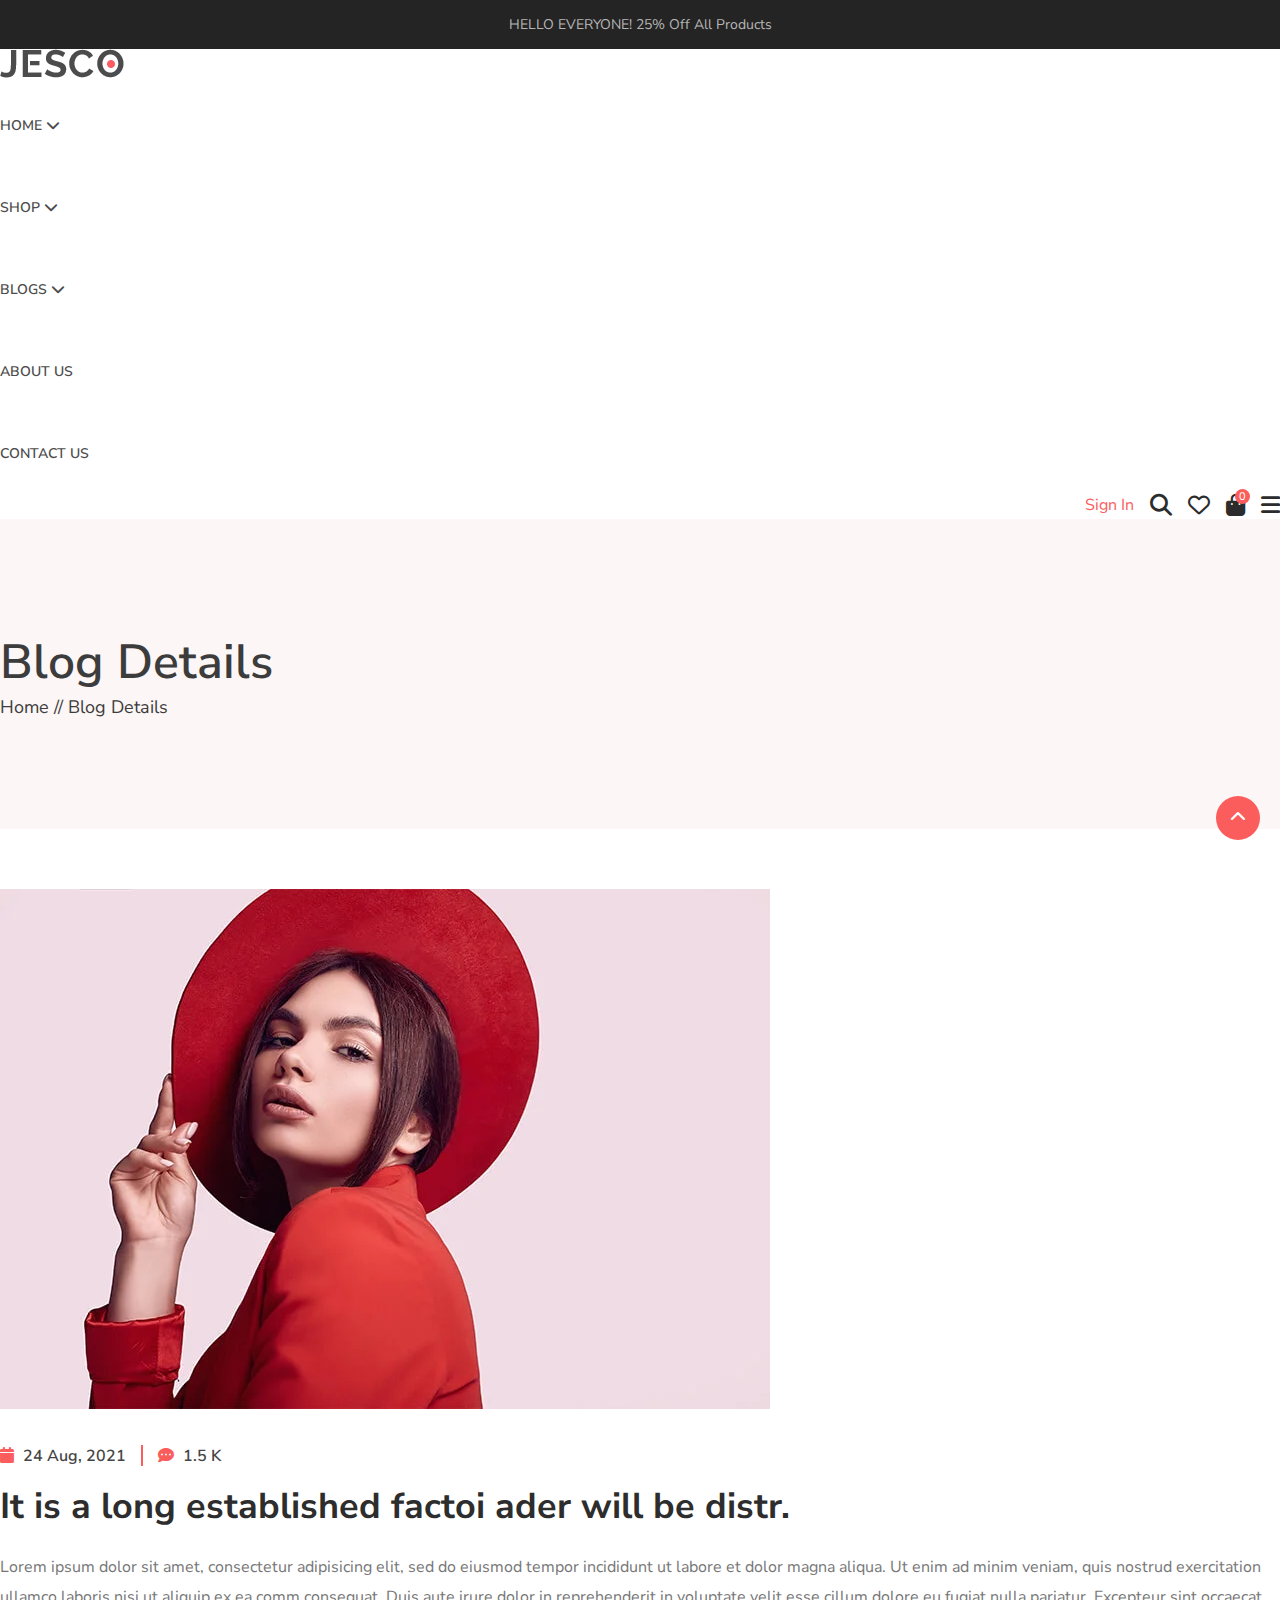
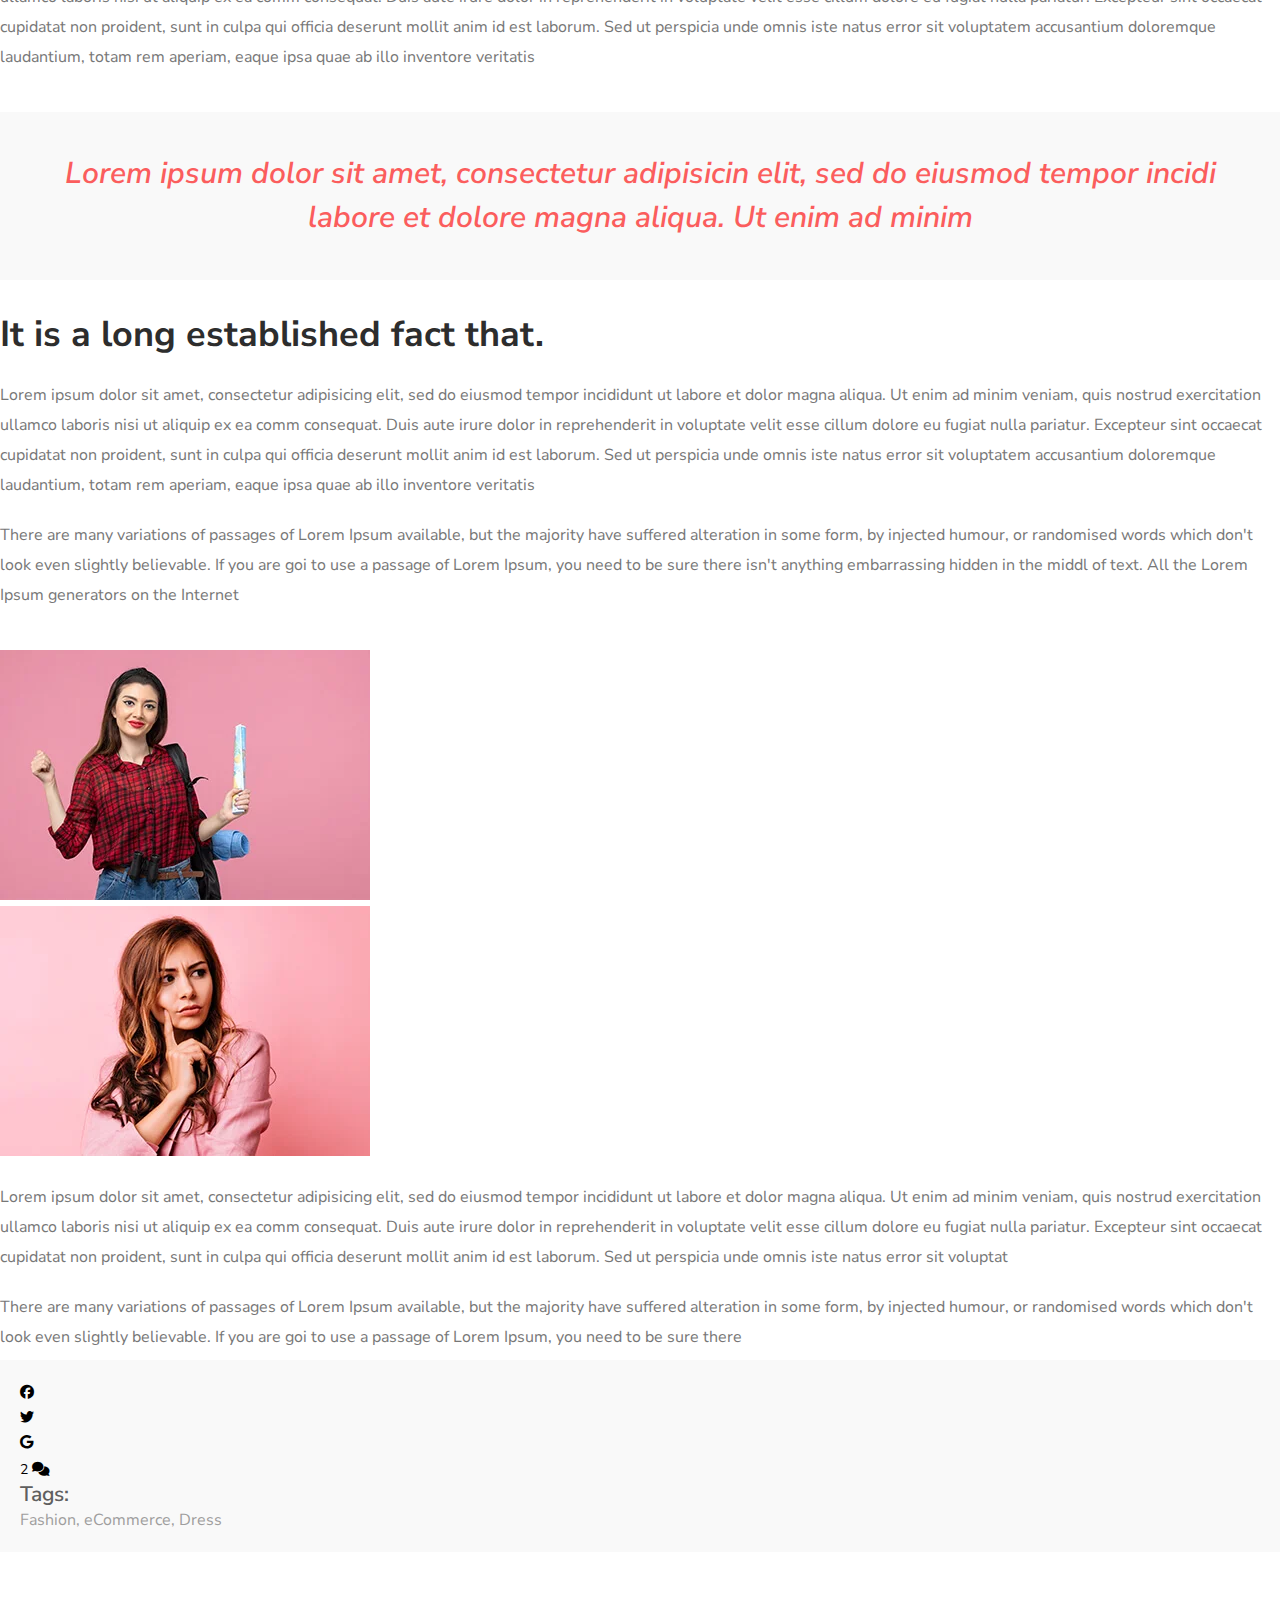
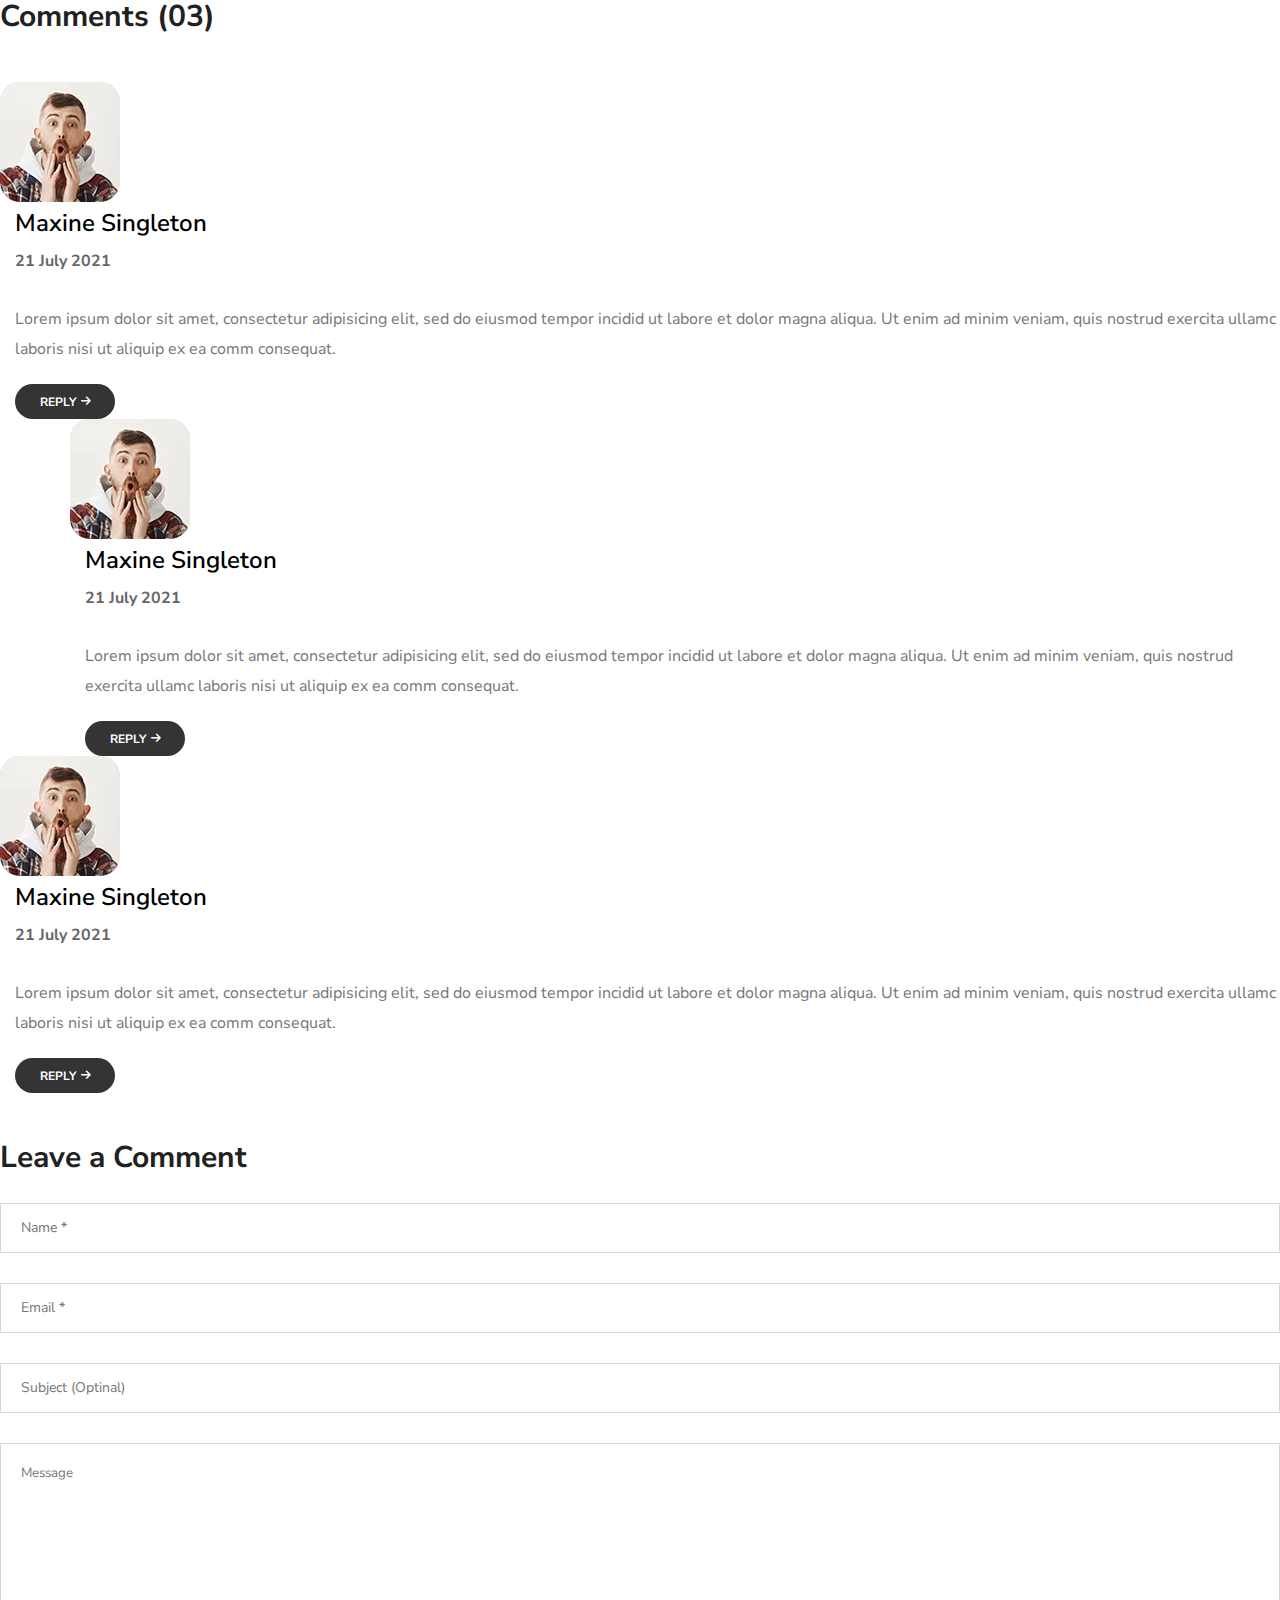
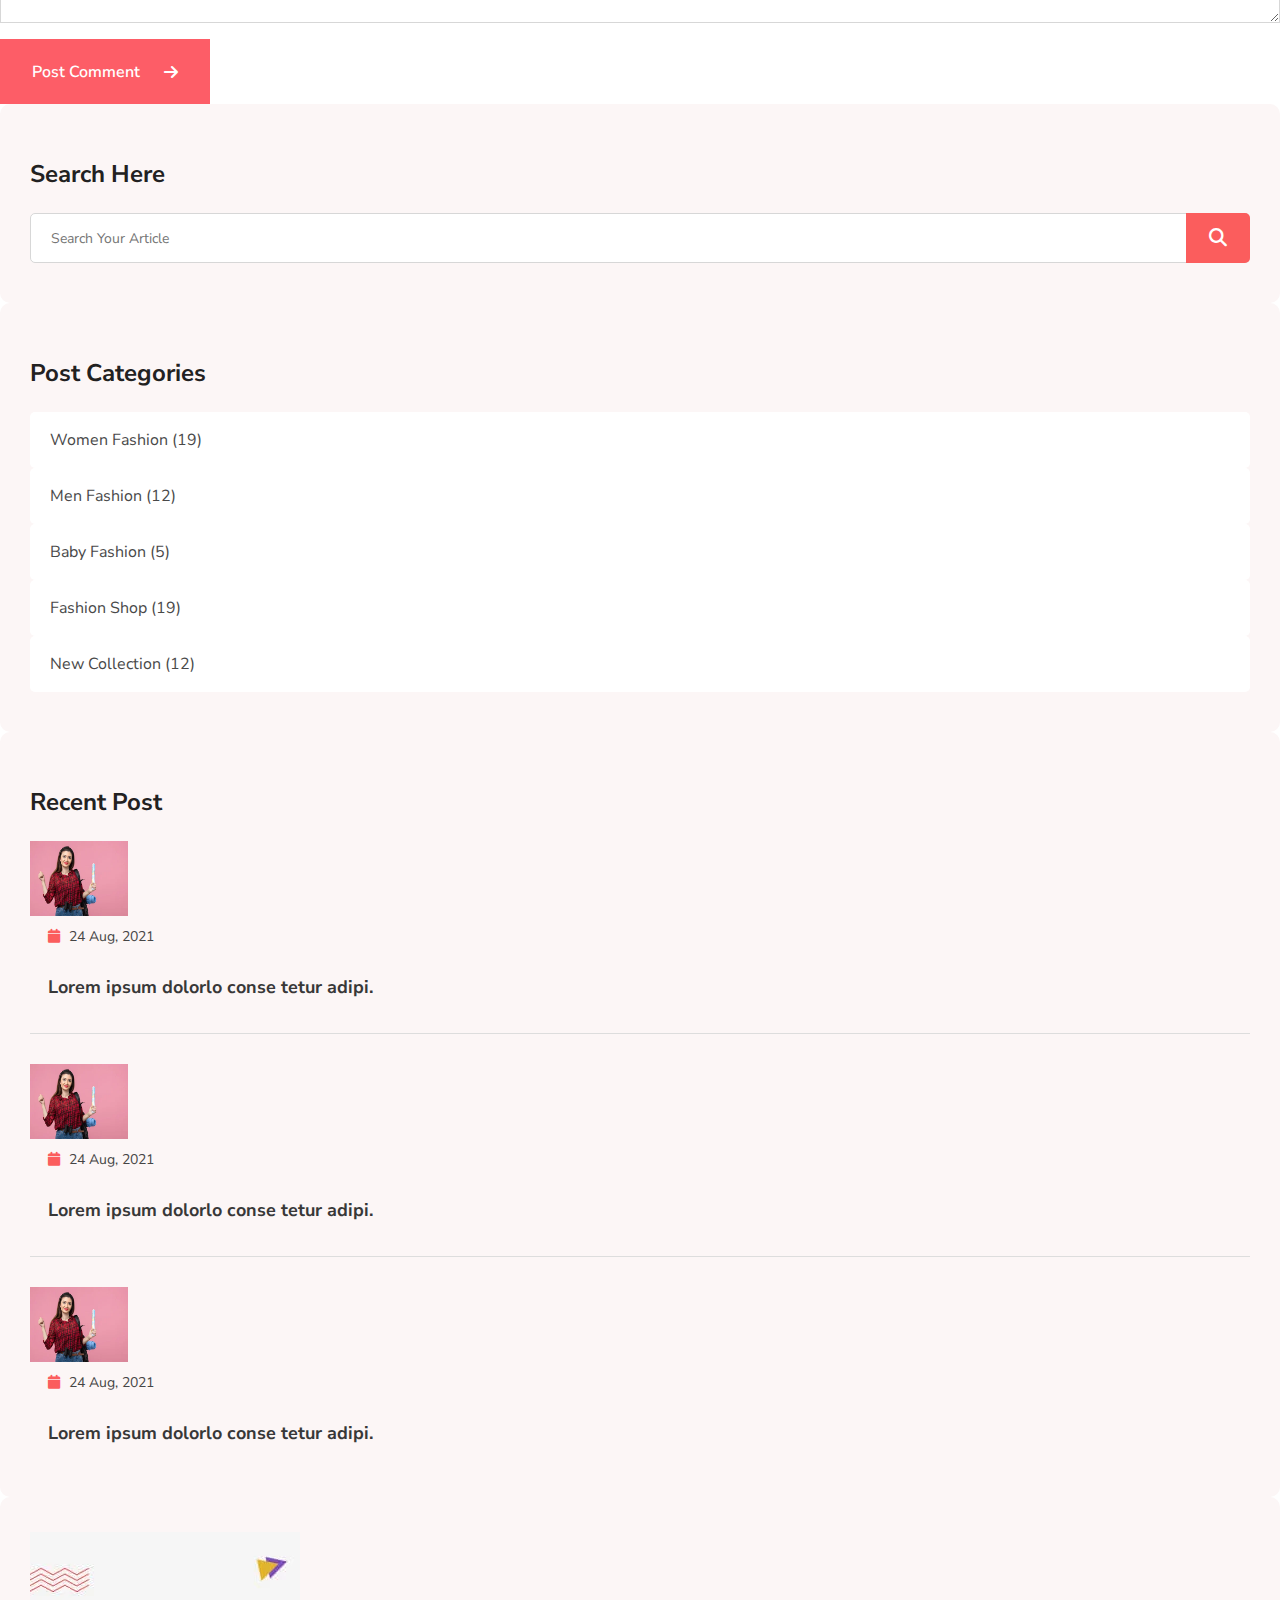
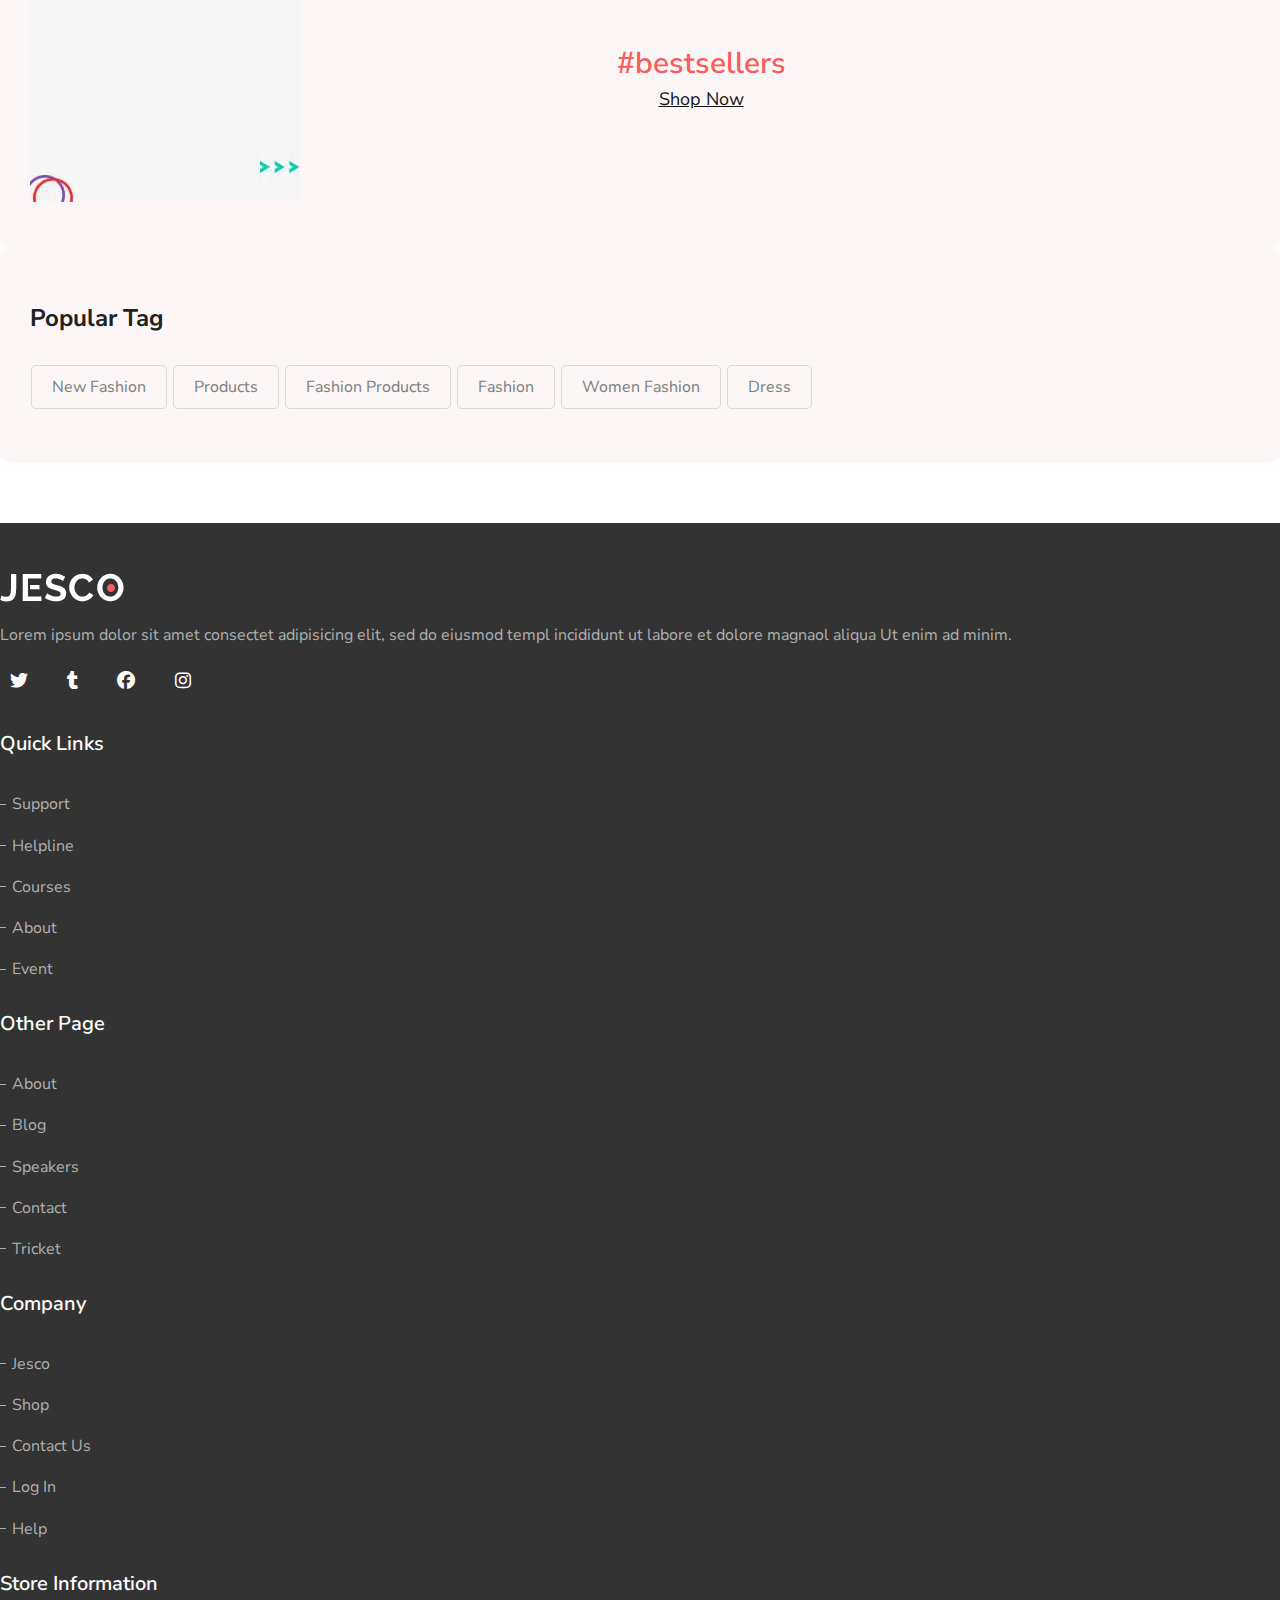
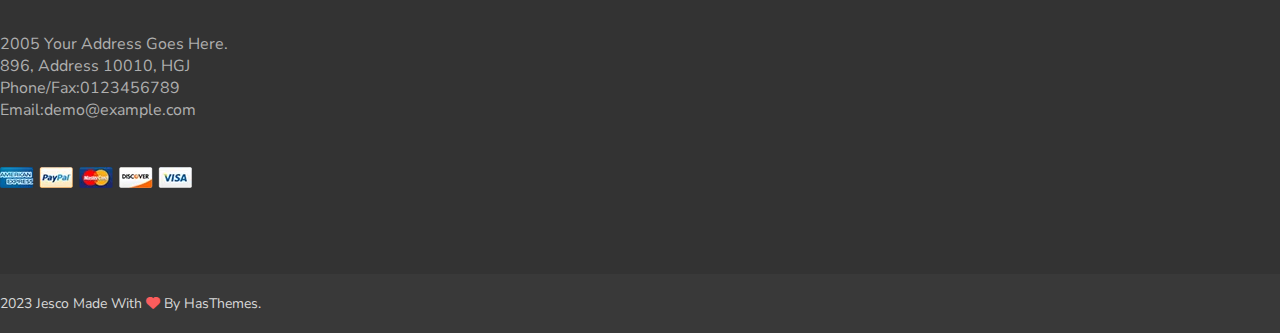
<file: blog.html>
<!DOCTYPE html>
<html lang="en">
  <head>
    <meta charset="UTF-8" />
    <meta name="viewport" content="width=device-width, initial-scale=1.0" />
    <link rel="preconnect" href="https://fonts.googleapis.com" />
    <link rel="preconnect" href="https://fonts.gstatic.com" crossorigin />
    <link
      href="https://fonts.googleapis.com/css2?family=Nunito+Sans:ital,opsz,wght@0,6..12,200;0,6..12,300;0,6..12,400;0,6..12,500;0,6..12,600;0,6..12,700;0,6..12,800;0,6..12,900;0,6..12,1000;1,6..12,200;1,6..12,300;1,6..12,400;1,6..12,500;1,6..12,600;1,6..12,700;1,6..12,800;1,6..12,900;1,6..12,1000&display=swap"
      rel="stylesheet"
    />
    <link
      rel="stylesheet"
      href="https://cdnjs.cloudflare.com/ajax/libs/font-awesome/6.4.2/css/all.min.css"
    />
    <link
      href="https://cdn.jsdelivr.net/npm/bootstrap@5.3.1/dist/css/bootstrap.min.css"
      rel="stylesheet"
      integrity="sha384-4bw+/aepP/YC94hEpVNVgiZdgIC5+VKNBQNGCHeKRQN+PtmoHDEXuppvnDJzQIu9"
      crossorigin="anonymous"
    />
    <link
      rel="stylesheet"
      href="https://cdn.jsdelivr.net/npm/swiper@10/swiper-bundle.min.css"
    />
    <link rel="stylesheet" href="./main.css" />
    <title>Document</title>
  </head>

  <body>
    <div class="discount-container">HELLO EVERYONE! 25% Off All Products</div>

    <header>
      <div class="header-container">
        <div class="container">
          <div class="row align-items-center">
            <div class="col-6 col-lg-3">
              <a href="index.html"
                ><img src="./photos/logo.webp" class="img-fluid"
              /></a>
            </div>
            <div class="col-lg-5 d-none d-lg-block">
              <div class="main-menu">
                <ul class="d-flex justify-content-around align-items-center">
                  <li class="dropdown">
                    <a
                      href="#"
                      class="d-flex align-items-center gap-1 drpdwn-text"
                    >
                      HOME
                      <i class="fa-solid fa-chevron-down"></i>
                    </a>
                    <ul class="sub-menu">
                      <li><a href="#">Home 1</a></li>
                      <li><a href="#">Home 2</a></li>
                    </ul>
                  </li>
                  <li class="dropdown">
                    <a
                      href="#"
                      class="d-flex align-items-center gap-1 drpdwn-text"
                    >
                      SHOP
                      <i class="fa-solid fa-chevron-down"></i>
                    </a>
                    <ul class="mega-menu">
                      <li class="d-flex mega-top w-100">
                        <ul class="d-flex flex-column gap-2">
                          <li class="drpdwn-title">Shop Page</li>
                          <li>Shop 3 Column</li>
                          <li>Shop 4 Column</li>
                          <li>Shop Left Sidebar</li>
                          <li>Shop Right Sidebar</li>
                          <li>Shop List Left Sidebar</li>
                          <li>Shop List Right Sidebar</li>
                        </ul>
                        <ul class="d-flex flex-column gap-2">
                          <li class="drpdwn-title">Product Details page</li>
                          <li>Product Single</li>
                          <li>Product Variable</li>
                          <li>Product Affiliate</li>
                          <li>Product Group</li>
                          <li>Product Tab 2</li>
                          <li>Product Tab 3</li>
                        </ul>
                        <ul class="d-flex flex-column gap-2">
                          <li class="drpdwn-title">Single Product Page</li>
                          <li>Product Slider</li>
                          <li>Product Gallery Left</li>
                          <li>Product Gallery Right</li>
                          <li>Product Sticky Left</li>
                          <li>Product Sticky Right</li>
                        </ul>
                        <ul class="d-flex flex-column gap-2">
                          <li class="drpdwn-title">Other Shop Pages</li>
                          <li>Cart Page</li>
                          <li>Checkout Page</li>
                          <li>Compare Page</li>
                          <li>Wishlist Page</li>
                          <li>Account Page</li>
                          <li>Login & Register Page</li>
                          <li>Empty Cart Page</li>
                        </ul>
                        <ul class="d-flex flex-column gap-2">
                          <li class="drpdwn-title">Pages</li>
                          <li>Page</li>
                          <li>Privacy Policy</li>
                          <li>Faq Page</li>
                          <li>Coming Soon Page</li>
                        </ul>
                      </li>
                      <li class="mega-bottom">
                        <ul class="d-flex mega-banner">
                          <li class="mega-img">
                            <a href="#">
                              <img src="./photos/mega-1.webp" class="w-100" />
                            </a>
                          </li>
                          <li class="mega-img">
                            <a href="#">
                              <img src="./photos/mega-2.webp" class="w-100" />
                            </a>
                          </li>
                          <li class="mega-img">
                            <a href="#">
                              <img src="./photos/mega-3.webp" class="w-100" />
                            </a>
                          </li>
                        </ul>
                      </li>
                    </ul>
                  </li>
                  <li class="dropdown">
                    <a
                      href="#"
                      class="d-flex align-items-center gap-1 drpdwn-text"
                    >
                      BLOGS
                      <i class="fa-solid fa-chevron-down"></i>
                    </a>
                    <ul class="sub-menu">
                      <li><a href="#">BLOG GRID PAGE</a></li>
                      <li><a href="#">GRID LEFT SIDEBAR</a></li>
                      <li><a href="#">GRID RIGHT SIDEBAR</a></li>
                      <li><a href="#">BLOG SINGLE PAGE</a></li>
                      <li><a href="#">SINGLE LEFT SIDEBAR</a></li>
                      <li><a href="#">SINGLE RIGHT SIDBAR</a></li>
                    </ul>
                  </li>
                  <li class="dropdown">
                    <a href="#" class="drpdwn-text">ABOUT US</a>
                  </li>
                  <li class="dropdown">
                    <a href="#" class="drpdwn-text">CONTACT US</a>
                  </li>
                </ul>
              </div>
            </div>
            <div class="col-6 col-lg-4">
              <div class="header-actions">
                <ul>
                  <li>
                    <a href="#" class="header-action-btn sign-btn">Sign In</a>
                  </li>
                  <li>
                    <a href="#" class="header-action-btn"
                      ><i class="fa-solid fa-magnifying-glass"></i
                    ></a>
                  </li>
                  <li>
                    <a href="#" class="header-action-btn"
                      ><i class="fa-regular fa-heart"></i
                    ></a>
                  </li>
                  <li class="prod-count-wrap">
                    <a href="#" class="header-action-btn"
                      ><i class="fa-solid fa-bag-shopping"></i
                    ></a>
                    <span class="prod-count">0</span>
                  </li>
                  <li>
                    <a href="#" class="header-action-btn d-lg-none sub-menu-opener"
                      ><i class="fa-solid fa-bars"></i
                    ></a>
                  </li>
                </ul>
              </div>
            </div>
          </div>
        </div>
      </div>
    </header>

    <div class="mobile-menu d-lg-none">
      <button class="mobile-menu-btn"><i class="fa-solid fa-xmark"></i></button>
      <div class="mobile-menu-wrapper">
        <div class="mobile-top mb-4">
          <ul>
            <li>
              <a href="#" class="mobile-menu-item"> Home </a>
              <ul class="sub-menu">
                <li><a href="#">Home 1</a></li>
                <li><a href="#">Home 2</a></li>
              </ul>
            </li>
            <li>
              <a href="#" class="mobile-menu-item"> Shop </a>
              <ul class="sub-menu">
                <li>
                  <a href="#" class="mobile-menu-item">Shop Page</a>
                  <ul class="sub-menu">
                    <li><a href="#">Shop Page</a></li>
                    <li><a href="#">Shop 3 Column</a></li>
                    <li><a href="#">Shop 4 Column</a></li>
                    <li><a href="#">Shop Left Sidebar</a></li>
                    <li><a href="#">Shop Right Sidebar</a></li>
                    <li><a href="#">Shop List Left Sidebar</a></li>
                    <li><a href="#">Shop List Right Sidebar</a></li>
                  </ul>
                </li>
                <li>
                  <a href="#" class="mobile-menu-item">Product Details Page</a>
                  <ul class="sub-menu">
                    <li><a href="#">Product Single</a></li>
                    <li><a href="#">Product Variable</a></li>
                    <li><a href="#">Product Affiliate</a></li>
                    <li><a href="#">Product Group</a></li>
                    <li><a href="#">Product Tab 2</a></li>
                    <li><a href="#">Product Tab 3</a></li>
                  </ul>
                </li>
                <li>
                  <a href="#" class="mobile-menu-item">Single Product Page</a>
                  <ul class="sub-menu">
                    <li><a href="#">Product Slider</a></li>
                    <li><a href="#">Product Gallery Left</a></li>
                    <li><a href="#">Product Gallery Right</a></li>
                    <li><a href="#">Product Sticky Left</a></li>
                    <li><a href="#">Product Sticky Right</a></li>
                  </ul>
                </li>
                <li>
                  <a href="#" class="mobile-menu-item">Other Shop Pages</a>
                  <ul class="sub-menu">
                    <li><a href="#">Cart Page</a></li>
                    <li><a href="#">Checkout Page</a></li>
                    <li><a href="#">Compare Page</a></li>
                    <li><a href="#">Wishlist Page</a></li>
                    <li><a href="#">Account Page</a></li>
                    <li><a href="#">Login & Register Page</a></li>
                    <li><a href="#">Empty Cart Page</a></li>
                  </ul>
                </li>
                <li>
                  <a href="#" class="mobile-menu-item">Pages</a>
                  <ul class="sub-menu">
                    <li><a href="#">404 Page</a></li>
                    <li><a href="#">Privacy Policy</a></li>
                    <li><a href="#">Faq Page</a></li>
                    <li><a href="#">Coming Soon Page</a></li>
                  </ul>
                </li>
              </ul>
            </li>
            <li>
              <a href="#" class="mobile-menu-item"> Blog </a>
              <ul class="sub-menu">
                <li><a href="#">Blog Grid Page</a></li>
                <li><a href="#">Grid Left Sidebar</a></li>
                <li><a href="#">Grid Right Sidebar</a></li>
                <li><a href="#">Blog Single Page</a></li>
                <li><a href="#">Single Left Sidebar</a></li>
                <li><a href="#">Single Right Sidbar</a></li>
              </ul>
            </li>
            <li><a href="#">About Us</a></li>
            <li><a href="#">Contact Us</a></li>
          </ul>
        </div>
        <div class="mobile-bottom">
          <ul class="d-flex justify-content-between">
            <li>
              <a href="#"><i class="fa-brands fa-facebook-f"></i></a>
            </li>
            <li>
              <a href="#"><i class="fa-brands fa-twitter"></i></a>
            </li>
            <li>
              <a href="#"><i class="fa-brands fa-google"></i></a>
            </li>
            <li>
              <a href="#"><i class="fa-brands fa-youtube"></i></a>
            </li>
            <li>
              <a href="#"><i class="fa-brands fa-instagram"></i></a>
            </li>
          </ul>
        </div>
      </div>
    </div>

    <main>
      <div class="page-title-area">
        <div class="container">
          <div class="row">
            <div class="col-12 text-center">
              <p class="page-title">Blog Details</p>
              <p class="page-info">Home // Blog Details</p>
            </div>
          </div>
        </div>
      </div>

      <div class="blog-area">
        <div class="container">
          <div class="row flex-row-reverse">
            <div class="col-12 col-lg-8">
              <div class="blog-posts">
                <div class="blog-img">
                  <img src="photos/blog.webp" class="img-fluid" />
                </div>
                <div class="blog-post-content-mid">
                  <div class="blog-rel-date">
                    <a class="blog-date height-shape" href="#"
                      ><i class="fa fa-calendar" aria-hidden="true"></i> 24 Aug,
                      2021</a
                    >
                    <a class="blog-mosion" href="#"
                      ><i class="fa fa-commenting" aria-hidden="true"></i> 1.5
                      K</a
                    >
                  </div>
                  <p class="blog-title">
                    It is a long established factoi ader will be distr.
                  </p>
                  <p>
                    Lorem ipsum dolor sit amet, consectetur adipisicing elit,
                    sed do eiusmod tempor incididunt ut labore et dolor magna
                    aliqua. Ut enim ad minim veniam, quis nostrud exercitation
                    ullamco laboris nisi ut aliquip ex ea comm consequat. Duis
                    aute irure dolor in reprehenderit in voluptate velit esse
                    cillum dolore eu fugiat nulla pariatur. Excepteur sint
                    occaecat cupidatat non proident, sunt in culpa qui officia
                    deserunt mollit anim id est laborum. Sed ut perspicia unde
                    omnis iste natus error sit voluptatem accusantium doloremque
                    laudantium, totam rem aperiam, eaque ipsa quae ab illo
                    inventore veritatis
                  </p>
                </div>
                <div class="blog-post-content-bottom">
                  <p class="quote">
                    Lorem ipsum dolor sit amet, consectetur adipisicin elit, sed
                    do eiusmod tempor incidi labore et dolore magna aliqua. Ut
                    enim ad minim
                  </p>
                  <p class="title">It is a long established fact that.</p>
                  <p>
                    Lorem ipsum dolor sit amet, consectetur adipisicing elit,
                    sed do eiusmod tempor incididunt ut labore et dolor magna
                    aliqua. Ut enim ad minim veniam, quis nostrud exercitation
                    ullamco laboris nisi ut aliquip ex ea comm consequat. Duis
                    aute irure dolor in reprehenderit in voluptate velit esse
                    cillum dolore eu fugiat nulla pariatur. Excepteur sint
                    occaecat cupidatat non proident, sunt in culpa qui officia
                    deserunt mollit anim id est laborum. Sed ut perspicia unde
                    omnis iste natus error sit voluptatem accusantium doloremque
                    laudantium, totam rem aperiam, eaque ipsa quae ab illo
                    inventore veritatis
                  </p>
                  <p>
                    There are many variations of passages of Lorem Ipsum
                    available, but the majority have suffered alteration in some
                    form, by injected humour, or randomised words which don't
                    look even slightly believable. If you are goi to use a
                    passage of Lorem Ipsum, you need to be sure there isn't
                    anything embarrassing hidden in the middl of text. All the
                    Lorem Ipsum generators on the Internet
                  </p>
                  <div class="image-porsion">
                    <div class="row">
                      <div class="col-6">
                        <div class="image-left">
                          <img class="img-fluid" src="photos/blog-1.webp" />
                        </div>
                      </div>
                      <div class="col-6">
                        <div class="image-right">
                          <img class="img-fluid" src="photos/blog-2.webp" />
                        </div>
                      </div>
                    </div>
                  </div>
                  <p class="mt-30px">
                    Lorem ipsum dolor sit amet, consectetur adipisicing elit,
                    sed do eiusmod tempor incididunt ut labore et dolor magna
                    aliqua. Ut enim ad minim veniam, quis nostrud exercitation
                    ullamco laboris nisi ut aliquip ex ea comm consequat. Duis
                    aute irure dolor in reprehenderit in voluptate velit esse
                    cillum dolore eu fugiat nulla pariatur. Excepteur sint
                    occaecat cupidatat non proident, sunt in culpa qui officia
                    deserunt mollit anim id est laborum. Sed ut perspicia unde
                    omnis iste natus error sit voluptat
                  </p>
                  <p>
                    There are many variations of passages of Lorem Ipsum
                    available, but the majority have suffered alteration in some
                    form, by injected humour, or randomised words which don't
                    look even slightly believable. If you are goi to use a
                    passage of Lorem Ipsum, you need to be sure there
                  </p>
                </div>
              </div>
              <div
                class="blog-tags-share d-sm-flex justify-content-between align-items-center"
              >
                <div class="blog-share mb-2 mb-sm-0 d-flex gap-2">
                  <ul class="d-flex gap-2 align-items-center">
                    <li>
                      <a href="#"><i class="fa-brands fa-facebook"></i></a>
                    </li>
                    <li>
                      <a href="#"><i class="fa-brands fa-twitter"></i></a>
                    </li>
                    <li>
                      <a href="#"><i class="fa-brands fa-google"></i></a>
                    </li>
                  </ul>
                  <span class="title"
                    ><a class="ml-10px" href="#">
                      2 <i class="fa fa-comments"></i></a
                  ></span>
                </div>
                <div
                  class="blog-tags d-flex"
                  data-aos="fade-up"
                  data-aos-delay="200"
                >
                  <span class="title">Tags: </span>
                  <ul class="tag-list">
                    <li><a href="#">Fashion,</a></li>
                    <li><a href="#">eCommerce,</a></li>
                    <li><a href="#">Dress</a></li>
                  </ul>
                </div>
              </div>
              <div class="comment-area">
                <p class="comment-header">Comments (03)</p>
                <div class="review-area d-flex flex-column gap-4">
                  <div class="review d-block d-md-flex gap-3">
                    <div class="review-img">
                      <img src="photos/comment-img.webp" />
                    </div>
                    <div class="review-content">
                      <div class="review-top-wrap">
                        <div class="d-flex">
                          <div class="review-name">
                            <p class="title">Maxine Singleton</p>
                            <p class="date">21 July 2021</p>
                          </div>
                        </div>
                      </div>
                      <div class="review-bottom">
                        <p>
                          Lorem ipsum dolor sit amet, consectetur adipisicing
                          elit, sed do eiusmod tempor incidid ut labore et dolor
                          magna aliqua. Ut enim ad minim veniam, quis nostrud
                          exercita ullamc laboris nisi ut aliquip ex ea comm
                          consequat.
                        </p>
                        <div class="review-button">
                          <a href="#"
                            >Reply <i class="fa fa-arrow-right"></i
                          ></a>
                        </div>
                      </div>
                    </div>
                  </div>
                  <div class="review child-review d-block d-md-flex gap-3">
                    <div class="review-img">
                      <img src="photos/comment-img.webp" />
                    </div>
                    <div class="review-content">
                      <div class="review-top-wrap">
                        <div class="d-flex">
                          <div class="review-name">
                            <p class="title">Maxine Singleton</p>
                            <p class="date">21 July 2021</p>
                          </div>
                        </div>
                      </div>
                      <div class="review-bottom">
                        <p>
                          Lorem ipsum dolor sit amet, consectetur adipisicing
                          elit, sed do eiusmod tempor incidid ut labore et dolor
                          magna aliqua. Ut enim ad minim veniam, quis nostrud
                          exercita ullamc laboris nisi ut aliquip ex ea comm
                          consequat.
                        </p>
                        <div class="review-button">
                          <a href="#"
                            >Reply <i class="fa fa-arrow-right"></i
                          ></a>
                        </div>
                      </div>
                    </div>
                  </div>
                  <div class="review d-block d-md-flex gap-3">
                    <div class="review-img">
                      <img src="photos/comment-img.webp" />
                    </div>
                    <div class="review-content">
                      <div class="review-top-wrap">
                        <div class="d-flex">
                          <div class="review-name">
                            <p class="title">Maxine Singleton</p>
                            <p class="date">21 July 2021</p>
                          </div>
                        </div>
                      </div>
                      <div class="review-bottom">
                        <p>
                          Lorem ipsum dolor sit amet, consectetur adipisicing
                          elit, sed do eiusmod tempor incidid ut labore et dolor
                          magna aliqua. Ut enim ad minim veniam, quis nostrud
                          exercita ullamc laboris nisi ut aliquip ex ea comm
                          consequat.
                        </p>
                        <div class="review-button">
                          <a href="#"
                            >Reply <i class="fa fa-arrow-right"></i
                          ></a>
                        </div>
                      </div>
                    </div>
                  </div>
                </div>
              </div>
              <div class="blog-comment-form">
                <p class="comment-header">Leave a Comment</p>
                <div class="row">
                  <div class="col-12 col-md-6">
                    <div class="form">
                      <input type="text" placeholder="Name *" />
                    </div>
                  </div>
                  <div class="col-12 col-md-6">
                    <div class="form mb-lm-15px">
                      <input type="email" placeholder="Email *" />
                    </div>
                  </div>
                  <div class="col-12">
                    <div class="form mb-lm-15px">
                      <input type="email" placeholder="Subject (Optinal)" />
                    </div>
                  </div>
                  <div class="col-12">
                    <div class="form">
                      <textarea placeholder="Message"></textarea>
                    </div>
                  </div>
                  <div class="col-12">
                    <button class="shop-btn rounded-pill" type="submit">
                      Post Comment <i class="fa fa-arrow-right"></i>
                    </button>
                  </div>
                </div>
              </div>
            </div>
            <div class="col-12 col-lg-4">
              <div class="blog-sidebar">
                <div class="sidebar-widget">
                  <p class="sidebar-title">Search Here</p>
                  <div class="search-widget">
                    <form action="#">
                      <input placeholder="Search Your Article" type="text" />
                      <button type="submit">
                        <i class="fa fa-search"></i>
                      </button>
                    </form>
                  </div>
                </div>
                <div class="sidebar-widget">
                  <p class="sidebar-title">Post Categories</p>
                  <div class="category-post">
                    <ul>
                      <li>
                        <a href="#" class="selected"
                          >Women Fashion <span>(19)</span>
                        </a>
                      </li>
                      <li>
                        <a href="#" class="">Men Fashion <span>(12)</span> </a>
                      </li>
                      <li>
                        <a href="#" class="">Baby Fashion <span>(5)</span> </a>
                      </li>
                      <li>
                        <a href="#" class="">Fashion Shop <span>(19)</span> </a>
                      </li>
                      <li>
                        <a href="#" class=""
                          >New Collection <span>(12)</span>
                        </a>
                      </li>
                    </ul>
                  </div>
                </div>
                <div class="sidebar-widget">
                  <p class="sidebar-title">Recent Post</p>

                  <div class="recent-post-area">
                    <div class="recent-post d-flex">
                      <div class="img-side">
                        <a href="#"><img src="photos/blog-1.webp" /></a>
                      </div>
                      <div class="media-side">
                        <p class="date">
                          <i class="fa fa-calendar"></i> 24 Aug, 2021
                        </p>
                        <p>
                          <a href="#">Lorem ipsum dolorlo conse tetur adipi.</a>
                        </p>
                      </div>
                    </div>
                    <div class="recent-post d-flex">
                      <div class="img-side">
                        <a href="#"><img src="photos/blog-1.webp" /></a>
                      </div>
                      <div class="media-side">
                        <p class="date">
                          <i class="fa fa-calendar"></i> 24 Aug, 2021
                        </p>
                        <p>
                          <a href="#">Lorem ipsum dolorlo conse tetur adipi.</a>
                        </p>
                      </div>
                    </div>
                    <div class="recent-post d-flex">
                      <div class="img-side">
                        <a href="#"><img src="photos/blog-1.webp" /></a>
                      </div>
                      <div class="media-side">
                        <p class="date">
                          <i class="fa fa-calendar"></i> 24 Aug, 2021
                        </p>
                        <p>
                          <a href="#">Lorem ipsum dolorlo conse tetur adipi.</a>
                        </p>
                      </div>
                    </div>
                  </div>
                </div>
                <div class="sidebar-widget-image sidebar-widget p-0">
                  <div class="banner">
                    <a href="#">
                      <img src="./photos/bestseller2.webp" class="w-100" />
                      <div class="midded">
                        <p class="midded-title">#bestsellers</p>
                        <a href="#" class="midded-link">Shop Now</a>
                      </div>
                    </a>
                  </div>
                </div>
                <div class="sidebar-widget">
                  <p class="sidebar-title">Popular Tag</p>

                  <div class="sidebar-widget-tag">
                    <ul>
                      <li><a href="#">New Fashion</a></li>
                      <li><a href="#">Products</a></li>
                      <li><a href="#">Fashion Products</a></li>
                      <li><a href="#">Fashion</a></li>
                      <li><a href="#">Women Fashion</a></li>
                      <li><a href="#">Dress</a></li>
                    </ul>
                  </div>
                </div>
              </div>
            </div>
          </div>
        </div>
      </div>
    </main>

    <footer>
      <div class="footer-container">
        <div class="footer-top">
          <div class="container">
            <div class="row">
              <div class="col-12 col-md-4 col-lg-3 me-md-5 me-lg-0">
                <div class="footer-part">
                  <div class="footer-logo">
                    <a href="#"><img src="./photos/logo-white.webp" /></a>
                  </div>
                  <p class="footer-text">
                    Lorem ipsum dolor sit amet consectet adipisicing elit, sed
                    do eiusmod templ incididunt ut labore et dolore magnaol
                    aliqua Ut enim ad minim.
                  </p>
                  <ul class="footer-socials">
                    <li>
                      <a href="#"><i class="fa-brands fa-twitter"></i></a>
                    </li>
                    <li>
                      <a href="#"><i class="fa-brands fa-tumblr"></i></a>
                    </li>
                    <li>
                      <a href="#"><i class="fa-brands fa-facebook"></i></a>
                    </li>
                    <li>
                      <a href="#"><i class="fa-brands fa-instagram"></i></a>
                    </li>
                  </ul>
                </div>
              </div>
              <div class="col-12 col-sm-6 col-md-3 col-lg-2">
                <div class="footer-part">
                  <p class="footer-heading">Quick Links</p>
                  <ul class="footer-list">
                    <li><a href="#">Support</a></li>
                    <li><a href="#">Helpline</a></li>
                    <li><a href="#">Courses</a></li>
                    <li><a href="#">About</a></li>
                    <li><a href="#">Event</a></li>
                  </ul>
                </div>
              </div>
              <div class="col-12 col-sm-6 col-md-3 col-lg-2">
                <div class="footer-part">
                  <p class="footer-heading">Other Page</p>
                  <ul class="footer-list">
                    <li><a href="#">About</a></li>
                    <li><a href="#">Blog</a></li>
                    <li><a href="#">Speakers</a></li>
                    <li><a href="#">Contact</a></li>
                    <li><a href="#">Tricket</a></li>
                  </ul>
                </div>
              </div>
              <div class="col-12 col-sm-6 col-md-3 col-lg-2">
                <div class="footer-part">
                  <p class="footer-heading">Company</p>
                  <ul class="footer-list">
                    <li><a href="#">Jesco</a></li>
                    <li><a href="#">Shop</a></li>
                    <li><a href="#">Contact Us</a></li>
                    <li><a href="#">Log In</a></li>
                    <li><a href="#">Help</a></li>
                  </ul>
                </div>
              </div>
              <div class="col-12 col-sm-6 col-md-4 col-lg-3">
                <div class="footer-part">
                  <p class="footer-heading">Store Information</p>
                  <div class="footer-links">
                    <p class="footer-text">2005 Your Address Goes Here.</p>
                    <p class="footer-text">896, Address 10010, HGJ</p>
                    <p class="footer-text">Phone/Fax:0123456789</p>
                    <p class="footer-text">Email:demo@example.com</p>
                  </div>
                  <div class="footer-img">
                    <img src="./photos/payment.webp" />
                  </div>
                </div>
              </div>
            </div>
          </div>
        </div>
        <div class="footer-bottom">
          <div class="container">
            <div class="row">
              <div class="col-12 text-center">
                <p>
                  2023 Jesco Made With <i class="fa-solid fa-heart"></i> By
                  HasThemes.
                </p>
              </div>
            </div>
          </div>
        </div>
      </div>
    </footer>

    <a href="#top" class="scroll-up"><i class="fa-solid fa-chevron-up"></i></a>

    <script src="faq.js"></script>
  </body>
</html>
</file>
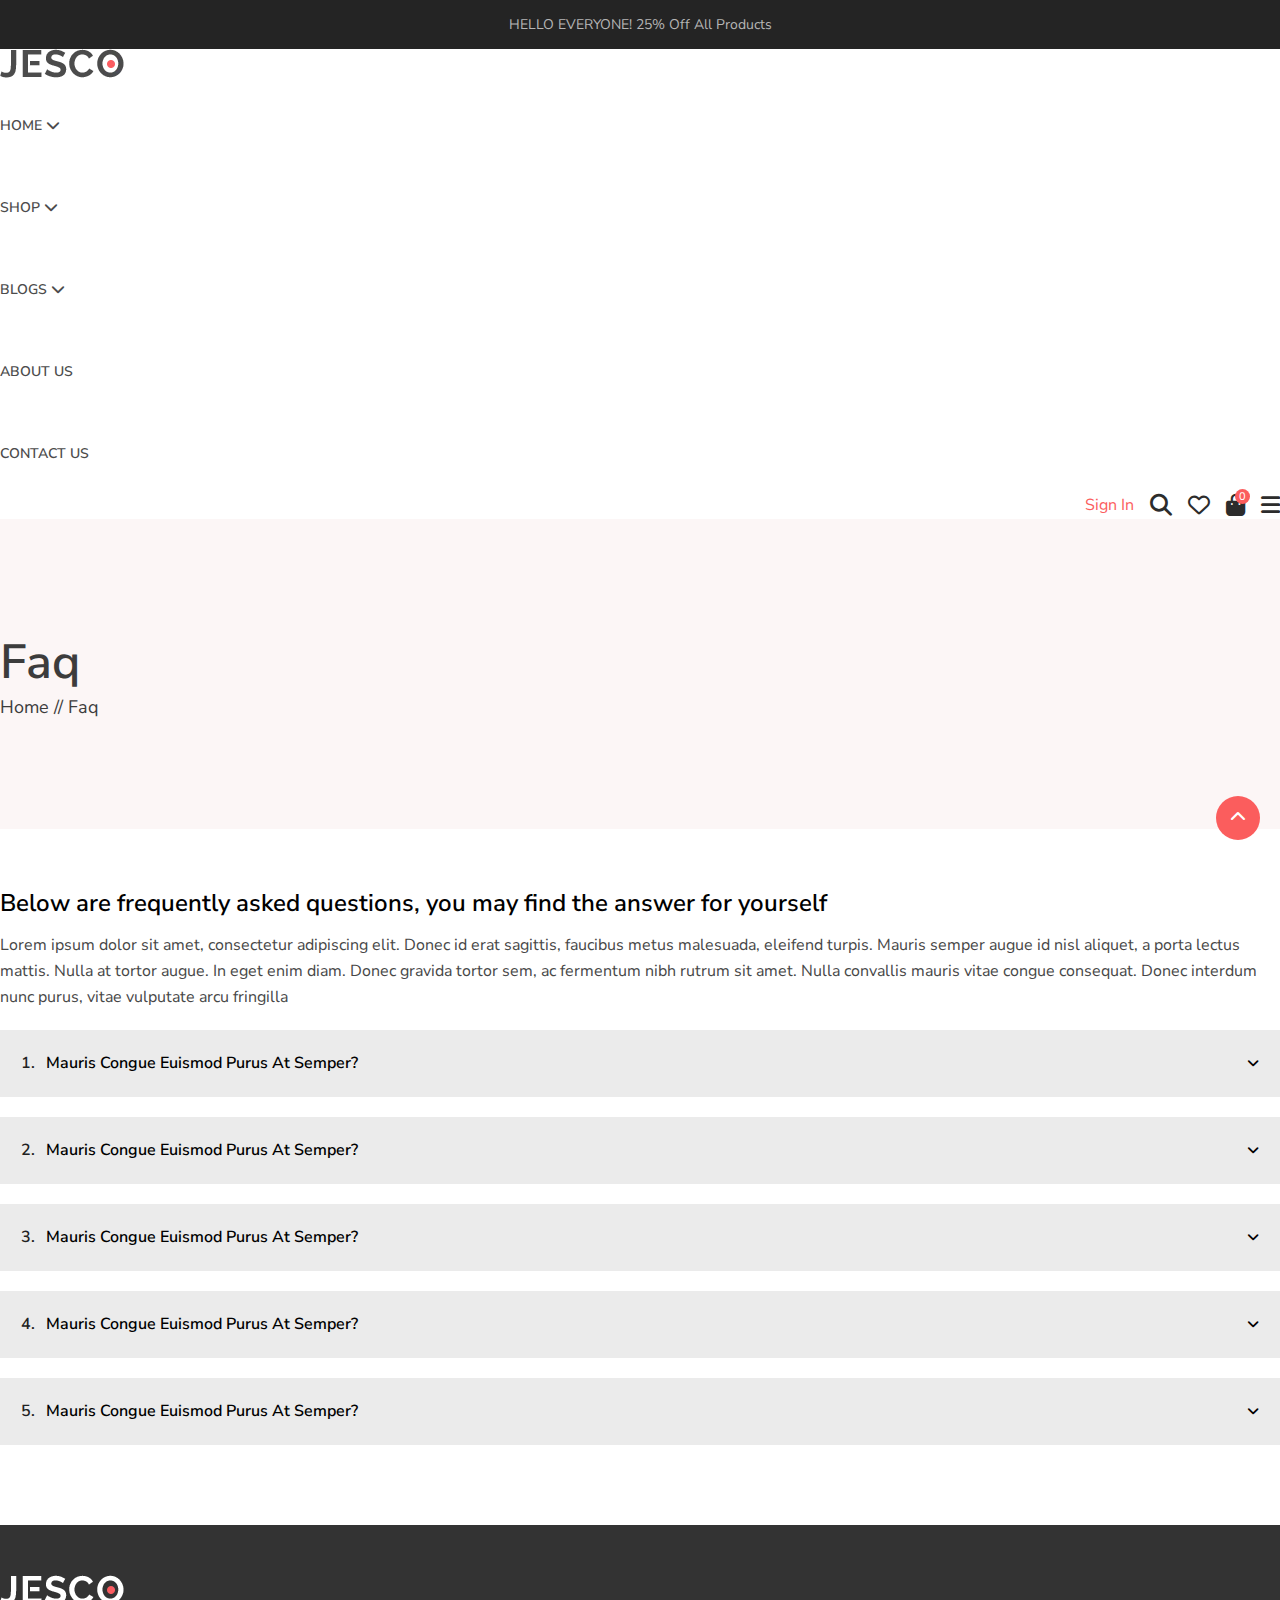
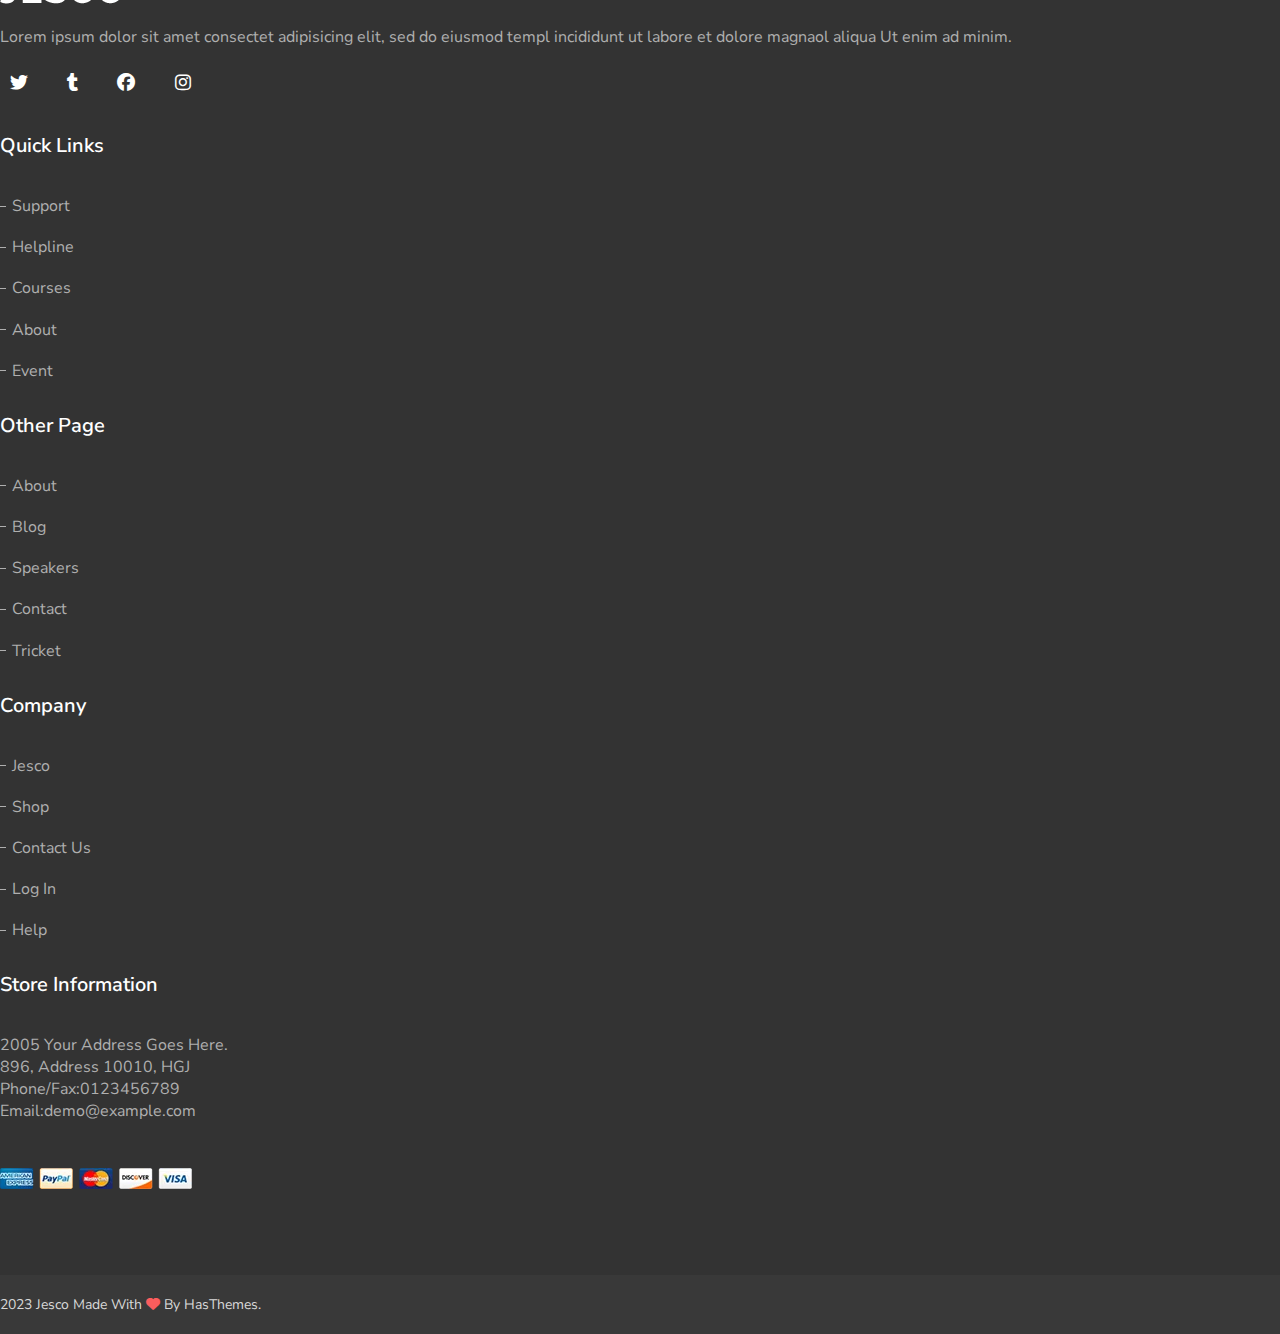
<file: faqs.html>
<!DOCTYPE html>
<html lang="en">
  <head>
    <meta charset="UTF-8" />
    <meta name="viewport" content="width=device-width, initial-scale=1.0" />
    <link rel="preconnect" href="https://fonts.googleapis.com" />
    <link rel="preconnect" href="https://fonts.gstatic.com" crossorigin />
    <link
      href="https://fonts.googleapis.com/css2?family=Nunito+Sans:ital,opsz,wght@0,6..12,200;0,6..12,300;0,6..12,400;0,6..12,500;0,6..12,600;0,6..12,700;0,6..12,800;0,6..12,900;0,6..12,1000;1,6..12,200;1,6..12,300;1,6..12,400;1,6..12,500;1,6..12,600;1,6..12,700;1,6..12,800;1,6..12,900;1,6..12,1000&display=swap"
      rel="stylesheet"
    />
    <link
      rel="stylesheet"
      href="https://cdnjs.cloudflare.com/ajax/libs/font-awesome/6.4.2/css/all.min.css"
    />
    <link
      href="https://cdn.jsdelivr.net/npm/bootstrap@5.3.1/dist/css/bootstrap.min.css"
      rel="stylesheet"
      integrity="sha384-4bw+/aepP/YC94hEpVNVgiZdgIC5+VKNBQNGCHeKRQN+PtmoHDEXuppvnDJzQIu9"
      crossorigin="anonymous"
    />
    <link
      rel="stylesheet"
      href="https://cdn.jsdelivr.net/npm/swiper@10/swiper-bundle.min.css"
    />
    <link rel="stylesheet" href="./main.css" />
    <title>Document</title>
  </head>

  <body>
    <div class="discount-container">HELLO EVERYONE! 25% Off All Products</div>

    <header>
      <div class="header-container">
        <div class="container">
          <div class="row align-items-center">
            <div class="col-6 col-lg-3">
              <a href="index.html"
                ><img src="./photos/logo.webp" class="img-fluid"
              /></a>
            </div>
            <div class="col-lg-5 d-none d-lg-block">
              <div class="main-menu">
                <ul class="d-flex justify-content-around align-items-center">
                  <li class="dropdown">
                    <a
                      href="#"
                      class="d-flex align-items-center gap-1 drpdwn-text"
                    >
                      HOME
                      <i class="fa-solid fa-chevron-down"></i>
                    </a>
                    <ul class="sub-menu">
                      <li><a href="#">Home 1</a></li>
                      <li><a href="#">Home 2</a></li>
                    </ul>
                  </li>
                  <li class="dropdown">
                    <a
                      href="#"
                      class="d-flex align-items-center gap-1 drpdwn-text"
                    >
                      SHOP
                      <i class="fa-solid fa-chevron-down"></i>
                    </a>
                    <ul class="mega-menu">
                      <li class="d-flex mega-top w-100">
                        <ul class="d-flex flex-column gap-2">
                          <li class="drpdwn-title">Shop Page</li>
                          <li>Shop 3 Column</li>
                          <li>Shop 4 Column</li>
                          <li>Shop Left Sidebar</li>
                          <li>Shop Right Sidebar</li>
                          <li>Shop List Left Sidebar</li>
                          <li>Shop List Right Sidebar</li>
                        </ul>
                        <ul class="d-flex flex-column gap-2">
                          <li class="drpdwn-title">Product Details page</li>
                          <li>Product Single</li>
                          <li>Product Variable</li>
                          <li>Product Affiliate</li>
                          <li>Product Group</li>
                          <li>Product Tab 2</li>
                          <li>Product Tab 3</li>
                        </ul>
                        <ul class="d-flex flex-column gap-2">
                          <li class="drpdwn-title">Single Product Page</li>
                          <li>Product Slider</li>
                          <li>Product Gallery Left</li>
                          <li>Product Gallery Right</li>
                          <li>Product Sticky Left</li>
                          <li>Product Sticky Right</li>
                        </ul>
                        <ul class="d-flex flex-column gap-2">
                          <li class="drpdwn-title">Other Shop Pages</li>
                          <li>Cart Page</li>
                          <li>Checkout Page</li>
                          <li>Compare Page</li>
                          <li>Wishlist Page</li>
                          <li>Account Page</li>
                          <li>Login & Register Page</li>
                          <li>Empty Cart Page</li>
                        </ul>
                        <ul class="d-flex flex-column gap-2">
                          <li class="drpdwn-title">Pages</li>
                          <li>Page</li>
                          <li>Privacy Policy</li>
                          <li>Faq Page</li>
                          <li>Coming Soon Page</li>
                        </ul>
                      </li>
                      <li class="mega-bottom">
                        <ul class="d-flex mega-banner">
                          <li class="mega-img">
                            <a href="#">
                              <img src="./photos/mega-1.webp" class="w-100" />
                            </a>
                          </li>
                          <li class="mega-img">
                            <a href="#">
                              <img src="./photos/mega-2.webp" class="w-100" />
                            </a>
                          </li>
                          <li class="mega-img">
                            <a href="#">
                              <img src="./photos/mega-3.webp" class="w-100" />
                            </a>
                          </li>
                        </ul>
                      </li>
                    </ul>
                  </li>
                  <li class="dropdown">
                    <a
                      href="#"
                      class="d-flex align-items-center gap-1 drpdwn-text"
                    >
                      BLOGS
                      <i class="fa-solid fa-chevron-down"></i>
                    </a>
                    <ul class="sub-menu">
                      <li><a href="#">BLOG GRID PAGE</a></li>
                      <li><a href="#">GRID LEFT SIDEBAR</a></li>
                      <li><a href="#">GRID RIGHT SIDEBAR</a></li>
                      <li><a href="#">BLOG SINGLE PAGE</a></li>
                      <li><a href="#">SINGLE LEFT SIDEBAR</a></li>
                      <li><a href="#">SINGLE RIGHT SIDBAR</a></li>
                    </ul>
                  </li>
                  <li class="dropdown">
                    <a href="#" class="drpdwn-text">ABOUT US</a>
                  </li>
                  <li class="dropdown">
                    <a href="#" class="drpdwn-text">CONTACT US</a>
                  </li>
                </ul>
              </div>
            </div>
            <div class="col-6 col-lg-4">
              <div class="header-actions">
                <ul>
                  <li>
                    <a href="#" class="header-action-btn sign-btn">Sign In</a>
                  </li>
                  <li>
                    <a href="#" class="header-action-btn"
                      ><i class="fa-solid fa-magnifying-glass"></i
                    ></a>
                  </li>
                  <li>
                    <a href="#" class="header-action-btn"
                      ><i class="fa-regular fa-heart"></i
                    ></a>
                  </li>
                  <li class="prod-count-wrap">
                    <a href="#" class="header-action-btn"
                      ><i class="fa-solid fa-bag-shopping"></i
                    ></a>
                    <span class="prod-count">0</span>
                  </li>
                  <li>
                    <a href="#" class="header-action-btn d-lg-none sub-menu-opener"
                      ><i class="fa-solid fa-bars"></i
                    ></a>
                  </li>
                </ul>
              </div>
            </div>
          </div>
        </div>
      </div>
    </header>

    <div class="mobile-menu d-lg-none">
      <button class="mobile-menu-btn"><i class="fa-solid fa-xmark"></i></button>
      <div class="mobile-menu-wrapper">
        <div class="mobile-top mb-4">
          <ul>
            <li>
              <a href="#" class="mobile-menu-item"> Home </a>
              <ul class="sub-menu">
                <li><a href="#">Home 1</a></li>
                <li><a href="#">Home 2</a></li>
              </ul>
            </li>
            <li>
              <a href="#" class="mobile-menu-item"> Shop </a>
              <ul class="sub-menu">
                <li>
                  <a href="#" class="mobile-menu-item">Shop Page</a>
                  <ul class="sub-menu">
                    <li><a href="#">Shop Page</a></li>
                    <li><a href="#">Shop 3 Column</a></li>
                    <li><a href="#">Shop 4 Column</a></li>
                    <li><a href="#">Shop Left Sidebar</a></li>
                    <li><a href="#">Shop Right Sidebar</a></li>
                    <li><a href="#">Shop List Left Sidebar</a></li>
                    <li><a href="#">Shop List Right Sidebar</a></li>
                  </ul>
                </li>
                <li>
                  <a href="#" class="mobile-menu-item">Product Details Page</a>
                  <ul class="sub-menu">
                    <li><a href="#">Product Single</a></li>
                    <li><a href="#">Product Variable</a></li>
                    <li><a href="#">Product Affiliate</a></li>
                    <li><a href="#">Product Group</a></li>
                    <li><a href="#">Product Tab 2</a></li>
                    <li><a href="#">Product Tab 3</a></li>
                  </ul>
                </li>
                <li>
                  <a href="#" class="mobile-menu-item">Single Product Page</a>
                  <ul class="sub-menu">
                    <li><a href="#">Product Slider</a></li>
                    <li><a href="#">Product Gallery Left</a></li>
                    <li><a href="#">Product Gallery Right</a></li>
                    <li><a href="#">Product Sticky Left</a></li>
                    <li><a href="#">Product Sticky Right</a></li>
                  </ul>
                </li>
                <li>
                  <a href="#" class="mobile-menu-item">Other Shop Pages</a>
                  <ul class="sub-menu">
                    <li><a href="#">Cart Page</a></li>
                    <li><a href="#">Checkout Page</a></li>
                    <li><a href="#">Compare Page</a></li>
                    <li><a href="#">Wishlist Page</a></li>
                    <li><a href="#">Account Page</a></li>
                    <li><a href="#">Login & Register Page</a></li>
                    <li><a href="#">Empty Cart Page</a></li>
                  </ul>
                </li>
                <li>
                  <a href="#" class="mobile-menu-item">Pages</a>
                  <ul class="sub-menu">
                    <li><a href="#">404 Page</a></li>
                    <li><a href="#">Privacy Policy</a></li>
                    <li><a href="#">Faq Page</a></li>
                    <li><a href="#">Coming Soon Page</a></li>
                  </ul>
                </li>
              </ul>
            </li>
            <li>
              <a href="#" class="mobile-menu-item"> Blog </a>
              <ul class="sub-menu">
                <li><a href="#">Blog Grid Page</a></li>
                <li><a href="#">Grid Left Sidebar</a></li>
                <li><a href="#">Grid Right Sidebar</a></li>
                <li><a href="#">Blog Single Page</a></li>
                <li><a href="#">Single Left Sidebar</a></li>
                <li><a href="#">Single Right Sidbar</a></li>
              </ul>
            </li>
            <li><a href="#">About Us</a></li>
            <li><a href="#">Contact Us</a></li>
          </ul>
        </div>
        <div class="mobile-bottom">
          <ul class="d-flex justify-content-between">
            <li>
              <a href="#"><i class="fa-brands fa-facebook-f"></i></a>
            </li>
            <li>
              <a href="#"><i class="fa-brands fa-twitter"></i></a>
            </li>
            <li>
              <a href="#"><i class="fa-brands fa-google"></i></a>
            </li>
            <li>
              <a href="#"><i class="fa-brands fa-youtube"></i></a>
            </li>
            <li>
              <a href="#"><i class="fa-brands fa-instagram"></i></a>
            </li>
          </ul>
        </div>
      </div>
    </div>

    <main>
      <div class="page-title-area">
        <div class="container">
          <div class="row">
            <div class="col-12 text-center">
              <p class="page-title">Faq</p>
              <p class="page-info">Home // Faq</p>
            </div>
          </div>
        </div>
      </div>

      <div class="faq-area">
        <div class="container">
          <div class="row justify-content-center">
            <div class="col-lg-9 px-5">
              <div class="faq-desc">
                <p class="title">
                  Below are frequently asked questions, you may find the answer
                  for yourself
                </p>
                <p class="little">
                  Lorem ipsum dolor sit amet, consectetur adipiscing elit. Donec
                  id erat sagittis, faucibus metus malesuada, eleifend turpis.
                  Mauris semper augue id nisl aliquet, a porta lectus mattis.
                  Nulla at tortor augue. In eget enim diam. Donec gravida tortor
                  sem, ac fermentum nibh rutrum sit amet. Nulla convallis mauris
                  vitae congue consequat. Donec interdum nunc purus, vitae
                  vulputate arcu fringilla
                </p>
              </div>
              <div class="faq-accordions">
                <div class="accordion">
                  <div class="accordion-item">
                    <div class="accordion-header">
                      <p class="number">1.</p>
                      <a>Mauris Congue Euismod Purus At Semper?</a>
                    </div>
                    <div class="accordion-content">
                      <p>
                        Donec mattis finibus elit ut tristique. Nullam tempus
                        nunc eget arcu vulputate, eu porttitor tellus commodo.
                        Aliquam erat volutpat. Aliquam consectetur lorem eu
                        viverra lobortis. Morbi gravida, nisi id fringilla
                        ultricies, elit lorem eleifend lorem
                      </p>
                    </div>
                  </div>
                  <div class="accordion-item">
                    <div class="accordion-header">
                      <p class="number">2.</p>
                      <a>Mauris Congue Euismod Purus At Semper?</a>
                    </div>
                    <div class="accordion-content">
                      <p>
                        Donec mattis finibus elit ut tristique. Nullam tempus
                        nunc eget arcu vulputate, eu porttitor tellus commodo.
                        Aliquam erat volutpat. Aliquam consectetur lorem eu
                        viverra lobortis. Morbi gravida, nisi id fringilla
                        ultricies, elit lorem eleifend lorem
                      </p>
                    </div>
                  </div>
                  <div class="accordion-item">
                    <div class="accordion-header">
                      <p class="number">3.</p>
                      <a>Mauris Congue Euismod Purus At Semper?</a>
                    </div>
                    <div class="accordion-content">
                      <p>
                        Donec mattis finibus elit ut tristique. Nullam tempus
                        nunc eget arcu vulputate, eu porttitor tellus commodo.
                        Aliquam erat volutpat. Aliquam consectetur lorem eu
                        viverra lobortis. Morbi gravida, nisi id fringilla
                        ultricies, elit lorem eleifend lorem
                      </p>
                    </div>
                  </div>
                  <div class="accordion-item">
                    <div class="accordion-header">
                      <p class="number">4.</p>
                      <a>Mauris Congue Euismod Purus At Semper?</a>
                    </div>
                    <div class="accordion-content">
                      <p>
                        Donec mattis finibus elit ut tristique. Nullam tempus
                        nunc eget arcu vulputate, eu porttitor tellus commodo.
                        Aliquam erat volutpat. Aliquam consectetur lorem eu
                        viverra lobortis. Morbi gravida, nisi id fringilla
                        ultricies, elit lorem eleifend lorem
                      </p>
                    </div>
                  </div>
                  <div class="accordion-item">
                    <div class="accordion-header">
                      <p class="number">5.</p>
                      <a>Mauris Congue Euismod Purus At Semper?</a>
                    </div>
                    <div class="accordion-content">
                      <p>
                        Donec mattis finibus elit ut tristique. Nullam tempus
                        nunc eget arcu vulputate, eu porttitor tellus commodo.
                        Aliquam erat volutpat. Aliquam consectetur lorem eu
                        viverra lobortis. Morbi gravida, nisi id fringilla
                        ultricies, elit lorem eleifend lorem
                      </p>
                    </div>
                  </div>
                </div>
              </div>
            </div>
          </div>
        </div>
      </div>
    </main>

    <footer>
      <div class="footer-container">
        <div class="footer-top">
          <div class="container">
            <div class="row">
              <div class="col-12 col-md-4 col-lg-3 me-md-5 me-lg-0">
                <div class="footer-part">
                  <div class="footer-logo">
                    <a href="#"><img src="./photos/logo-white.webp" /></a>
                  </div>
                  <p class="footer-text">
                    Lorem ipsum dolor sit amet consectet adipisicing elit, sed
                    do eiusmod templ incididunt ut labore et dolore magnaol
                    aliqua Ut enim ad minim.
                  </p>
                  <ul class="footer-socials">
                    <li>
                      <a href="#"><i class="fa-brands fa-twitter"></i></a>
                    </li>
                    <li>
                      <a href="#"><i class="fa-brands fa-tumblr"></i></a>
                    </li>
                    <li>
                      <a href="#"><i class="fa-brands fa-facebook"></i></a>
                    </li>
                    <li>
                      <a href="#"><i class="fa-brands fa-instagram"></i></a>
                    </li>
                  </ul>
                </div>
              </div>
              <div class="col-12 col-sm-6 col-md-3 col-lg-2">
                <div class="footer-part">
                  <p class="footer-heading">Quick Links</p>
                  <ul class="footer-list">
                    <li><a href="#">Support</a></li>
                    <li><a href="#">Helpline</a></li>
                    <li><a href="#">Courses</a></li>
                    <li><a href="#">About</a></li>
                    <li><a href="#">Event</a></li>
                  </ul>
                </div>
              </div>
              <div class="col-12 col-sm-6 col-md-3 col-lg-2">
                <div class="footer-part">
                  <p class="footer-heading">Other Page</p>
                  <ul class="footer-list">
                    <li><a href="#">About</a></li>
                    <li><a href="#">Blog</a></li>
                    <li><a href="#">Speakers</a></li>
                    <li><a href="#">Contact</a></li>
                    <li><a href="#">Tricket</a></li>
                  </ul>
                </div>
              </div>
              <div class="col-12 col-sm-6 col-md-3 col-lg-2">
                <div class="footer-part">
                  <p class="footer-heading">Company</p>
                  <ul class="footer-list">
                    <li><a href="#">Jesco</a></li>
                    <li><a href="#">Shop</a></li>
                    <li><a href="#">Contact Us</a></li>
                    <li><a href="#">Log In</a></li>
                    <li><a href="#">Help</a></li>
                  </ul>
                </div>
              </div>
              <div class="col-12 col-sm-6 col-md-4 col-lg-3">
                <div class="footer-part">
                  <p class="footer-heading">Store Information</p>
                  <div class="footer-links">
                    <p class="footer-text">2005 Your Address Goes Here.</p>
                    <p class="footer-text">896, Address 10010, HGJ</p>
                    <p class="footer-text">Phone/Fax:0123456789</p>
                    <p class="footer-text">Email:demo@example.com</p>
                  </div>
                  <div class="footer-img">
                    <img src="./photos/payment.webp" />
                  </div>
                </div>
              </div>
            </div>
          </div>
        </div>
        <div class="footer-bottom">
          <div class="container">
            <div class="row">
              <div class="col-12 text-center">
                <p>
                  2023 Jesco Made With <i class="fa-solid fa-heart"></i> By
                  HasThemes.
                </p>
              </div>
            </div>
          </div>
        </div>
      </div>
    </footer>

    <a href="#top" class="scroll-up"><i class="fa-solid fa-chevron-up"></i></a>

    <script src="faq.js"></script>
  </body>
</html>
</file>
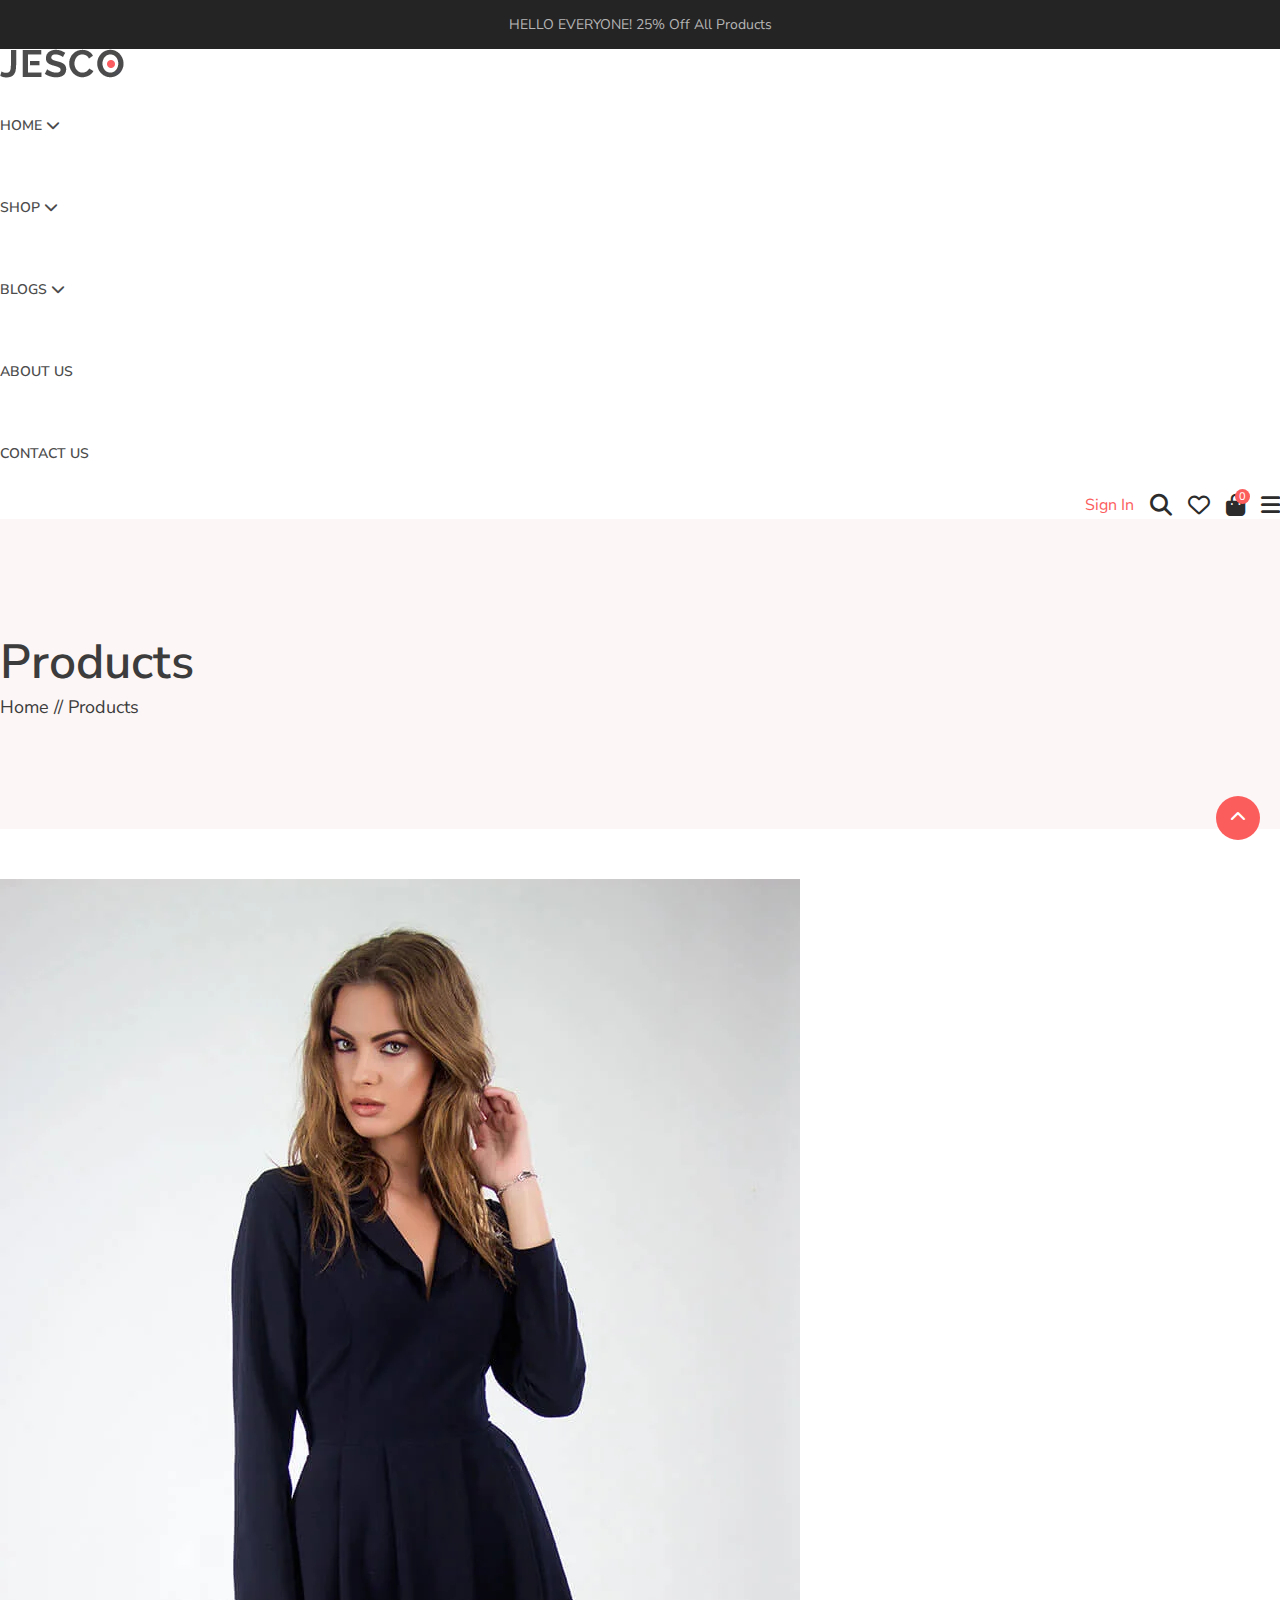
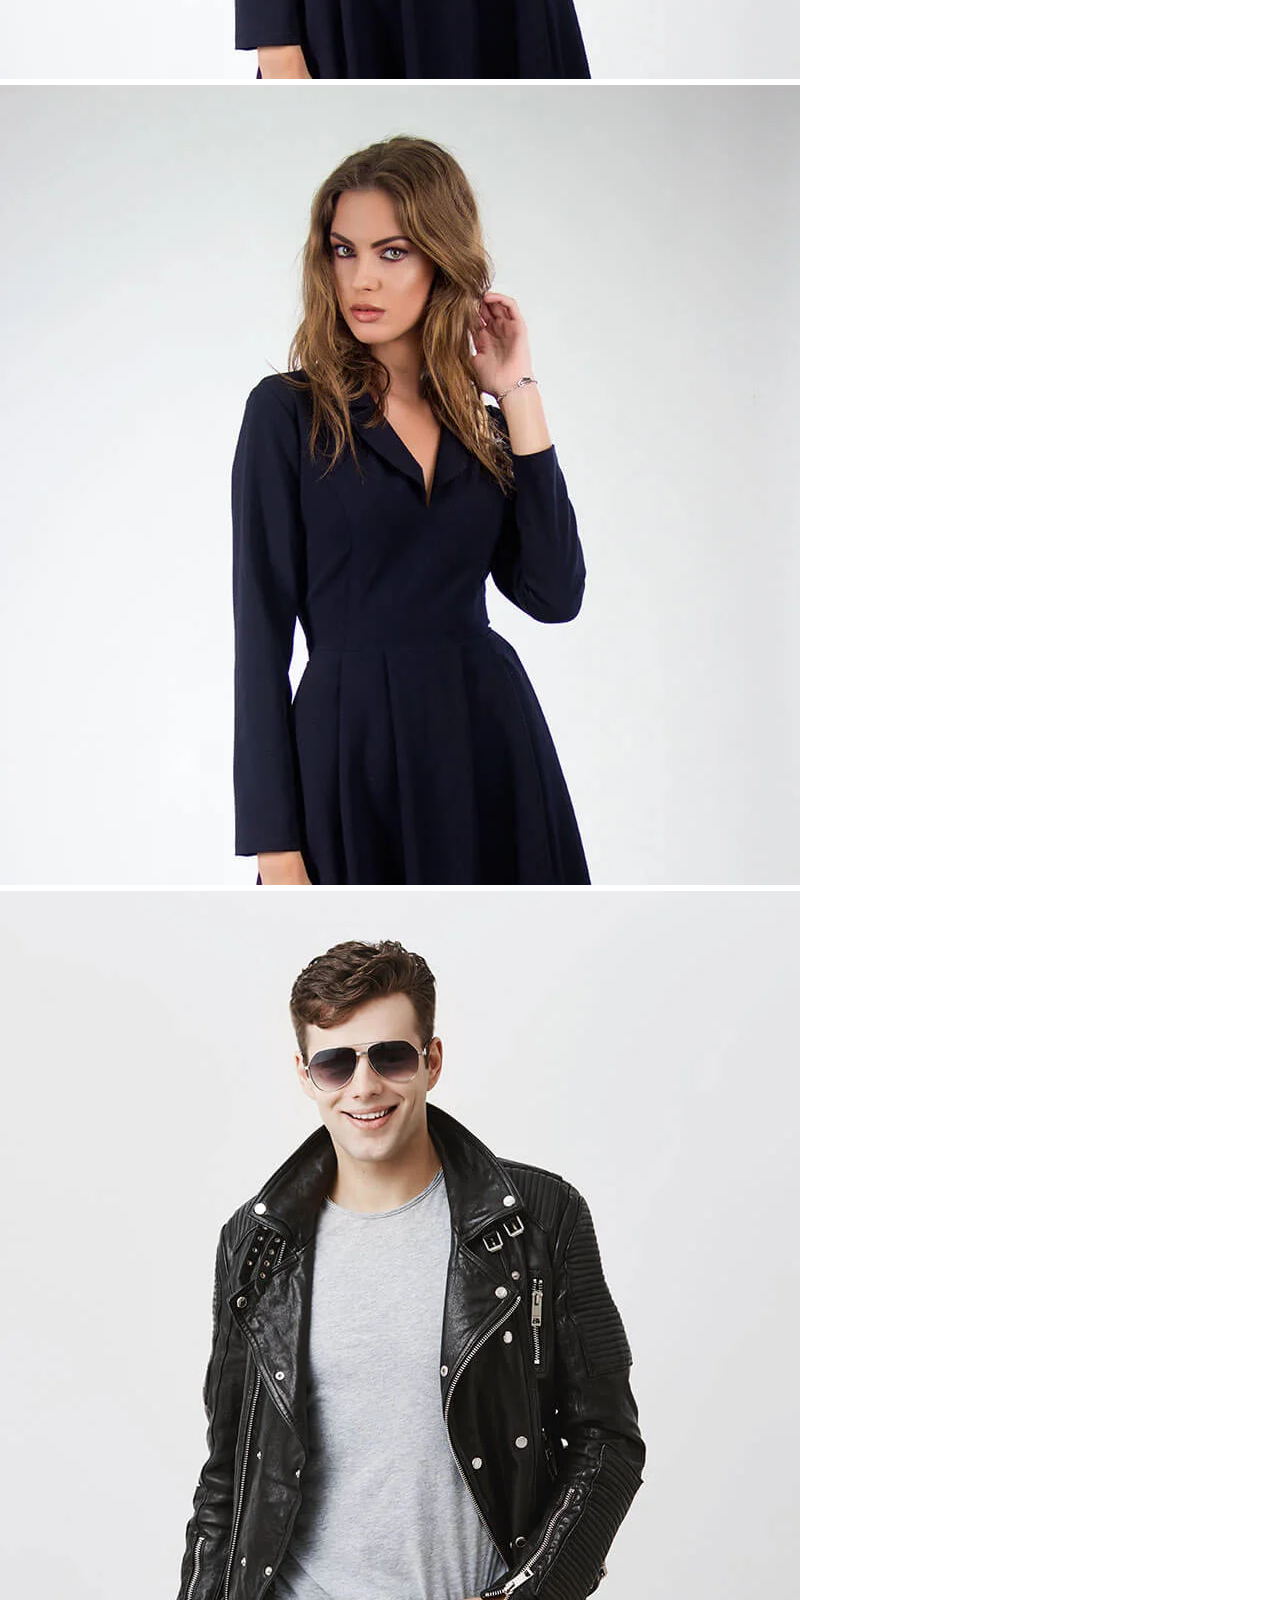
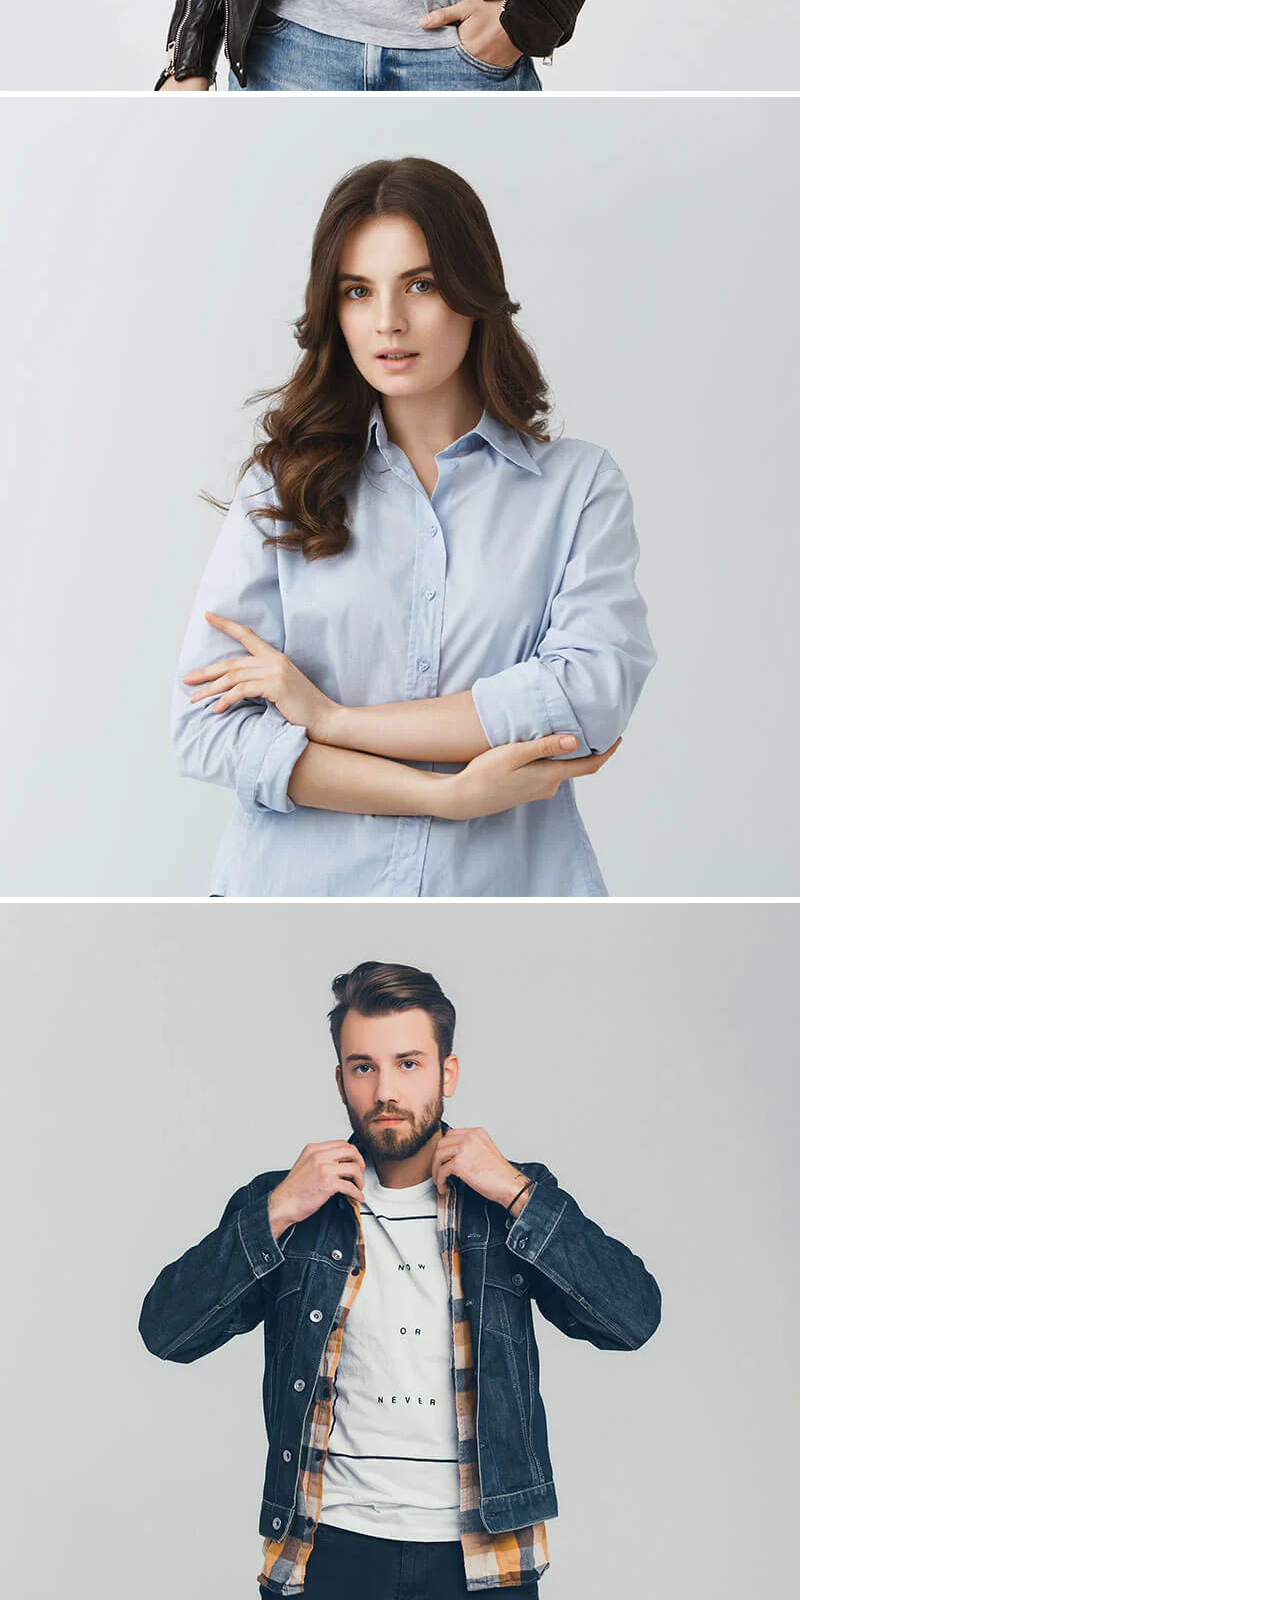
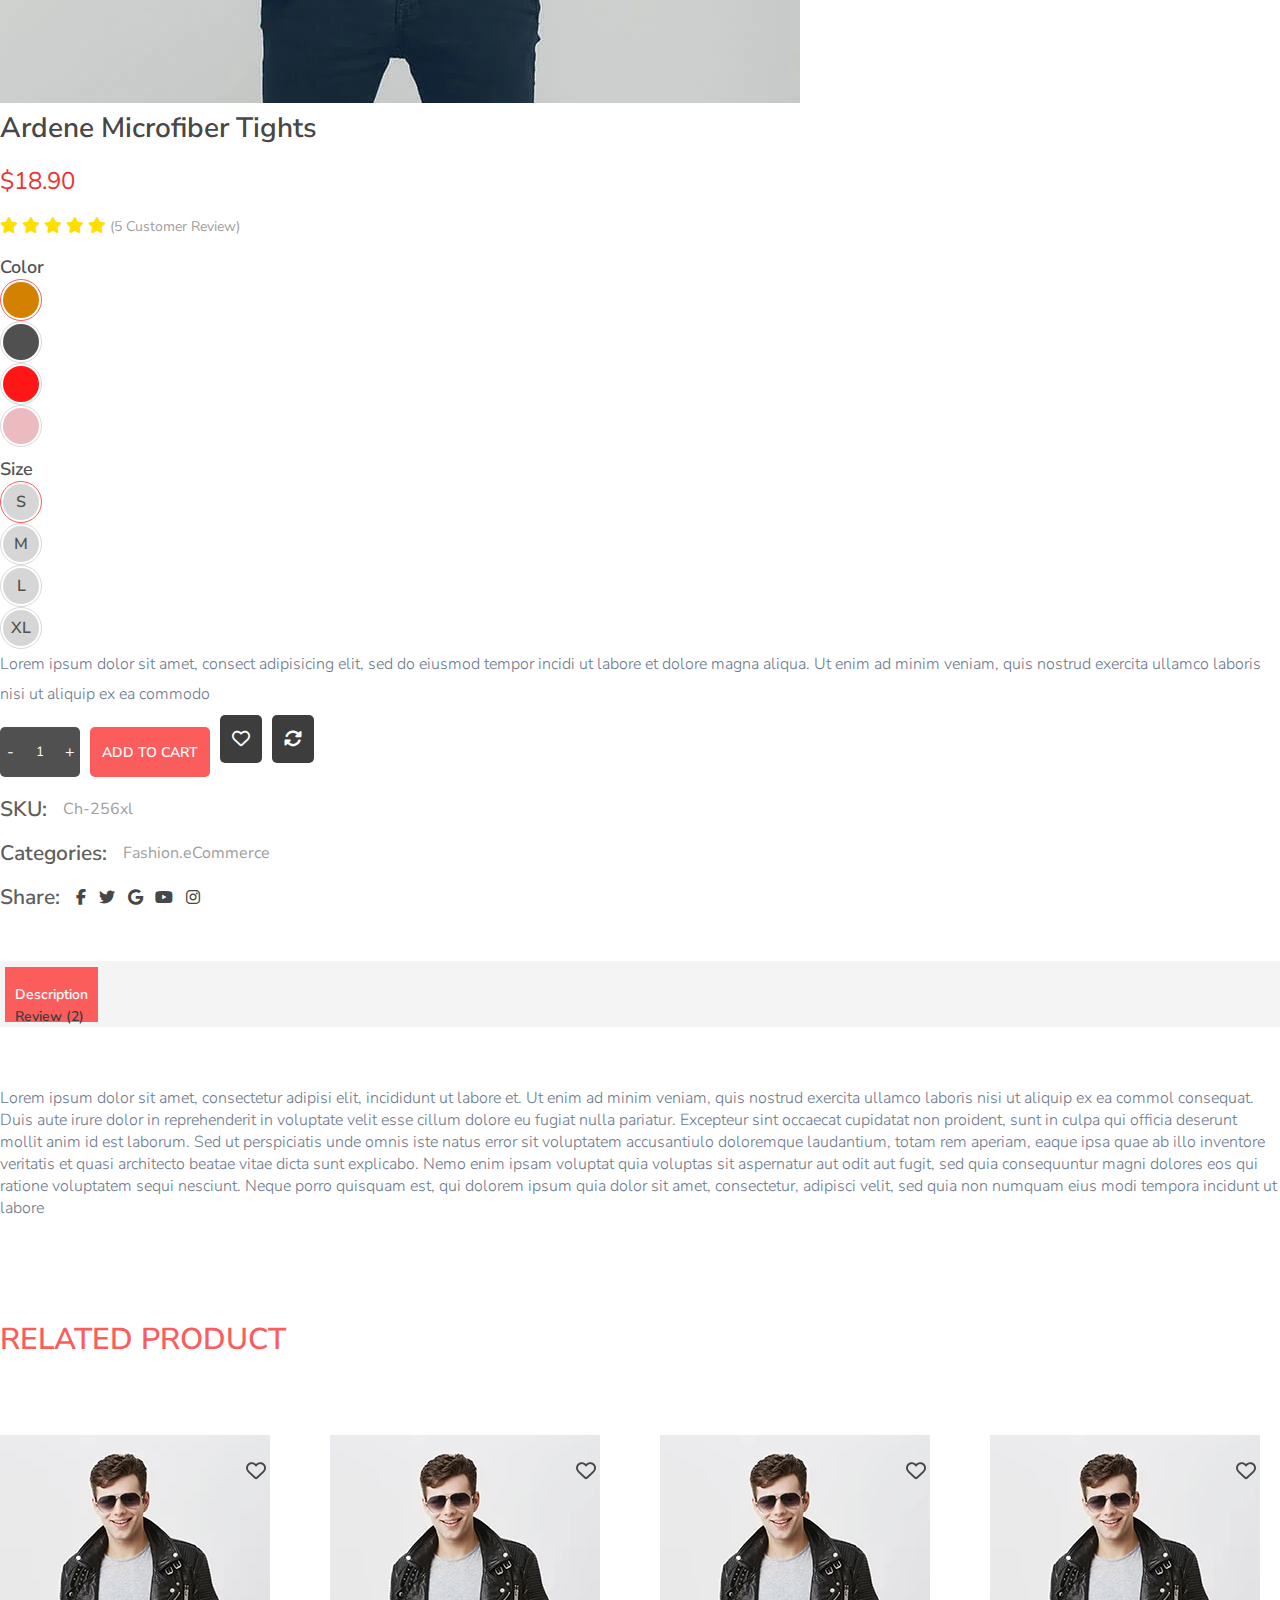
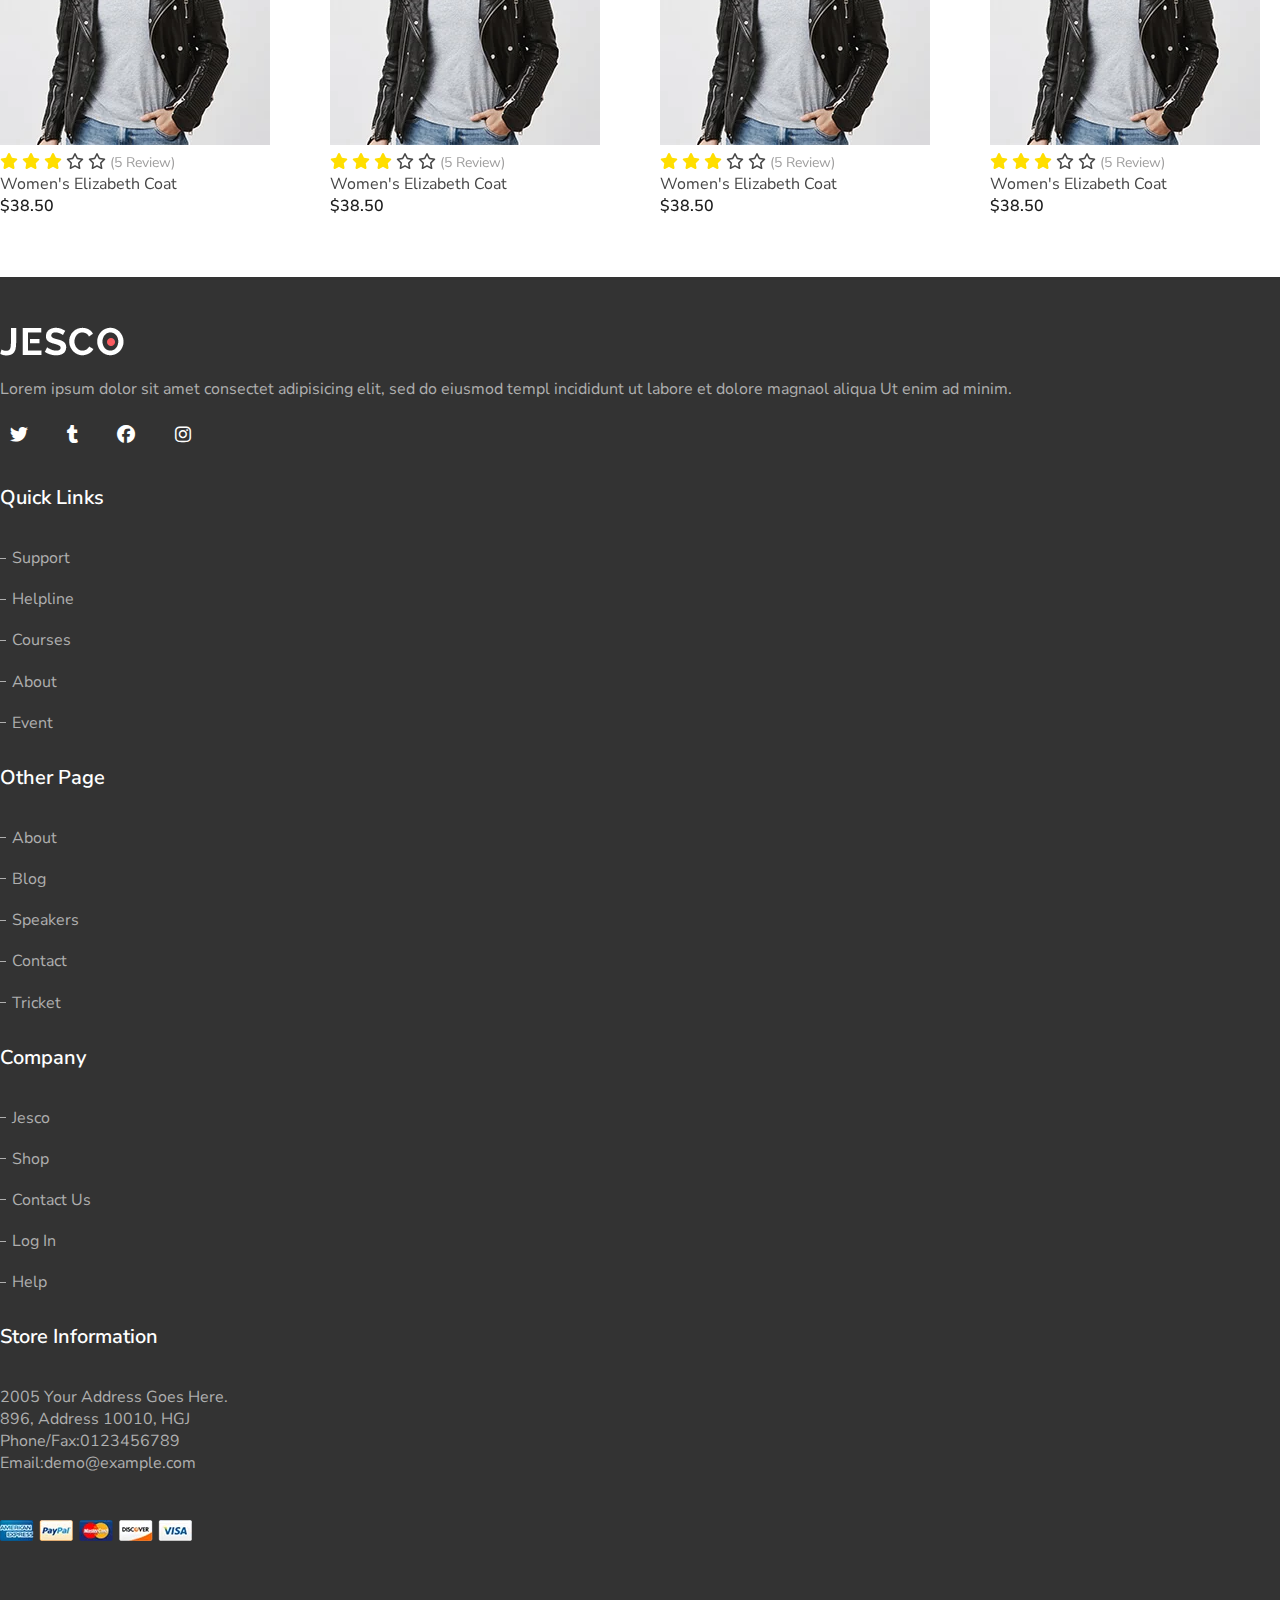
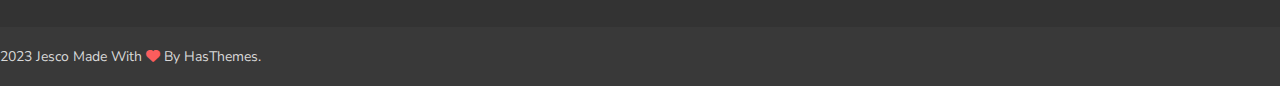
<file: product-variable.html>
<!DOCTYPE html>
<html lang="en">
  <head>
    <meta charset="UTF-8" />
    <meta name="viewport" content="width=device-width, initial-scale=1.0" />
    <link rel="preconnect" href="https://fonts.googleapis.com" />
    <link rel="preconnect" href="https://fonts.gstatic.com" crossorigin />
    <link
      href="https://fonts.googleapis.com/css2?family=Nunito+Sans:ital,opsz,wght@0,6..12,200;0,6..12,300;0,6..12,400;0,6..12,500;0,6..12,600;0,6..12,700;0,6..12,800;0,6..12,900;0,6..12,1000;1,6..12,200;1,6..12,300;1,6..12,400;1,6..12,500;1,6..12,600;1,6..12,700;1,6..12,800;1,6..12,900;1,6..12,1000&display=swap"
      rel="stylesheet"
    />
    <link
      rel="stylesheet"
      href="https://cdnjs.cloudflare.com/ajax/libs/font-awesome/6.4.2/css/all.min.css"
    />
    <link
      href="https://cdn.jsdelivr.net/npm/bootstrap@5.3.1/dist/css/bootstrap.min.css"
      rel="stylesheet"
      integrity="sha384-4bw+/aepP/YC94hEpVNVgiZdgIC5+VKNBQNGCHeKRQN+PtmoHDEXuppvnDJzQIu9"
      crossorigin="anonymous"
    />
    <link
      rel="stylesheet"
      href="https://cdn.jsdelivr.net/npm/swiper@10/swiper-bundle.min.css"
    />
    <link rel="stylesheet" href="./main.css" />
    <title>Document</title>
  </head>

  <body>
    <div class="discount-container">HELLO EVERYONE! 25% Off All Products</div>

    <header>
      <div class="header-container">
        <div class="container">
          <div class="row align-items-center">
            <div class="col-6 col-lg-3">
              <a href="index.html"
                ><img src="./photos/logo.webp" class="img-fluid"
              /></a>
            </div>
            <div class="col-lg-5 d-none d-lg-block">
              <div class="main-menu">
                <ul class="d-flex justify-content-around align-items-center">
                  <li class="dropdown">
                    <a
                      href="#"
                      class="d-flex align-items-center gap-1 drpdwn-text"
                    >
                      HOME
                      <i class="fa-solid fa-chevron-down"></i>
                    </a>
                    <ul class="sub-menu">
                      <li><a href="#">Home 1</a></li>
                      <li><a href="#">Home 2</a></li>
                    </ul>
                  </li>
                  <li class="dropdown">
                    <a
                      href="#"
                      class="d-flex align-items-center gap-1 drpdwn-text"
                    >
                      SHOP
                      <i class="fa-solid fa-chevron-down"></i>
                    </a>
                    <ul class="mega-menu">
                      <li class="d-flex mega-top w-100">
                        <ul class="d-flex flex-column gap-2">
                          <li class="drpdwn-title">Shop Page</li>
                          <li>Shop 3 Column</li>
                          <li>Shop 4 Column</li>
                          <li>Shop Left Sidebar</li>
                          <li>Shop Right Sidebar</li>
                          <li>Shop List Left Sidebar</li>
                          <li>Shop List Right Sidebar</li>
                        </ul>
                        <ul class="d-flex flex-column gap-2">
                          <li class="drpdwn-title">Product Details page</li>
                          <li>Product Single</li>
                          <li>Product Variable</li>
                          <li>Product Affiliate</li>
                          <li>Product Group</li>
                          <li>Product Tab 2</li>
                          <li>Product Tab 3</li>
                        </ul>
                        <ul class="d-flex flex-column gap-2">
                          <li class="drpdwn-title">Single Product Page</li>
                          <li>Product Slider</li>
                          <li>Product Gallery Left</li>
                          <li>Product Gallery Right</li>
                          <li>Product Sticky Left</li>
                          <li>Product Sticky Right</li>
                        </ul>
                        <ul class="d-flex flex-column gap-2">
                          <li class="drpdwn-title">Other Shop Pages</li>
                          <li>Cart Page</li>
                          <li>Checkout Page</li>
                          <li>Compare Page</li>
                          <li>Wishlist Page</li>
                          <li>Account Page</li>
                          <li>Login & Register Page</li>
                          <li>Empty Cart Page</li>
                        </ul>
                        <ul class="d-flex flex-column gap-2">
                          <li class="drpdwn-title">Pages</li>
                          <li>Page</li>
                          <li>Privacy Policy</li>
                          <li>Faq Page</li>
                          <li>Coming Soon Page</li>
                        </ul>
                      </li>
                      <li class="mega-bottom">
                        <ul class="d-flex mega-banner">
                          <li class="mega-img">
                            <a href="#">
                              <img src="./photos/mega-1.webp" class="w-100" />
                            </a>
                          </li>
                          <li class="mega-img">
                            <a href="#">
                              <img src="./photos/mega-2.webp" class="w-100" />
                            </a>
                          </li>
                          <li class="mega-img">
                            <a href="#">
                              <img src="./photos/mega-3.webp" class="w-100" />
                            </a>
                          </li>
                        </ul>
                      </li>
                    </ul>
                  </li>
                  <li class="dropdown">
                    <a
                      href="#"
                      class="d-flex align-items-center gap-1 drpdwn-text"
                    >
                      BLOGS
                      <i class="fa-solid fa-chevron-down"></i>
                    </a>
                    <ul class="sub-menu">
                      <li><a href="#">BLOG GRID PAGE</a></li>
                      <li><a href="#">GRID LEFT SIDEBAR</a></li>
                      <li><a href="#">GRID RIGHT SIDEBAR</a></li>
                      <li><a href="#">BLOG SINGLE PAGE</a></li>
                      <li><a href="#">SINGLE LEFT SIDEBAR</a></li>
                      <li><a href="#">SINGLE RIGHT SIDBAR</a></li>
                    </ul>
                  </li>
                  <li class="dropdown">
                    <a href="#" class="drpdwn-text">ABOUT US</a>
                  </li>
                  <li class="dropdown">
                    <a href="#" class="drpdwn-text">CONTACT US</a>
                  </li>
                </ul>
              </div>
            </div>
            <div class="col-6 col-lg-4">
              <div class="header-actions">
                <ul>
                  <li>
                    <a href="#" class="header-action-btn sign-btn">Sign In</a>
                  </li>
                  <li>
                    <a href="#" class="header-action-btn"
                      ><i class="fa-solid fa-magnifying-glass"></i
                    ></a>
                  </li>
                  <li>
                    <a href="#" class="header-action-btn"
                      ><i class="fa-regular fa-heart"></i
                    ></a>
                  </li>
                  <li class="prod-count-wrap">
                    <a href="#" class="header-action-btn"
                      ><i class="fa-solid fa-bag-shopping"></i
                    ></a>
                    <span class="prod-count">0</span>
                  </li>
                  <li>
                    <a href="#" class="header-action-btn d-lg-none sub-menu-opener"
                      ><i class="fa-solid fa-bars"></i
                    ></a>
                  </li>
                </ul>
              </div>
            </div>
          </div>
        </div>
      </div>
    </header>

    <div class="mobile-menu d-lg-none">
      <button class="mobile-menu-btn"><i class="fa-solid fa-xmark"></i></button>
      <div class="mobile-menu-wrapper">
        <div class="mobile-top mb-4">
          <ul>
            <li>
              <a href="#" class="mobile-menu-item"> Home </a>
              <ul class="sub-menu">
                <li><a href="#">Home 1</a></li>
                <li><a href="#">Home 2</a></li>
              </ul>
            </li>
            <li>
              <a href="#" class="mobile-menu-item"> Shop </a>
              <ul class="sub-menu">
                <li>
                  <a href="#" class="mobile-menu-item">Shop Page</a>
                  <ul class="sub-menu">
                    <li><a href="#">Shop Page</a></li>
                    <li><a href="#">Shop 3 Column</a></li>
                    <li><a href="#">Shop 4 Column</a></li>
                    <li><a href="#">Shop Left Sidebar</a></li>
                    <li><a href="#">Shop Right Sidebar</a></li>
                    <li><a href="#">Shop List Left Sidebar</a></li>
                    <li><a href="#">Shop List Right Sidebar</a></li>
                  </ul>
                </li>
                <li>
                  <a href="#" class="mobile-menu-item">Product Details Page</a>
                  <ul class="sub-menu">
                    <li><a href="#">Product Single</a></li>
                    <li><a href="#">Product Variable</a></li>
                    <li><a href="#">Product Affiliate</a></li>
                    <li><a href="#">Product Group</a></li>
                    <li><a href="#">Product Tab 2</a></li>
                    <li><a href="#">Product Tab 3</a></li>
                  </ul>
                </li>
                <li>
                  <a href="#" class="mobile-menu-item">Single Product Page</a>
                  <ul class="sub-menu">
                    <li><a href="#">Product Slider</a></li>
                    <li><a href="#">Product Gallery Left</a></li>
                    <li><a href="#">Product Gallery Right</a></li>
                    <li><a href="#">Product Sticky Left</a></li>
                    <li><a href="#">Product Sticky Right</a></li>
                  </ul>
                </li>
                <li>
                  <a href="#" class="mobile-menu-item">Other Shop Pages</a>
                  <ul class="sub-menu">
                    <li><a href="#">Cart Page</a></li>
                    <li><a href="#">Checkout Page</a></li>
                    <li><a href="#">Compare Page</a></li>
                    <li><a href="#">Wishlist Page</a></li>
                    <li><a href="#">Account Page</a></li>
                    <li><a href="#">Login & Register Page</a></li>
                    <li><a href="#">Empty Cart Page</a></li>
                  </ul>
                </li>
                <li>
                  <a href="#" class="mobile-menu-item">Pages</a>
                  <ul class="sub-menu">
                    <li><a href="#">404 Page</a></li>
                    <li><a href="#">Privacy Policy</a></li>
                    <li><a href="#">Faq Page</a></li>
                    <li><a href="#">Coming Soon Page</a></li>
                  </ul>
                </li>
              </ul>
            </li>
            <li>
              <a href="#" class="mobile-menu-item"> Blog </a>
              <ul class="sub-menu">
                <li><a href="#">Blog Grid Page</a></li>
                <li><a href="#">Grid Left Sidebar</a></li>
                <li><a href="#">Grid Right Sidebar</a></li>
                <li><a href="#">Blog Single Page</a></li>
                <li><a href="#">Single Left Sidebar</a></li>
                <li><a href="#">Single Right Sidbar</a></li>
              </ul>
            </li>
            <li><a href="#">About Us</a></li>
            <li><a href="#">Contact Us</a></li>
          </ul>
        </div>
        <div class="mobile-bottom">
          <ul class="d-flex justify-content-between">
            <li>
              <a href="#"><i class="fa-brands fa-facebook-f"></i></a>
            </li>
            <li>
              <a href="#"><i class="fa-brands fa-twitter"></i></a>
            </li>
            <li>
              <a href="#"><i class="fa-brands fa-google"></i></a>
            </li>
            <li>
              <a href="#"><i class="fa-brands fa-youtube"></i></a>
            </li>
            <li>
              <a href="#"><i class="fa-brands fa-instagram"></i></a>
            </li>
          </ul>
        </div>
      </div>
    </div>

    <main>
      <div class="page-title-area">
        <div class="container">
          <div class="row">
            <div class="col-12 text-center">
              <p class="page-title">Products</p>
              <p class="page-info">Home // Products</p>
            </div>
          </div>
        </div>
      </div>

      <div class="product-details-area">
        <div class="container">
          <div class="row">
            <div class="col-12 col-lg-6">
              <div class="row">
                <div class="col-12 m-0 p-0">
                  <img
                    src="./photos/product-detail-1.webp"
                    class="img-fluid"
                    id="big-img"
                  />
                </div>
                <div class="col-12 ps-0 d-flex gap-1 mt-1">
                  <img
                    src="./photos/product-detail-1.webp"
                    class="img-fluid w-25"
                    id="small-img"
                  />
                  <img
                    src="./photos/product-detail-2.webp"
                    class="img-fluid w-25"
                    id="small-img"
                  />
                  <img
                    src="./photos/product-detail-3.webp"
                    class="img-fluid w-25"
                    id="small-img"
                  />
                  <img
                    src="./photos/product-detail-4.webp"
                    class="img-fluid w-25"
                    id="small-img"
                  />
                </div>
              </div>
            </div>
            <div class="col-12 col-lg-6">
              <div class="product-details-content">
                <p class="content-header">Ardene Microfiber Tights</p>
                <p class="product-price">$18.90</p>
                <div class="product-rate">
                  <i class="fa-solid fa-star checked"></i>
                  <i class="fa-solid fa-star checked"></i>
                  <i class="fa-solid fa-star checked"></i>
                  <i class="fa-solid fa-star checked"></i>
                  <i class="fa-solid fa-star checked"></i>
                  <span class="rev-count">(5 Customer Review)</span>
                </div>
                <div
                  class="color-area sidebar-widget d-flex align-items-center"
                >
                  <p class="area-title">Color</p>
                  <div class="circle-area">
                    <ul class="d-flex gap-2">
                      <li><a class="current yellow circles"></a></li>
                      <li><a class="black circles"></a></li>
                      <li><a class="red circles"></a></li>
                      <li><a class="pink circles"></a></li>
                    </ul>
                  </div>
                </div>
                <div class="size-area sidebar-widget d-flex align-items-center">
                  <p class="area-title">Size</p>
                  <div class="circle-area">
                    <ul class="d-flex gap-2">
                      <li><a class="current gray circles">S</a></li>
                      <li><a class="gray circles">M</a></li>
                      <li><a class="gray circles">L</a></li>
                      <li><a class="gray circles">XL</a></li>
                    </ul>
                  </div>
                </div>
                <div class="content-text">
                  <p>
                    Lorem ipsum dolor sit amet, consect adipisicing elit, sed do
                    eiusmod tempor incidi ut labore et dolore magna aliqua. Ut
                    enim ad minim veniam, quis nostrud exercita ullamco laboris
                    nisi ut aliquip ex ea commodo
                  </p>
                </div>
                <div class="detail-addings d-flex align-items-center">
                  <div class="cart-plus-minus">
                    <div class="dec">-</div>
                    <input type="text" value="1" class="num-box" />
                    <div class="inc">+</div>
                  </div>
                  <div class="detail-add-btn">
                    <button>ADD TO CART</button>
                  </div>
                  <div class="detail-wishlist">
                    <a href="#"><i class="fa-regular fa-heart"></i></a>
                  </div>
                  <div class="detail-compare">
                    <a href="#"><i class="fa-solid fa-rotate"></i></a>
                  </div>
                </div>
                <div class="detail-extras">
                  <div class="detail-extra">
                    <p class="title">SKU:</p>
                    <p class="brief">Ch-256xl</p>
                  </div>
                  <div class="detail-extra">
                    <p class="title">Categories:</p>
                    <p class="brief">Fashion.eCommerce</p>
                  </div>
                  <div class="detail-extra">
                    <p class="title">Share:</p>
                    <p class="socials">
                      <i class="fa-brands fa-facebook-f"></i>
                      <i class="fa-brands fa-twitter"></i>
                      <i class="fa-brands fa-google"></i>
                      <i class="fa-brands fa-youtube"></i>
                      <i class="fa-brands fa-instagram"></i>
                    </p>
                  </div>
                </div>
              </div>
            </div>
          </div>
        </div>
      </div>

      <div class="desc-rev-area">
        <div class="container">
          <div class="desc-rev-top d-flex justify-content-center">
            <div class="row justify-content-center w-100 align-items-center">
              <div class="col-6 col-sm-4 d-flex justify-content-center">
                <a class="idr">Information</a>
              </div>
              <div class="col-6 col-sm-4 d-flex justify-content-center">
                <a class="idr active">Description</a>
              </div>
              <div class="col-6 col-sm-4 d-flex justify-content-center">
                <a class="idr">Review (2)</a>
              </div>
            </div>
          </div>
          <div class="desc-rev-bottom">
            <div class="information">
              <ul>
                <li>
                  <p>Weight</p>
                  <sapn>400g</sapn>
                </li>
                <li>
                  <p>Dimensions</p>
                  <span>10 x 10 x 15 cm</span>
                </li>
                <li>
                  <p>Materials</p>
                  <span>60% cotton, 40% polyester</span>
                </li>
                <li>
                  <p>Other Info</p>
                  <span>
                    American heirloom jean shorts pug seitan letterpress
                  </span>
                </li>
              </ul>
            </div>
            <div class="description block">
              <p>
                Lorem ipsum dolor sit amet, consectetur adipisi elit, incididunt
                ut labore et. Ut enim ad minim veniam, quis nostrud exercita
                ullamco laboris nisi ut aliquip ex ea commol consequat. Duis
                aute irure dolor in reprehenderit in voluptate velit esse cillum
                dolore eu fugiat nulla pariatur. Excepteur sint occaecat
                cupidatat non proident, sunt in culpa qui officia deserunt
                mollit anim id est laborum. Sed ut perspiciatis unde omnis iste
                natus error sit voluptatem accusantiulo doloremque laudantium,
                totam rem aperiam, eaque ipsa quae ab illo inventore veritatis
                et quasi architecto beatae vitae dicta sunt explicabo. Nemo enim
                ipsam voluptat quia voluptas sit aspernatur aut odit aut fugit,
                sed quia consequuntur magni dolores eos qui ratione voluptatem
                sequi nesciunt. Neque porro quisquam est, qui dolorem ipsum quia
                dolor sit amet, consectetur, adipisci velit, sed quia non
                numquam eius modi tempora incidunt ut labore
              </p>
            </div>
            <div class="reviews">
              <div class="row">
                <div class="col-lg-7">
                  <div class="review-wrapper">
                    <div class="review">
                      <div class="row">
                        <div class="col-12 col-md-2">
                          <div class="review-img">
                            <img src="photos/review-1.webp" class="img-fluid" />
                          </div>
                        </div>
                        <div class="col-12 col-md-10">
                          <div class="review-content">
                            <div class="content-top">
                              <div class="content-common">
                                <p class="content-name">White Lewis</p>
                                <div class="content-stars">
                                  <i class="fa-solid fa-star checked"></i>
                                  <i class="fa-solid fa-star checked"></i>
                                  <i class="fa-solid fa-star checked"></i>
                                  <i class="fa-solid fa-star checked"></i>
                                  <i class="fa-solid fa-star checked"></i>
                                </div>
                              </div>
                              <div class="content-reply">
                                <a href="#">Reply</a>
                              </div>
                            </div>
                            <div class="content-bottom">
                              <p>
                                Vestibulum ante ipsum primis aucibus orci
                                luctustrices posuere cubilia Curae Suspendisse
                                viverra ed viverra. Mauris ullarper euismod
                                vehicula. Phasellus quam nisi, congue id nulla.
                              </p>
                            </div>
                          </div>
                        </div>
                      </div>
                    </div>
                    <div class="review">
                      <div class="row">
                        <div class="col-12 col-md-2">
                          <div class="review-img">
                            <img src="photos/review-1.webp" class="img-fluid" />
                          </div>
                        </div>
                        <div class="col-12 col-md-10">
                          <div class="review-content">
                            <div class="content-top">
                              <div class="content-common">
                                <p class="content-name">White Lewis</p>
                                <div class="content-stars">
                                  <i class="fa-solid fa-star checked"></i>
                                  <i class="fa-solid fa-star checked"></i>
                                  <i class="fa-solid fa-star checked"></i>
                                  <i class="fa-solid fa-star checked"></i>
                                  <i class="fa-solid fa-star checked"></i>
                                </div>
                              </div>
                              <div class="content-reply">
                                <a href="#">Reply</a>
                              </div>
                            </div>
                            <div class="content-bottom">
                              <p>
                                Vestibulum ante ipsum primis aucibus orci
                                luctustrices posuere cubilia Curae Suspendisse
                                viverra ed viverra. Mauris ullarper euismod
                                vehicula. Phasellus quam nisi, congue id nulla.
                              </p>
                            </div>
                          </div>
                        </div>
                      </div>
                    </div>
                  </div>
                </div>
                <div class="col-lg-5">
                  <div class="add-review">
                    <div class="add-review-top">
                      <p>Add a Review</p>
                      <div class="d-flex align-items-center gap-2">
                        <p>Your Rating:</p>
                        <div class="stars d-flex gap-2">
                          <i class="fa-solid fa-star checked"></i>
                          <i class="fa-solid fa-star checked"></i>
                          <i class="fa-solid fa-star checked"></i>
                          <i class="fa-solid fa-star checked"></i>
                          <i class="fa-solid fa-star checked"></i>
                        </div>
                      </div>
                    </div>
                    <div class="add-review-bottom">
                      <input type="text" placeholder="Name" />
                      <input type="text" placeholder="Email" />
                      <textarea
                        name="Your Review"
                        placeholder="Message"
                      ></textarea>
                      <button class="shop-btn rounded-pill">SUBMIT</button>
                    </div>
                  </div>
                </div>
              </div>
            </div>
          </div>
        </div>
      </div>

      <div class="related-product-area">
        <div class="container">
          <p class="section-title text-center">RELATED PRODUCT</p>
          <div class="swiper prod-swiper">
            <div class="swiper-wrapper">
              <div class="swiper-slide">
                <div class="product">
                  <div class="product-image">
                    <img class="w-100" src="./photos/coat.webp" />
                    <button class="product-btn shop-btn rounded-pill">
                      ADD TO CART
                    </button>
                    <div class="prod-popup">
                      <i class="fa-regular fa-heart"></i>
                      <i class="fa-solid fa-magnifying-glass popup"></i>
                      <i class="fa-solid fa-rotate popup"></i>
                    </div>
                  </div>
                  <div class="product-content">
                    <div class="product-rate">
                      <i class="fa-solid fa-star checked"></i>
                      <i class="fa-solid fa-star checked"></i>
                      <i class="fa-solid fa-star checked"></i>
                      <i class="fa-regular fa-star"></i>
                      <i class="fa-regular fa-star"></i>
                      <span class="rev-count">(5 Review)</span>
                    </div>
                    <div class="product-info">
                      <a href="#" class="prod-name">Women's Elizabeth Coat</a>
                      <p class="prod-price">$38.50</p>
                    </div>
                  </div>
                </div>
              </div>
              <div class="swiper-slide">
                <div class="product">
                  <div class="product-image">
                    <img class="w-100" src="./photos/coat.webp" />
                    <button class="product-btn shop-btn rounded-pill">
                      ADD TO CART
                    </button>
                    <div class="prod-popup">
                      <i class="fa-regular fa-heart"></i>
                      <i class="fa-solid fa-magnifying-glass popup"></i>
                      <i class="fa-solid fa-rotate popup"></i>
                    </div>
                  </div>
                  <div class="product-content">
                    <div class="product-rate">
                      <i class="fa-solid fa-star checked"></i>
                      <i class="fa-solid fa-star checked"></i>
                      <i class="fa-solid fa-star checked"></i>
                      <i class="fa-regular fa-star"></i>
                      <i class="fa-regular fa-star"></i>
                      <span class="rev-count">(5 Review)</span>
                    </div>
                    <div class="product-info">
                      <a href="#" class="prod-name">Women's Elizabeth Coat</a>
                      <p class="prod-price">$38.50</p>
                    </div>
                  </div>
                </div>
              </div>
              <div class="swiper-slide">
                <div class="product">
                  <div class="product-image">
                    <img class="w-100" src="./photos/coat.webp" />
                    <button class="product-btn shop-btn rounded-pill">
                      ADD TO CART
                    </button>
                    <div class="prod-popup">
                      <i class="fa-regular fa-heart"></i>
                      <i class="fa-solid fa-magnifying-glass popup"></i>
                      <i class="fa-solid fa-rotate popup"></i>
                    </div>
                  </div>
                  <div class="product-content">
                    <div class="product-rate">
                      <i class="fa-solid fa-star checked"></i>
                      <i class="fa-solid fa-star checked"></i>
                      <i class="fa-solid fa-star checked"></i>
                      <i class="fa-regular fa-star"></i>
                      <i class="fa-regular fa-star"></i>
                      <span class="rev-count">(5 Review)</span>
                    </div>
                    <div class="product-info">
                      <a href="#" class="prod-name">Women's Elizabeth Coat</a>
                      <p class="prod-price">$38.50</p>
                    </div>
                  </div>
                </div>
              </div>
              <div class="swiper-slide">
                <div class="product">
                  <div class="product-image">
                    <img class="w-100" src="./photos/coat.webp" />
                    <button class="product-btn shop-btn rounded-pill">
                      ADD TO CART
                    </button>
                    <div class="prod-popup">
                      <i class="fa-regular fa-heart"></i>
                      <i class="fa-solid fa-magnifying-glass popup"></i>
                      <i class="fa-solid fa-rotate popup"></i>
                    </div>
                  </div>
                  <div class="product-content">
                    <div class="product-rate">
                      <i class="fa-solid fa-star checked"></i>
                      <i class="fa-solid fa-star checked"></i>
                      <i class="fa-solid fa-star checked"></i>
                      <i class="fa-regular fa-star"></i>
                      <i class="fa-regular fa-star"></i>
                      <span class="rev-count">(5 Review)</span>
                    </div>
                    <div class="product-info">
                      <a href="#" class="prod-name">Women's Elizabeth Coat</a>
                      <p class="prod-price">$38.50</p>
                    </div>
                  </div>
                </div>
              </div>
              <div class="swiper-slide">
                <div class="product">
                  <div class="product-image">
                    <img class="w-100" src="./photos/coat.webp" />
                    <button class="product-btn shop-btn rounded-pill">
                      ADD TO CART
                    </button>
                    <div class="prod-popup">
                      <i class="fa-regular fa-heart"></i>
                      <i class="fa-solid fa-magnifying-glass popup"></i>
                      <i class="fa-solid fa-rotate popup"></i>
                    </div>
                  </div>
                  <div class="product-content">
                    <div class="product-rate">
                      <i class="fa-solid fa-star checked"></i>
                      <i class="fa-solid fa-star checked"></i>
                      <i class="fa-solid fa-star checked"></i>
                      <i class="fa-regular fa-star"></i>
                      <i class="fa-regular fa-star"></i>
                      <span class="rev-count">(5 Review)</span>
                    </div>
                    <div class="product-info">
                      <a href="#" class="prod-name">Women's Elizabeth Coat</a>
                      <p class="prod-price">$38.50</p>
                    </div>
                  </div>
                </div>
              </div>
              <div class="swiper-slide">
                <div class="product">
                  <div class="product-image">
                    <img class="w-100" src="./photos/coat.webp" />
                    <button class="product-btn shop-btn rounded-pill">
                      ADD TO CART
                    </button>
                    <div class="prod-popup">
                      <i class="fa-regular fa-heart"></i>
                      <i class="fa-solid fa-magnifying-glass popup"></i>
                      <i class="fa-solid fa-rotate popup"></i>
                    </div>
                  </div>
                  <div class="product-content">
                    <div class="product-rate">
                      <i class="fa-solid fa-star checked"></i>
                      <i class="fa-solid fa-star checked"></i>
                      <i class="fa-solid fa-star checked"></i>
                      <i class="fa-regular fa-star"></i>
                      <i class="fa-regular fa-star"></i>
                      <span class="rev-count">(5 Review)</span>
                    </div>
                    <div class="product-info">
                      <a href="#" class="prod-name">Women's Elizabeth Coat</a>
                      <p class="prod-price">$38.50</p>
                    </div>
                  </div>
                </div>
              </div>
              <div class="swiper-slide">
                <div class="product">
                  <div class="product-image">
                    <img class="w-100" src="./photos/coat.webp" />
                    <button class="product-btn shop-btn rounded-pill">
                      ADD TO CART
                    </button>
                    <div class="prod-popup">
                      <i class="fa-regular fa-heart"></i>
                      <i class="fa-solid fa-magnifying-glass popup"></i>
                      <i class="fa-solid fa-rotate popup"></i>
                    </div>
                  </div>
                  <div class="product-content">
                    <div class="product-rate">
                      <i class="fa-solid fa-star checked"></i>
                      <i class="fa-solid fa-star checked"></i>
                      <i class="fa-solid fa-star checked"></i>
                      <i class="fa-regular fa-star"></i>
                      <i class="fa-regular fa-star"></i>
                      <span class="rev-count">(5 Review)</span>
                    </div>
                    <div class="product-info">
                      <a href="#" class="prod-name">Women's Elizabeth Coat</a>
                      <p class="prod-price">$38.50</p>
                    </div>
                  </div>
                </div>
              </div>
              <div class="swiper-slide">
                <div class="product">
                  <div class="product-image">
                    <img class="w-100" src="./photos/coat.webp" />
                    <button class="product-btn shop-btn rounded-pill">
                      ADD TO CART
                    </button>
                    <div class="prod-popup">
                      <i class="fa-regular fa-heart"></i>
                      <i class="fa-solid fa-magnifying-glass popup"></i>
                      <i class="fa-solid fa-rotate popup"></i>
                    </div>
                  </div>
                  <div class="product-content">
                    <div class="product-rate">
                      <i class="fa-solid fa-star checked"></i>
                      <i class="fa-solid fa-star checked"></i>
                      <i class="fa-solid fa-star checked"></i>
                      <i class="fa-regular fa-star"></i>
                      <i class="fa-regular fa-star"></i>
                      <span class="rev-count">(5 Review)</span>
                    </div>
                    <div class="product-info">
                      <a href="#" class="prod-name">Women's Elizabeth Coat</a>
                      <p class="prod-price">$38.50</p>
                    </div>
                  </div>
                </div>
              </div>
            </div>
          </div>
        </div>
      </div>
    </main>

    <footer>
      <div class="footer-container">
        <div class="footer-top">
          <div class="container">
            <div class="row">
              <div class="col-12 col-md-4 col-lg-3 me-md-5 me-lg-0">
                <div class="footer-part">
                  <div class="footer-logo">
                    <a href="#"><img src="./photos/logo-white.webp" /></a>
                  </div>
                  <p class="footer-text">
                    Lorem ipsum dolor sit amet consectet adipisicing elit, sed
                    do eiusmod templ incididunt ut labore et dolore magnaol
                    aliqua Ut enim ad minim.
                  </p>
                  <ul class="footer-socials">
                    <li>
                      <a href="#"><i class="fa-brands fa-twitter"></i></a>
                    </li>
                    <li>
                      <a href="#"><i class="fa-brands fa-tumblr"></i></a>
                    </li>
                    <li>
                      <a href="#"><i class="fa-brands fa-facebook"></i></a>
                    </li>
                    <li>
                      <a href="#"><i class="fa-brands fa-instagram"></i></a>
                    </li>
                  </ul>
                </div>
              </div>
              <div class="col-12 col-sm-6 col-md-3 col-lg-2">
                <div class="footer-part">
                  <p class="footer-heading">Quick Links</p>
                  <ul class="footer-list">
                    <li><a href="#">Support</a></li>
                    <li><a href="#">Helpline</a></li>
                    <li><a href="#">Courses</a></li>
                    <li><a href="#">About</a></li>
                    <li><a href="#">Event</a></li>
                  </ul>
                </div>
              </div>
              <div class="col-12 col-sm-6 col-md-3 col-lg-2">
                <div class="footer-part">
                  <p class="footer-heading">Other Page</p>
                  <ul class="footer-list">
                    <li><a href="#">About</a></li>
                    <li><a href="#">Blog</a></li>
                    <li><a href="#">Speakers</a></li>
                    <li><a href="#">Contact</a></li>
                    <li><a href="#">Tricket</a></li>
                  </ul>
                </div>
              </div>
              <div class="col-12 col-sm-6 col-md-3 col-lg-2">
                <div class="footer-part">
                  <p class="footer-heading">Company</p>
                  <ul class="footer-list">
                    <li><a href="#">Jesco</a></li>
                    <li><a href="#">Shop</a></li>
                    <li><a href="#">Contact Us</a></li>
                    <li><a href="#">Log In</a></li>
                    <li><a href="#">Help</a></li>
                  </ul>
                </div>
              </div>
              <div class="col-12 col-sm-6 col-md-4 col-lg-3">
                <div class="footer-part">
                  <p class="footer-heading">Store Information</p>
                  <div class="footer-links">
                    <p class="footer-text">2005 Your Address Goes Here.</p>
                    <p class="footer-text">896, Address 10010, HGJ</p>
                    <p class="footer-text">Phone/Fax:0123456789</p>
                    <p class="footer-text">Email:demo@example.com</p>
                  </div>
                  <div class="footer-img">
                    <img src="./photos/payment.webp" />
                  </div>
                </div>
              </div>
            </div>
          </div>
        </div>
        <div class="footer-bottom">
          <div class="container">
            <div class="row">
              <div class="col-12 text-center">
                <p>
                  2023 Jesco Made With <i class="fa-solid fa-heart"></i> By
                  HasThemes.
                </p>
              </div>
            </div>
          </div>
        </div>
      </div>
    </footer>

    <a href="#top" class="scroll-up"><i class="fa-solid fa-chevron-up"></i></a>

    <script src="https://cdn.jsdelivr.net/npm/swiper@10/swiper-bundle.min.js"></script>
    <script src="custom-swiper.js"></script>
    <script src="prod.js"></script>
  </body>
</html>
</file>
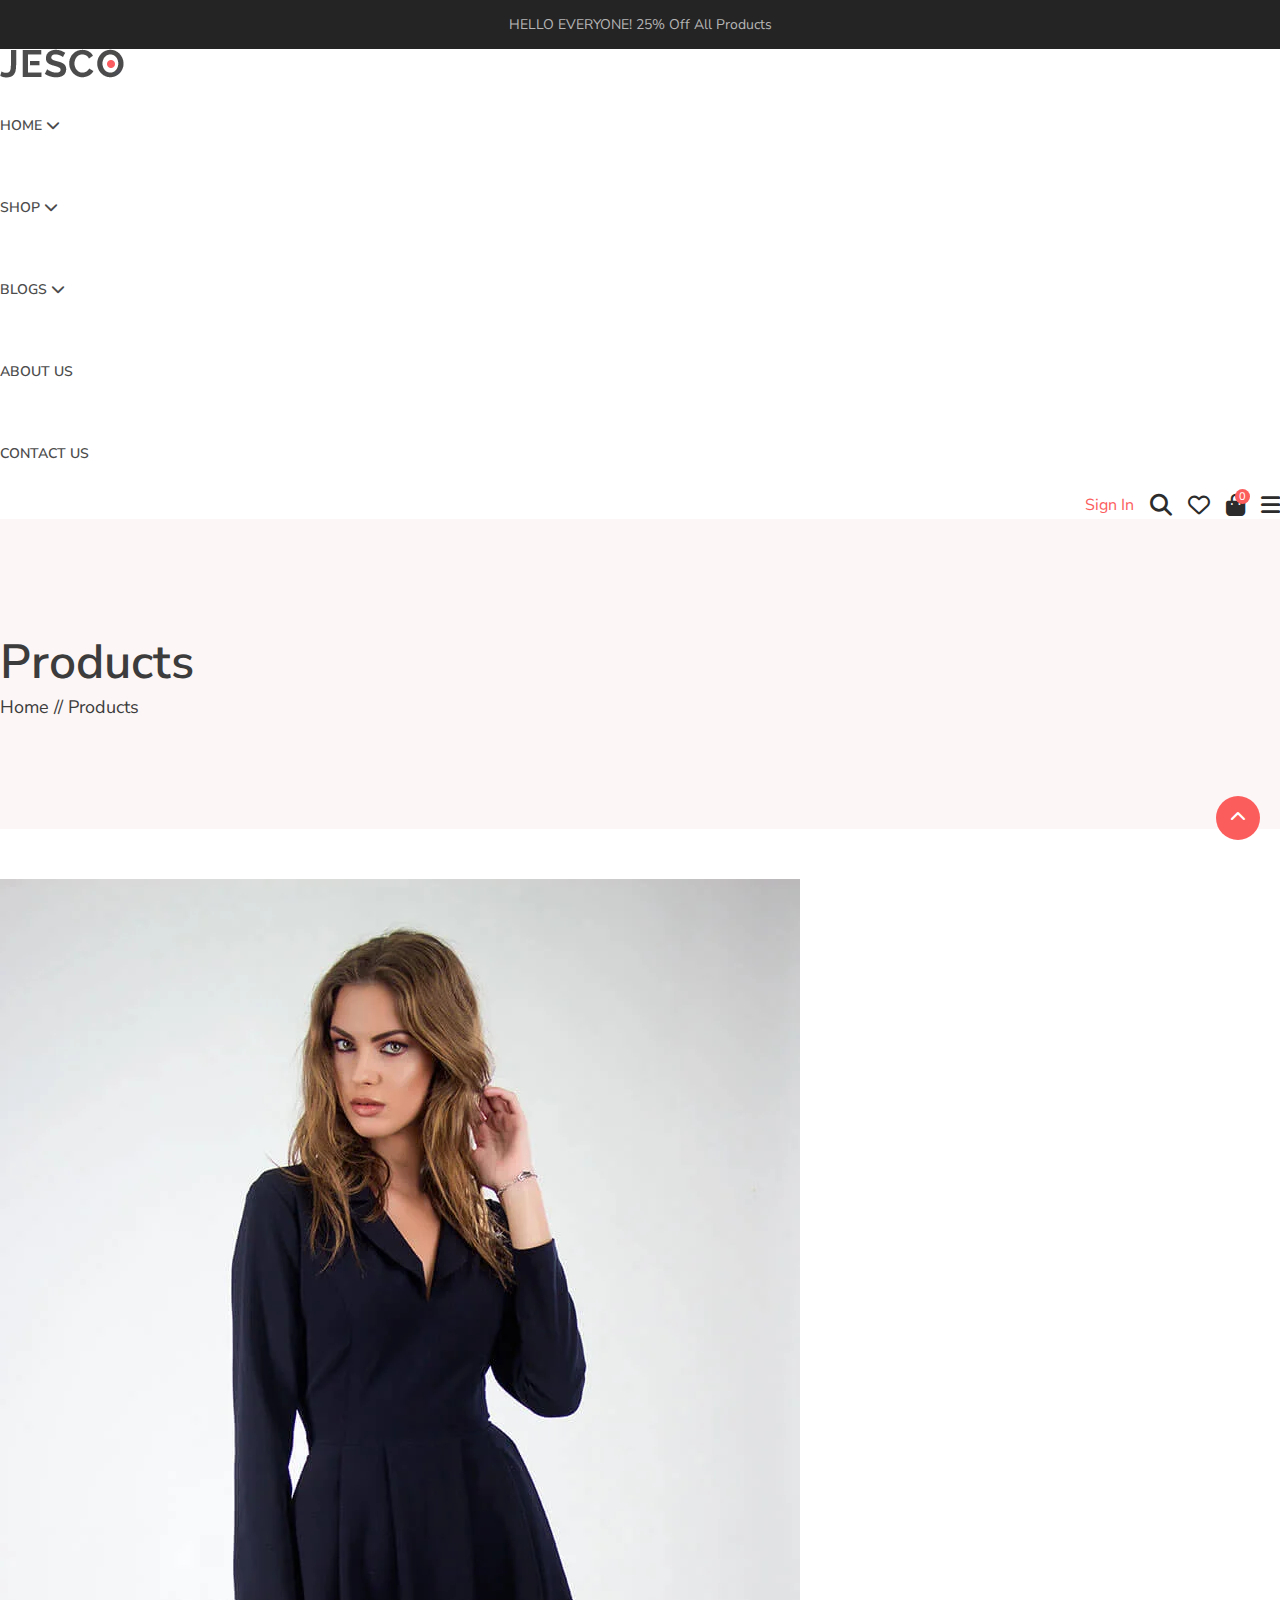
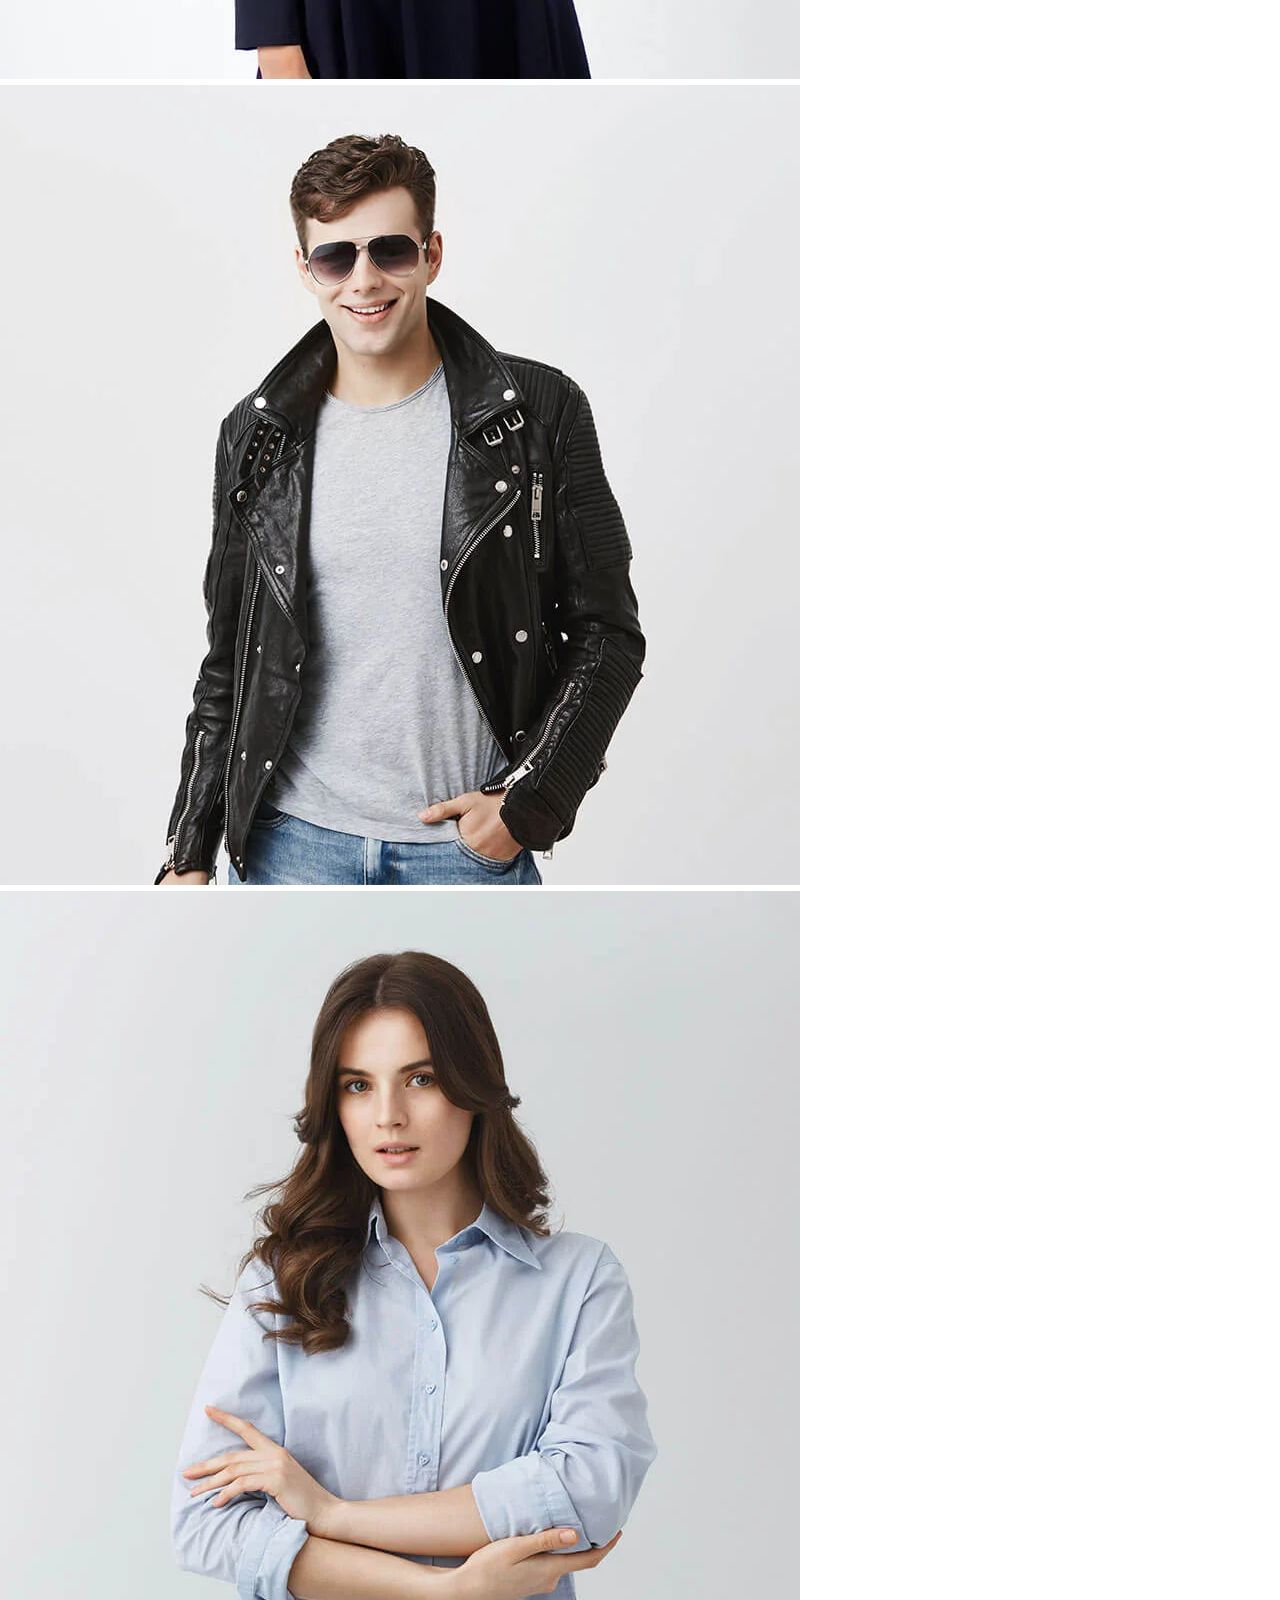
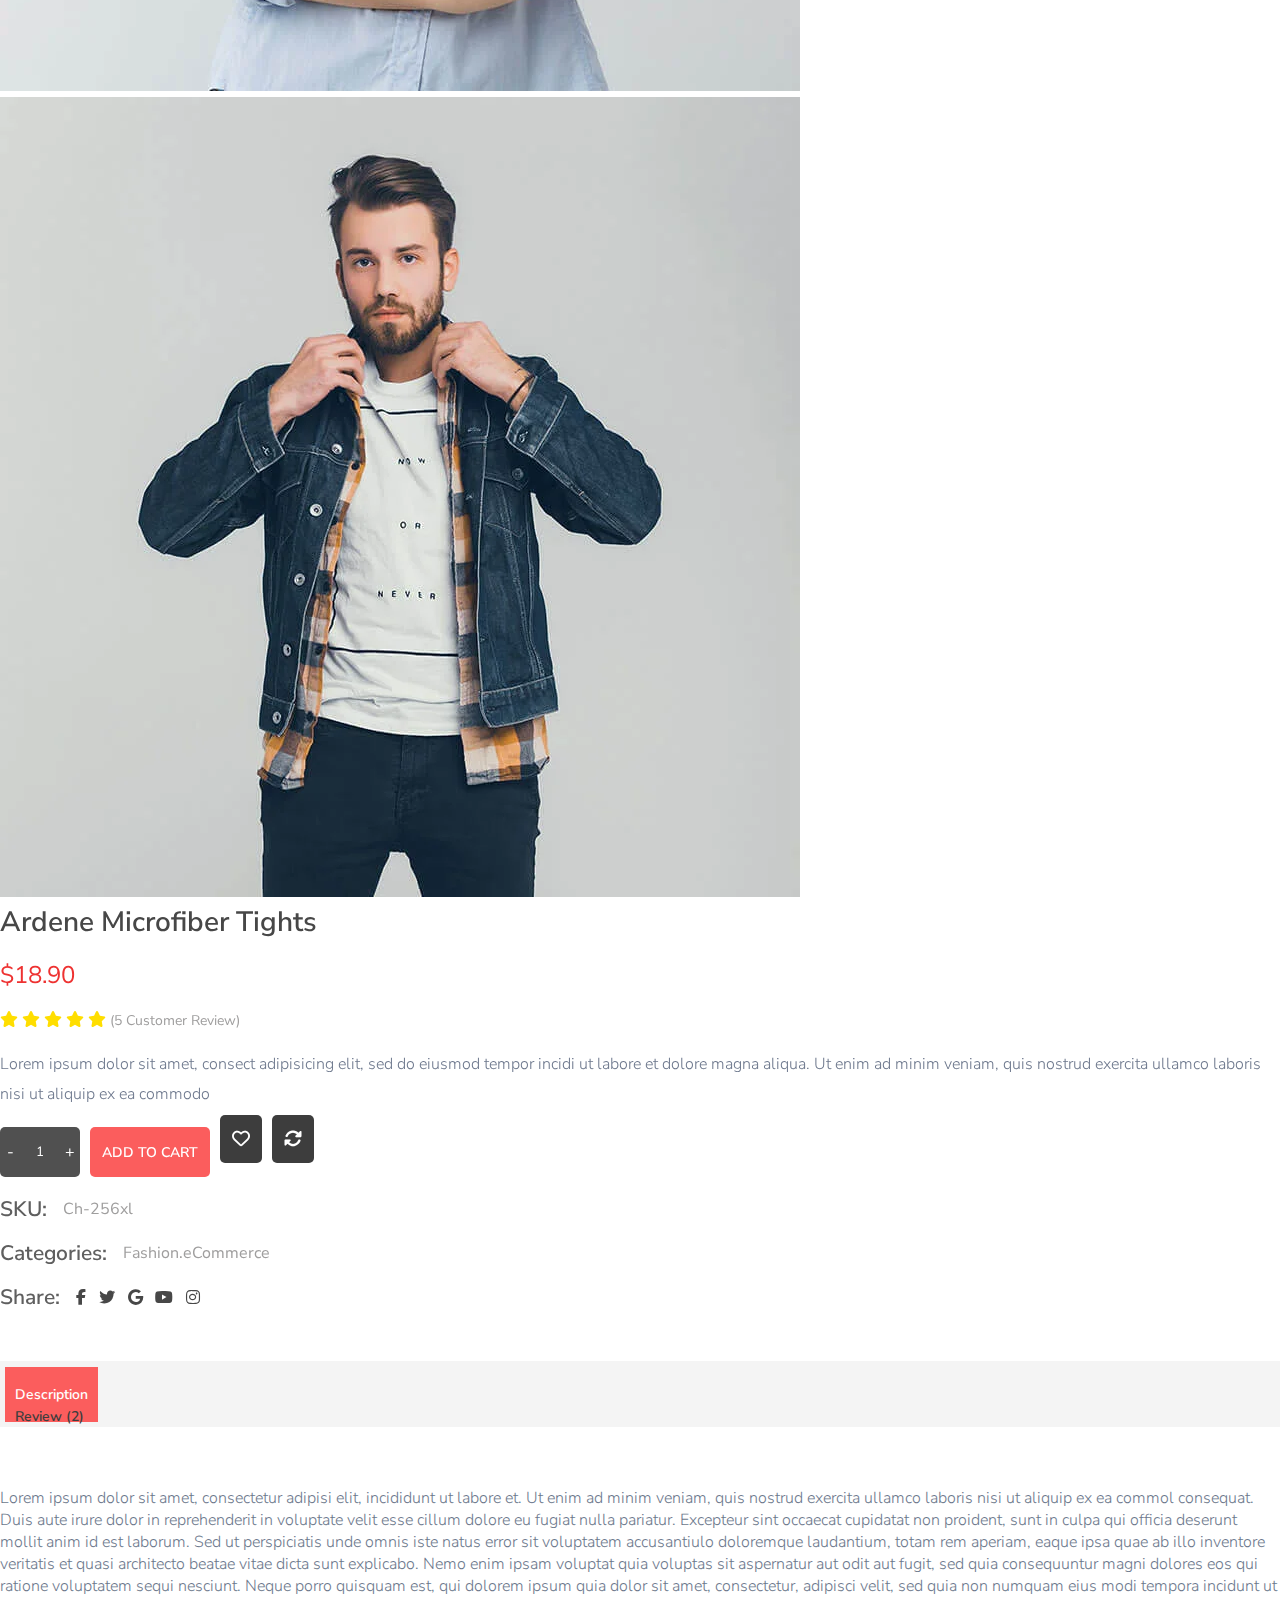
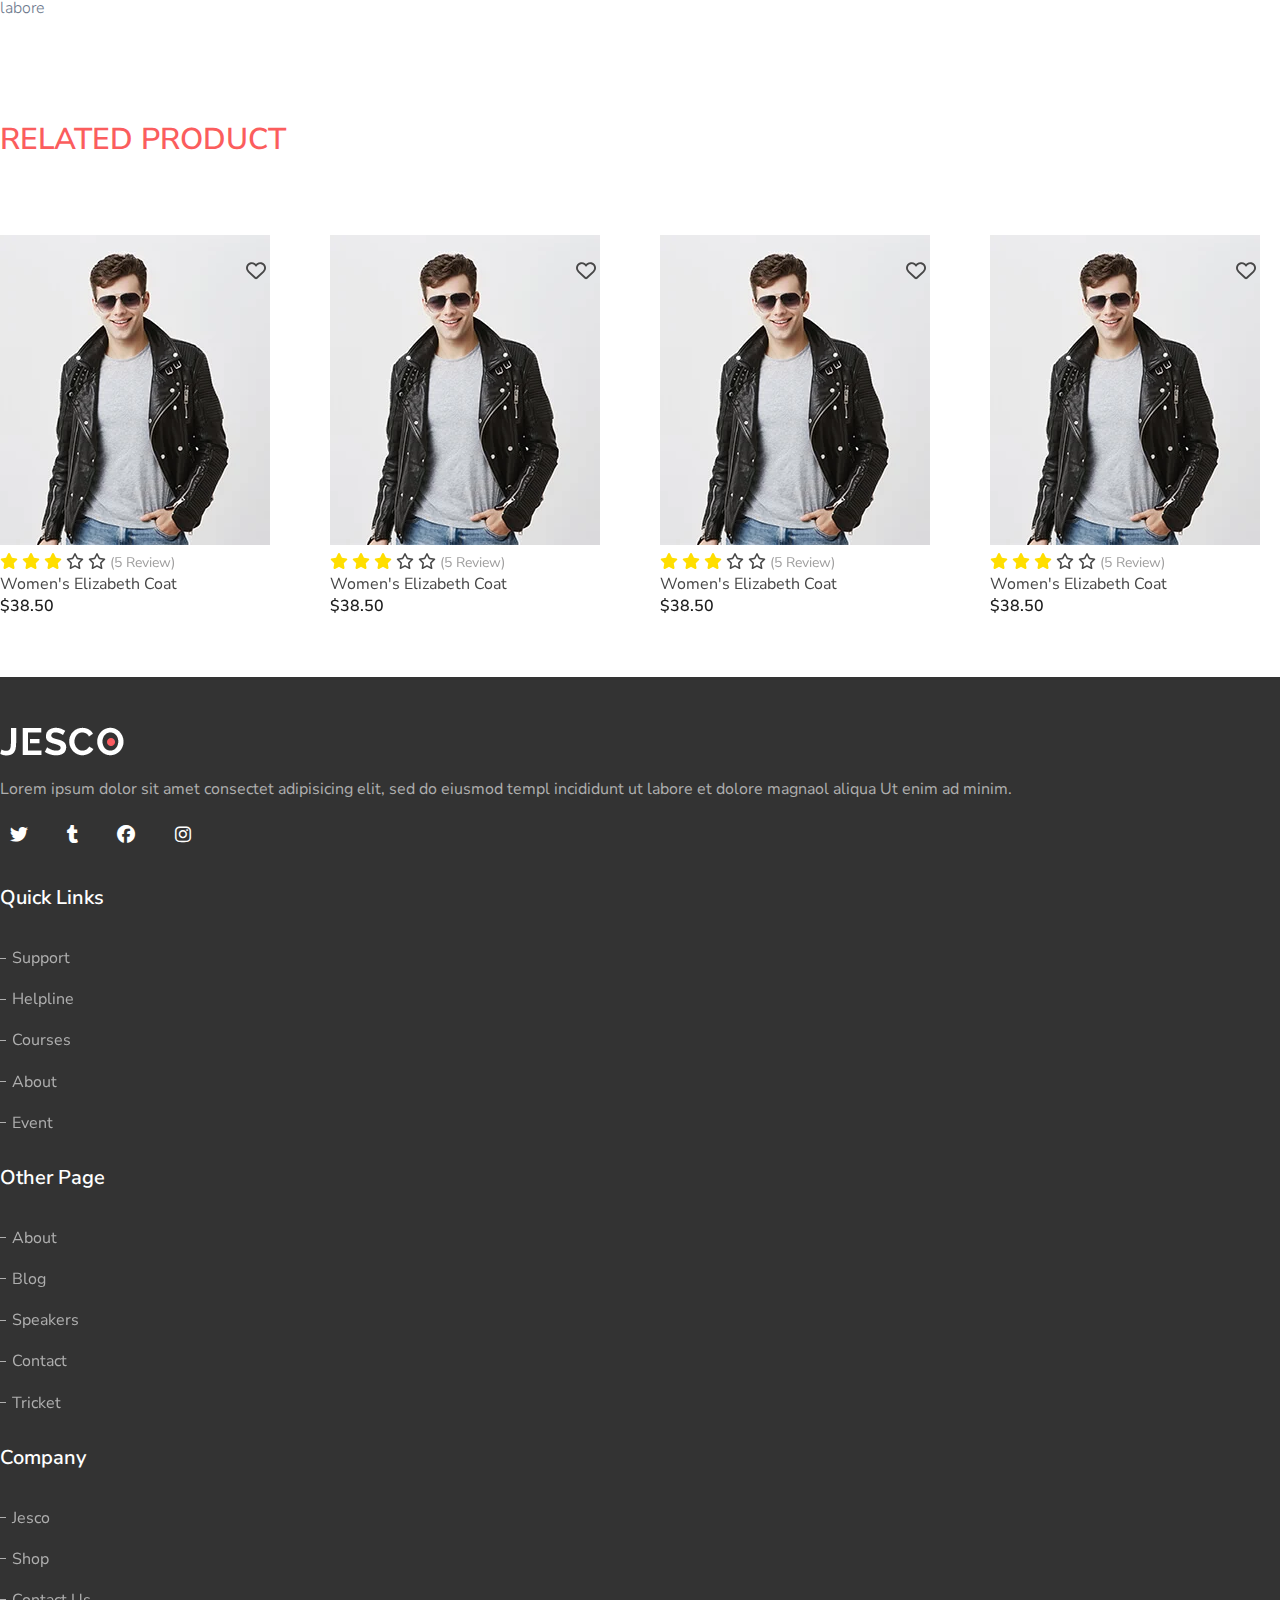
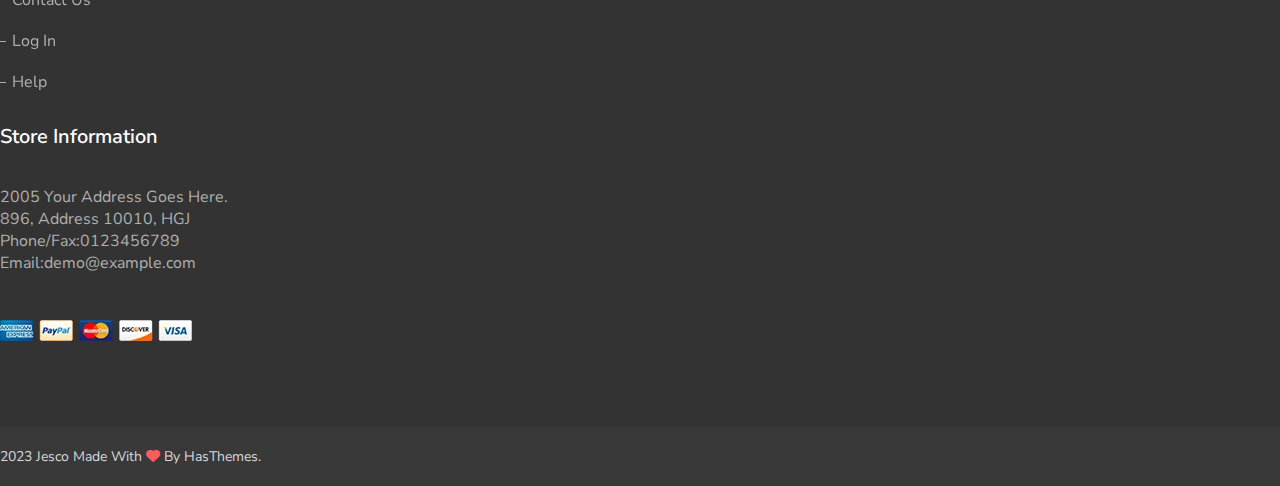
<file: products-sticky.html>
<!DOCTYPE html>
<html lang="en">
  <head>
    <meta charset="UTF-8" />
    <meta name="viewport" content="width=device-width, initial-scale=1.0" />
    <link rel="preconnect" href="https://fonts.googleapis.com" />
    <link rel="preconnect" href="https://fonts.gstatic.com" crossorigin />
    <link
      href="https://fonts.googleapis.com/css2?family=Nunito+Sans:ital,opsz,wght@0,6..12,200;0,6..12,300;0,6..12,400;0,6..12,500;0,6..12,600;0,6..12,700;0,6..12,800;0,6..12,900;0,6..12,1000;1,6..12,200;1,6..12,300;1,6..12,400;1,6..12,500;1,6..12,600;1,6..12,700;1,6..12,800;1,6..12,900;1,6..12,1000&display=swap"
      rel="stylesheet"
    />
    <link
      rel="stylesheet"
      href="https://cdnjs.cloudflare.com/ajax/libs/font-awesome/6.4.2/css/all.min.css"
    />
    <link
      href="https://cdn.jsdelivr.net/npm/bootstrap@5.3.1/dist/css/bootstrap.min.css"
      rel="stylesheet"
      integrity="sha384-4bw+/aepP/YC94hEpVNVgiZdgIC5+VKNBQNGCHeKRQN+PtmoHDEXuppvnDJzQIu9"
      crossorigin="anonymous"
    />
    <link
      rel="stylesheet"
      href="https://cdn.jsdelivr.net/npm/swiper@10/swiper-bundle.min.css"
    />
    <link rel="stylesheet" href="./main.css" />
    <title>Document</title>
  </head>

  <body>
    <div class="discount-container">HELLO EVERYONE! 25% Off All Products</div>

    <header>
      <div class="header-container">
        <div class="container">
          <div class="row align-items-center">
            <div class="col-6 col-lg-3">
              <a href="index.html"
                ><img src="./photos/logo.webp" class="img-fluid"
              /></a>
            </div>
            <div class="col-lg-5 d-none d-lg-block">
              <div class="main-menu">
                <ul class="d-flex justify-content-around align-items-center">
                  <li class="dropdown">
                    <a
                      href="#"
                      class="d-flex align-items-center gap-1 drpdwn-text"
                    >
                      HOME
                      <i class="fa-solid fa-chevron-down"></i>
                    </a>
                    <ul class="sub-menu">
                      <li><a href="#">Home 1</a></li>
                      <li><a href="#">Home 2</a></li>
                    </ul>
                  </li>
                  <li class="dropdown">
                    <a
                      href="#"
                      class="d-flex align-items-center gap-1 drpdwn-text"
                    >
                      SHOP
                      <i class="fa-solid fa-chevron-down"></i>
                    </a>
                    <ul class="mega-menu">
                      <li class="d-flex mega-top w-100">
                        <ul class="d-flex flex-column gap-2">
                          <li class="drpdwn-title">Shop Page</li>
                          <li>Shop 3 Column</li>
                          <li>Shop 4 Column</li>
                          <li>Shop Left Sidebar</li>
                          <li>Shop Right Sidebar</li>
                          <li>Shop List Left Sidebar</li>
                          <li>Shop List Right Sidebar</li>
                        </ul>
                        <ul class="d-flex flex-column gap-2">
                          <li class="drpdwn-title">Product Details page</li>
                          <li>Product Single</li>
                          <li>Product Variable</li>
                          <li>Product Affiliate</li>
                          <li>Product Group</li>
                          <li>Product Tab 2</li>
                          <li>Product Tab 3</li>
                        </ul>
                        <ul class="d-flex flex-column gap-2">
                          <li class="drpdwn-title">Single Product Page</li>
                          <li>Product Slider</li>
                          <li>Product Gallery Left</li>
                          <li>Product Gallery Right</li>
                          <li>Product Sticky Left</li>
                          <li>Product Sticky Right</li>
                        </ul>
                        <ul class="d-flex flex-column gap-2">
                          <li class="drpdwn-title">Other Shop Pages</li>
                          <li>Cart Page</li>
                          <li>Checkout Page</li>
                          <li>Compare Page</li>
                          <li>Wishlist Page</li>
                          <li>Account Page</li>
                          <li>Login & Register Page</li>
                          <li>Empty Cart Page</li>
                        </ul>
                        <ul class="d-flex flex-column gap-2">
                          <li class="drpdwn-title">Pages</li>
                          <li>Page</li>
                          <li>Privacy Policy</li>
                          <li>Faq Page</li>
                          <li>Coming Soon Page</li>
                        </ul>
                      </li>
                      <li class="mega-bottom">
                        <ul class="d-flex mega-banner">
                          <li class="mega-img">
                            <a href="#">
                              <img src="./photos/mega-1.webp" class="w-100" />
                            </a>
                          </li>
                          <li class="mega-img">
                            <a href="#">
                              <img src="./photos/mega-2.webp" class="w-100" />
                            </a>
                          </li>
                          <li class="mega-img">
                            <a href="#">
                              <img src="./photos/mega-3.webp" class="w-100" />
                            </a>
                          </li>
                        </ul>
                      </li>
                    </ul>
                  </li>
                  <li class="dropdown">
                    <a
                      href="#"
                      class="d-flex align-items-center gap-1 drpdwn-text"
                    >
                      BLOGS
                      <i class="fa-solid fa-chevron-down"></i>
                    </a>
                    <ul class="sub-menu">
                      <li><a href="#">BLOG GRID PAGE</a></li>
                      <li><a href="#">GRID LEFT SIDEBAR</a></li>
                      <li><a href="#">GRID RIGHT SIDEBAR</a></li>
                      <li><a href="#">BLOG SINGLE PAGE</a></li>
                      <li><a href="#">SINGLE LEFT SIDEBAR</a></li>
                      <li><a href="#">SINGLE RIGHT SIDBAR</a></li>
                    </ul>
                  </li>
                  <li class="dropdown">
                    <a href="#" class="drpdwn-text">ABOUT US</a>
                  </li>
                  <li class="dropdown">
                    <a href="#" class="drpdwn-text">CONTACT US</a>
                  </li>
                </ul>
              </div>
            </div>
            <div class="col-6 col-lg-4">
              <div class="header-actions">
                <ul>
                  <li>
                    <a href="#" class="header-action-btn sign-btn">Sign In</a>
                  </li>
                  <li>
                    <a href="#" class="header-action-btn"
                      ><i class="fa-solid fa-magnifying-glass"></i
                    ></a>
                  </li>
                  <li>
                    <a href="#" class="header-action-btn"
                      ><i class="fa-regular fa-heart"></i
                    ></a>
                  </li>
                  <li class="prod-count-wrap">
                    <a href="#" class="header-action-btn"
                      ><i class="fa-solid fa-bag-shopping"></i
                    ></a>
                    <span class="prod-count">0</span>
                  </li>
                  <li>
                    <a href="#" class="header-action-btn d-lg-none sub-menu-opener"
                      ><i class="fa-solid fa-bars"></i
                    ></a>
                  </li>
                </ul>
              </div>
            </div>
          </div>
        </div>
      </div>
    </header>

    <div class="mobile-menu d-lg-none">
      <button class="mobile-menu-btn"><i class="fa-solid fa-xmark"></i></button>
      <div class="mobile-menu-wrapper">
        <div class="mobile-top mb-4">
          <ul>
            <li>
              <a href="#" class="mobile-menu-item"> Home </a>
              <ul class="sub-menu">
                <li><a href="#">Home 1</a></li>
                <li><a href="#">Home 2</a></li>
              </ul>
            </li>
            <li>
              <a href="#" class="mobile-menu-item"> Shop </a>
              <ul class="sub-menu">
                <li>
                  <a href="#" class="mobile-menu-item">Shop Page</a>
                  <ul class="sub-menu">
                    <li><a href="#">Shop Page</a></li>
                    <li><a href="#">Shop 3 Column</a></li>
                    <li><a href="#">Shop 4 Column</a></li>
                    <li><a href="#">Shop Left Sidebar</a></li>
                    <li><a href="#">Shop Right Sidebar</a></li>
                    <li><a href="#">Shop List Left Sidebar</a></li>
                    <li><a href="#">Shop List Right Sidebar</a></li>
                  </ul>
                </li>
                <li>
                  <a href="#" class="mobile-menu-item">Product Details Page</a>
                  <ul class="sub-menu">
                    <li><a href="#">Product Single</a></li>
                    <li><a href="#">Product Variable</a></li>
                    <li><a href="#">Product Affiliate</a></li>
                    <li><a href="#">Product Group</a></li>
                    <li><a href="#">Product Tab 2</a></li>
                    <li><a href="#">Product Tab 3</a></li>
                  </ul>
                </li>
                <li>
                  <a href="#" class="mobile-menu-item">Single Product Page</a>
                  <ul class="sub-menu">
                    <li><a href="#">Product Slider</a></li>
                    <li><a href="#">Product Gallery Left</a></li>
                    <li><a href="#">Product Gallery Right</a></li>
                    <li><a href="#">Product Sticky Left</a></li>
                    <li><a href="#">Product Sticky Right</a></li>
                  </ul>
                </li>
                <li>
                  <a href="#" class="mobile-menu-item">Other Shop Pages</a>
                  <ul class="sub-menu">
                    <li><a href="#">Cart Page</a></li>
                    <li><a href="#">Checkout Page</a></li>
                    <li><a href="#">Compare Page</a></li>
                    <li><a href="#">Wishlist Page</a></li>
                    <li><a href="#">Account Page</a></li>
                    <li><a href="#">Login & Register Page</a></li>
                    <li><a href="#">Empty Cart Page</a></li>
                  </ul>
                </li>
                <li>
                  <a href="#" class="mobile-menu-item">Pages</a>
                  <ul class="sub-menu">
                    <li><a href="#">404 Page</a></li>
                    <li><a href="#">Privacy Policy</a></li>
                    <li><a href="#">Faq Page</a></li>
                    <li><a href="#">Coming Soon Page</a></li>
                  </ul>
                </li>
              </ul>
            </li>
            <li>
              <a href="#" class="mobile-menu-item"> Blog </a>
              <ul class="sub-menu">
                <li><a href="#">Blog Grid Page</a></li>
                <li><a href="#">Grid Left Sidebar</a></li>
                <li><a href="#">Grid Right Sidebar</a></li>
                <li><a href="#">Blog Single Page</a></li>
                <li><a href="#">Single Left Sidebar</a></li>
                <li><a href="#">Single Right Sidbar</a></li>
              </ul>
            </li>
            <li><a href="#">About Us</a></li>
            <li><a href="#">Contact Us</a></li>
          </ul>
        </div>
        <div class="mobile-bottom">
          <ul class="d-flex justify-content-between">
            <li>
              <a href="#"><i class="fa-brands fa-facebook-f"></i></a>
            </li>
            <li>
              <a href="#"><i class="fa-brands fa-twitter"></i></a>
            </li>
            <li>
              <a href="#"><i class="fa-brands fa-google"></i></a>
            </li>
            <li>
              <a href="#"><i class="fa-brands fa-youtube"></i></a>
            </li>
            <li>
              <a href="#"><i class="fa-brands fa-instagram"></i></a>
            </li>
          </ul>
        </div>
      </div>
    </div>

    <main>
      <div class="page-title-area">
        <div class="container">
          <div class="row">
            <div class="col-12 text-center">
              <p class="page-title">Products</p>
              <p class="page-info">Home // Products</p>
            </div>
          </div>
        </div>
      </div>

      <div class="product-details-area">
        <div class="container">
          <div class="row">
            <div class="col-12 col-lg-6 d-flex flex-column">
              <img src="./photos/product-detail-1.webp" class="img-fluid" />
              <img src="./photos/product-detail-2.webp" class="img-fluid" />
              <img src="./photos/product-detail-3.webp" class="img-fluid" />
              <img src="./photos/product-detail-4.webp" class="img-fluid" />
            </div>
            <div class="col-12 col-lg-6">
              <div
                class="product-details-content product-details-content-sticky"
              >
                <p class="content-header">Ardene Microfiber Tights</p>
                <p class="product-price">$18.90</p>
                <div class="product-rate">
                  <i class="fa-solid fa-star checked"></i>
                  <i class="fa-solid fa-star checked"></i>
                  <i class="fa-solid fa-star checked"></i>
                  <i class="fa-solid fa-star checked"></i>
                  <i class="fa-solid fa-star checked"></i>
                  <span class="rev-count">(5 Customer Review)</span>
                </div>
                <div class="content-text">
                  <p>
                    Lorem ipsum dolor sit amet, consect adipisicing elit, sed do
                    eiusmod tempor incidi ut labore et dolore magna aliqua. Ut
                    enim ad minim veniam, quis nostrud exercita ullamco laboris
                    nisi ut aliquip ex ea commodo
                  </p>
                </div>
                <div class="detail-addings d-flex align-items-center">
                  <div class="cart-plus-minus">
                    <div class="dec">-</div>
                    <input type="text" value="1" class="num-box" />
                    <div class="inc">+</div>
                  </div>
                  <div class="detail-add-btn">
                    <button>ADD TO CART</button>
                  </div>
                  <div class="detail-wishlist">
                    <a href="#"><i class="fa-regular fa-heart"></i></a>
                  </div>
                  <div class="detail-compare">
                    <a href="#"><i class="fa-solid fa-rotate"></i></a>
                  </div>
                </div>
                <div class="detail-extras">
                  <div class="detail-extra">
                    <p class="title">SKU:</p>
                    <p class="brief">Ch-256xl</p>
                  </div>
                  <div class="detail-extra">
                    <p class="title">Categories:</p>
                    <p class="brief">Fashion.eCommerce</p>
                  </div>
                  <div class="detail-extra">
                    <p class="title">Share:</p>
                    <p class="socials">
                      <i class="fa-brands fa-facebook-f"></i>
                      <i class="fa-brands fa-twitter"></i>
                      <i class="fa-brands fa-google"></i>
                      <i class="fa-brands fa-youtube"></i>
                      <i class="fa-brands fa-instagram"></i>
                    </p>
                  </div>
                </div>
              </div>
            </div>
          </div>
        </div>
      </div>

      <div class="desc-rev-area">
        <div class="container">
          <div class="desc-rev-top d-flex justify-content-center">
            <div class="row justify-content-center w-100 align-items-center">
              <div class="col-6 col-sm-4 d-flex justify-content-center">
                <a class="idr">Information</a>
              </div>
              <div class="col-6 col-sm-4 d-flex justify-content-center">
                <a class="idr active">Description</a>
              </div>
              <div class="col-6 col-sm-4 d-flex justify-content-center">
                <a class="idr">Review (2)</a>
              </div>
            </div>
          </div>
          <div class="desc-rev-bottom">
            <div class="information">
              <ul>
                <li>
                  <p>Weight</p>
                  <sapn>400g</sapn>
                </li>
                <li>
                  <p>Dimensions</p>
                  <span>10 x 10 x 15 cm</span>
                </li>
                <li>
                  <p>Materials</p>
                  <span>60% cotton, 40% polyester</span>
                </li>
                <li>
                  <p>Other Info</p>
                  <span>
                    American heirloom jean shorts pug seitan letterpress
                  </span>
                </li>
              </ul>
            </div>
            <div class="description block">
              <p>
                Lorem ipsum dolor sit amet, consectetur adipisi elit, incididunt
                ut labore et. Ut enim ad minim veniam, quis nostrud exercita
                ullamco laboris nisi ut aliquip ex ea commol consequat. Duis
                aute irure dolor in reprehenderit in voluptate velit esse cillum
                dolore eu fugiat nulla pariatur. Excepteur sint occaecat
                cupidatat non proident, sunt in culpa qui officia deserunt
                mollit anim id est laborum. Sed ut perspiciatis unde omnis iste
                natus error sit voluptatem accusantiulo doloremque laudantium,
                totam rem aperiam, eaque ipsa quae ab illo inventore veritatis
                et quasi architecto beatae vitae dicta sunt explicabo. Nemo enim
                ipsam voluptat quia voluptas sit aspernatur aut odit aut fugit,
                sed quia consequuntur magni dolores eos qui ratione voluptatem
                sequi nesciunt. Neque porro quisquam est, qui dolorem ipsum quia
                dolor sit amet, consectetur, adipisci velit, sed quia non
                numquam eius modi tempora incidunt ut labore
              </p>
            </div>
            <div class="reviews">
              <div class="row">
                <div class="col-lg-7">
                  <div class="review-wrapper">
                    <div class="review">
                      <div class="row">
                        <div class="col-12 col-md-2">
                          <div class="review-img">
                            <img src="photos/review-1.webp" class="img-fluid" />
                          </div>
                        </div>
                        <div class="col-12 col-md-10">
                          <div class="review-content">
                            <div class="content-top">
                              <div class="content-common">
                                <p class="content-name">White Lewis</p>
                                <div class="content-stars">
                                  <i class="fa-solid fa-star checked"></i>
                                  <i class="fa-solid fa-star checked"></i>
                                  <i class="fa-solid fa-star checked"></i>
                                  <i class="fa-solid fa-star checked"></i>
                                  <i class="fa-solid fa-star checked"></i>
                                </div>
                              </div>
                              <div class="content-reply">
                                <a href="#">Reply</a>
                              </div>
                            </div>
                            <div class="content-bottom">
                              <p>
                                Vestibulum ante ipsum primis aucibus orci
                                luctustrices posuere cubilia Curae Suspendisse
                                viverra ed viverra. Mauris ullarper euismod
                                vehicula. Phasellus quam nisi, congue id nulla.
                              </p>
                            </div>
                          </div>
                        </div>
                      </div>
                    </div>
                    <div class="review">
                      <div class="row">
                        <div class="col-12 col-md-2">
                          <div class="review-img">
                            <img src="photos/review-1.webp" class="img-fluid" />
                          </div>
                        </div>
                        <div class="col-12 col-md-10">
                          <div class="review-content">
                            <div class="content-top">
                              <div class="content-common">
                                <p class="content-name">White Lewis</p>
                                <div class="content-stars">
                                  <i class="fa-solid fa-star checked"></i>
                                  <i class="fa-solid fa-star checked"></i>
                                  <i class="fa-solid fa-star checked"></i>
                                  <i class="fa-solid fa-star checked"></i>
                                  <i class="fa-solid fa-star checked"></i>
                                </div>
                              </div>
                              <div class="content-reply">
                                <a href="#">Reply</a>
                              </div>
                            </div>
                            <div class="content-bottom">
                              <p>
                                Vestibulum ante ipsum primis aucibus orci
                                luctustrices posuere cubilia Curae Suspendisse
                                viverra ed viverra. Mauris ullarper euismod
                                vehicula. Phasellus quam nisi, congue id nulla.
                              </p>
                            </div>
                          </div>
                        </div>
                      </div>
                    </div>
                  </div>
                </div>
                <div class="col-lg-5">
                  <div class="add-review">
                    <div class="add-review-top">
                      <p>Add a Review</p>
                      <div class="d-flex align-items-center gap-2">
                        <p>Your Rating:</p>
                        <div class="stars d-flex gap-2">
                          <i class="fa-solid fa-star checked"></i>
                          <i class="fa-solid fa-star checked"></i>
                          <i class="fa-solid fa-star checked"></i>
                          <i class="fa-solid fa-star checked"></i>
                          <i class="fa-solid fa-star checked"></i>
                        </div>
                      </div>
                    </div>
                    <div class="add-review-bottom">
                      <input type="text" placeholder="Name" />
                      <input type="text" placeholder="Email" />
                      <textarea
                        name="Your Review"
                        placeholder="Message"
                      ></textarea>
                      <button class="shop-btn rounded-pill">SUBMIT</button>
                    </div>
                  </div>
                </div>
              </div>
            </div>
          </div>
        </div>
      </div>

      <div class="related-product-area">
        <div class="container">
          <p class="section-title text-center">RELATED PRODUCT</p>
          <div class="swiper prod-swiper">
            <div class="swiper-wrapper">
              <div class="swiper-slide">
                <div class="product">
                  <div class="product-image">
                    <img class="w-100" src="./photos/coat.webp" />
                    <button class="product-btn shop-btn rounded-pill">
                      ADD TO CART
                    </button>
                    <div class="prod-popup">
                      <i class="fa-regular fa-heart"></i>
                      <i class="fa-solid fa-magnifying-glass popup"></i>
                      <i class="fa-solid fa-rotate popup"></i>
                    </div>
                  </div>
                  <div class="product-content">
                    <div class="product-rate">
                      <i class="fa-solid fa-star checked"></i>
                      <i class="fa-solid fa-star checked"></i>
                      <i class="fa-solid fa-star checked"></i>
                      <i class="fa-regular fa-star"></i>
                      <i class="fa-regular fa-star"></i>
                      <span class="rev-count">(5 Review)</span>
                    </div>
                    <div class="product-info">
                      <a href="#" class="prod-name">Women's Elizabeth Coat</a>
                      <p class="prod-price">$38.50</p>
                    </div>
                  </div>
                </div>
              </div>
              <div class="swiper-slide">
                <div class="product">
                  <div class="product-image">
                    <img class="w-100" src="./photos/coat.webp" />
                    <button class="product-btn shop-btn rounded-pill">
                      ADD TO CART
                    </button>
                    <div class="prod-popup">
                      <i class="fa-regular fa-heart"></i>
                      <i class="fa-solid fa-magnifying-glass popup"></i>
                      <i class="fa-solid fa-rotate popup"></i>
                    </div>
                  </div>
                  <div class="product-content">
                    <div class="product-rate">
                      <i class="fa-solid fa-star checked"></i>
                      <i class="fa-solid fa-star checked"></i>
                      <i class="fa-solid fa-star checked"></i>
                      <i class="fa-regular fa-star"></i>
                      <i class="fa-regular fa-star"></i>
                      <span class="rev-count">(5 Review)</span>
                    </div>
                    <div class="product-info">
                      <a href="#" class="prod-name">Women's Elizabeth Coat</a>
                      <p class="prod-price">$38.50</p>
                    </div>
                  </div>
                </div>
              </div>
              <div class="swiper-slide">
                <div class="product">
                  <div class="product-image">
                    <img class="w-100" src="./photos/coat.webp" />
                    <button class="product-btn shop-btn rounded-pill">
                      ADD TO CART
                    </button>
                    <div class="prod-popup">
                      <i class="fa-regular fa-heart"></i>
                      <i class="fa-solid fa-magnifying-glass popup"></i>
                      <i class="fa-solid fa-rotate popup"></i>
                    </div>
                  </div>
                  <div class="product-content">
                    <div class="product-rate">
                      <i class="fa-solid fa-star checked"></i>
                      <i class="fa-solid fa-star checked"></i>
                      <i class="fa-solid fa-star checked"></i>
                      <i class="fa-regular fa-star"></i>
                      <i class="fa-regular fa-star"></i>
                      <span class="rev-count">(5 Review)</span>
                    </div>
                    <div class="product-info">
                      <a href="#" class="prod-name">Women's Elizabeth Coat</a>
                      <p class="prod-price">$38.50</p>
                    </div>
                  </div>
                </div>
              </div>
              <div class="swiper-slide">
                <div class="product">
                  <div class="product-image">
                    <img class="w-100" src="./photos/coat.webp" />
                    <button class="product-btn shop-btn rounded-pill">
                      ADD TO CART
                    </button>
                    <div class="prod-popup">
                      <i class="fa-regular fa-heart"></i>
                      <i class="fa-solid fa-magnifying-glass popup"></i>
                      <i class="fa-solid fa-rotate popup"></i>
                    </div>
                  </div>
                  <div class="product-content">
                    <div class="product-rate">
                      <i class="fa-solid fa-star checked"></i>
                      <i class="fa-solid fa-star checked"></i>
                      <i class="fa-solid fa-star checked"></i>
                      <i class="fa-regular fa-star"></i>
                      <i class="fa-regular fa-star"></i>
                      <span class="rev-count">(5 Review)</span>
                    </div>
                    <div class="product-info">
                      <a href="#" class="prod-name">Women's Elizabeth Coat</a>
                      <p class="prod-price">$38.50</p>
                    </div>
                  </div>
                </div>
              </div>
              <div class="swiper-slide">
                <div class="product">
                  <div class="product-image">
                    <img class="w-100" src="./photos/coat.webp" />
                    <button class="product-btn shop-btn rounded-pill">
                      ADD TO CART
                    </button>
                    <div class="prod-popup">
                      <i class="fa-regular fa-heart"></i>
                      <i class="fa-solid fa-magnifying-glass popup"></i>
                      <i class="fa-solid fa-rotate popup"></i>
                    </div>
                  </div>
                  <div class="product-content">
                    <div class="product-rate">
                      <i class="fa-solid fa-star checked"></i>
                      <i class="fa-solid fa-star checked"></i>
                      <i class="fa-solid fa-star checked"></i>
                      <i class="fa-regular fa-star"></i>
                      <i class="fa-regular fa-star"></i>
                      <span class="rev-count">(5 Review)</span>
                    </div>
                    <div class="product-info">
                      <a href="#" class="prod-name">Women's Elizabeth Coat</a>
                      <p class="prod-price">$38.50</p>
                    </div>
                  </div>
                </div>
              </div>
              <div class="swiper-slide">
                <div class="product">
                  <div class="product-image">
                    <img class="w-100" src="./photos/coat.webp" />
                    <button class="product-btn shop-btn rounded-pill">
                      ADD TO CART
                    </button>
                    <div class="prod-popup">
                      <i class="fa-regular fa-heart"></i>
                      <i class="fa-solid fa-magnifying-glass popup"></i>
                      <i class="fa-solid fa-rotate popup"></i>
                    </div>
                  </div>
                  <div class="product-content">
                    <div class="product-rate">
                      <i class="fa-solid fa-star checked"></i>
                      <i class="fa-solid fa-star checked"></i>
                      <i class="fa-solid fa-star checked"></i>
                      <i class="fa-regular fa-star"></i>
                      <i class="fa-regular fa-star"></i>
                      <span class="rev-count">(5 Review)</span>
                    </div>
                    <div class="product-info">
                      <a href="#" class="prod-name">Women's Elizabeth Coat</a>
                      <p class="prod-price">$38.50</p>
                    </div>
                  </div>
                </div>
              </div>
              <div class="swiper-slide">
                <div class="product">
                  <div class="product-image">
                    <img class="w-100" src="./photos/coat.webp" />
                    <button class="product-btn shop-btn rounded-pill">
                      ADD TO CART
                    </button>
                    <div class="prod-popup">
                      <i class="fa-regular fa-heart"></i>
                      <i class="fa-solid fa-magnifying-glass popup"></i>
                      <i class="fa-solid fa-rotate popup"></i>
                    </div>
                  </div>
                  <div class="product-content">
                    <div class="product-rate">
                      <i class="fa-solid fa-star checked"></i>
                      <i class="fa-solid fa-star checked"></i>
                      <i class="fa-solid fa-star checked"></i>
                      <i class="fa-regular fa-star"></i>
                      <i class="fa-regular fa-star"></i>
                      <span class="rev-count">(5 Review)</span>
                    </div>
                    <div class="product-info">
                      <a href="#" class="prod-name">Women's Elizabeth Coat</a>
                      <p class="prod-price">$38.50</p>
                    </div>
                  </div>
                </div>
              </div>
              <div class="swiper-slide">
                <div class="product">
                  <div class="product-image">
                    <img class="w-100" src="./photos/coat.webp" />
                    <button class="product-btn shop-btn rounded-pill">
                      ADD TO CART
                    </button>
                    <div class="prod-popup">
                      <i class="fa-regular fa-heart"></i>
                      <i class="fa-solid fa-magnifying-glass popup"></i>
                      <i class="fa-solid fa-rotate popup"></i>
                    </div>
                  </div>
                  <div class="product-content">
                    <div class="product-rate">
                      <i class="fa-solid fa-star checked"></i>
                      <i class="fa-solid fa-star checked"></i>
                      <i class="fa-solid fa-star checked"></i>
                      <i class="fa-regular fa-star"></i>
                      <i class="fa-regular fa-star"></i>
                      <span class="rev-count">(5 Review)</span>
                    </div>
                    <div class="product-info">
                      <a href="#" class="prod-name">Women's Elizabeth Coat</a>
                      <p class="prod-price">$38.50</p>
                    </div>
                  </div>
                </div>
              </div>
            </div>
          </div>
        </div>
      </div>
    </main>

    <footer>
      <div class="footer-container">
        <div class="footer-top">
          <div class="container">
            <div class="row">
              <div class="col-12 col-md-4 col-lg-3 me-md-5 me-lg-0">
                <div class="footer-part">
                  <div class="footer-logo">
                    <a href="#"><img src="./photos/logo-white.webp" /></a>
                  </div>
                  <p class="footer-text">
                    Lorem ipsum dolor sit amet consectet adipisicing elit, sed
                    do eiusmod templ incididunt ut labore et dolore magnaol
                    aliqua Ut enim ad minim.
                  </p>
                  <ul class="footer-socials">
                    <li>
                      <a href="#"><i class="fa-brands fa-twitter"></i></a>
                    </li>
                    <li>
                      <a href="#"><i class="fa-brands fa-tumblr"></i></a>
                    </li>
                    <li>
                      <a href="#"><i class="fa-brands fa-facebook"></i></a>
                    </li>
                    <li>
                      <a href="#"><i class="fa-brands fa-instagram"></i></a>
                    </li>
                  </ul>
                </div>
              </div>
              <div class="col-12 col-sm-6 col-md-3 col-lg-2">
                <div class="footer-part">
                  <p class="footer-heading">Quick Links</p>
                  <ul class="footer-list">
                    <li><a href="#">Support</a></li>
                    <li><a href="#">Helpline</a></li>
                    <li><a href="#">Courses</a></li>
                    <li><a href="#">About</a></li>
                    <li><a href="#">Event</a></li>
                  </ul>
                </div>
              </div>
              <div class="col-12 col-sm-6 col-md-3 col-lg-2">
                <div class="footer-part">
                  <p class="footer-heading">Other Page</p>
                  <ul class="footer-list">
                    <li><a href="#">About</a></li>
                    <li><a href="#">Blog</a></li>
                    <li><a href="#">Speakers</a></li>
                    <li><a href="#">Contact</a></li>
                    <li><a href="#">Tricket</a></li>
                  </ul>
                </div>
              </div>
              <div class="col-12 col-sm-6 col-md-3 col-lg-2">
                <div class="footer-part">
                  <p class="footer-heading">Company</p>
                  <ul class="footer-list">
                    <li><a href="#">Jesco</a></li>
                    <li><a href="#">Shop</a></li>
                    <li><a href="#">Contact Us</a></li>
                    <li><a href="#">Log In</a></li>
                    <li><a href="#">Help</a></li>
                  </ul>
                </div>
              </div>
              <div class="col-12 col-sm-6 col-md-4 col-lg-3">
                <div class="footer-part">
                  <p class="footer-heading">Store Information</p>
                  <div class="footer-links">
                    <p class="footer-text">2005 Your Address Goes Here.</p>
                    <p class="footer-text">896, Address 10010, HGJ</p>
                    <p class="footer-text">Phone/Fax:0123456789</p>
                    <p class="footer-text">Email:demo@example.com</p>
                  </div>
                  <div class="footer-img">
                    <img src="./photos/payment.webp" />
                  </div>
                </div>
              </div>
            </div>
          </div>
        </div>
        <div class="footer-bottom">
          <div class="container">
            <div class="row">
              <div class="col-12 text-center">
                <p>
                  2023 Jesco Made With <i class="fa-solid fa-heart"></i> By
                  HasThemes.
                </p>
              </div>
            </div>
          </div>
        </div>
      </div>
    </footer>

    <a href="#top" class="scroll-up"><i class="fa-solid fa-chevron-up"></i></a>

    <script src="https://cdn.jsdelivr.net/npm/swiper@10/swiper-bundle.min.js"></script>
    <script src="custom-swiper.js"></script>
    <script src="prod.js"></script>
  </body>
</html>
</file>
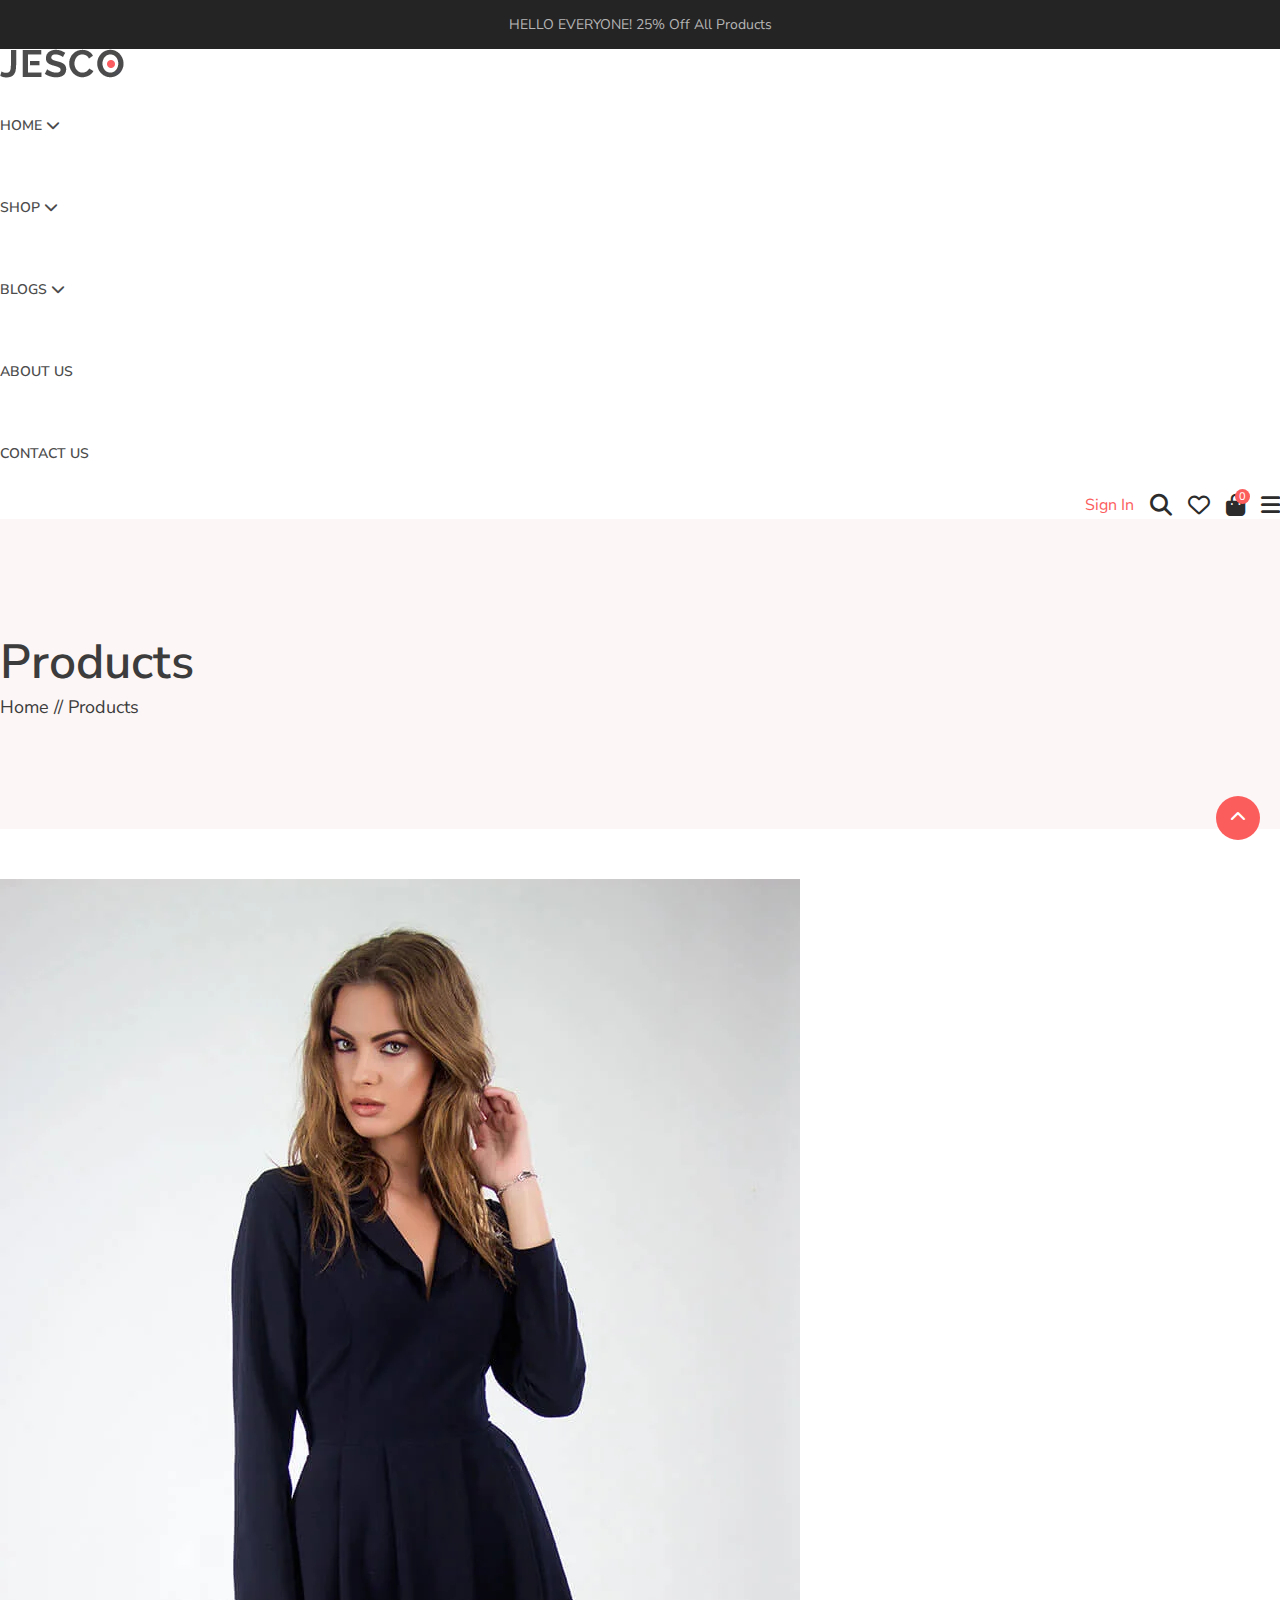
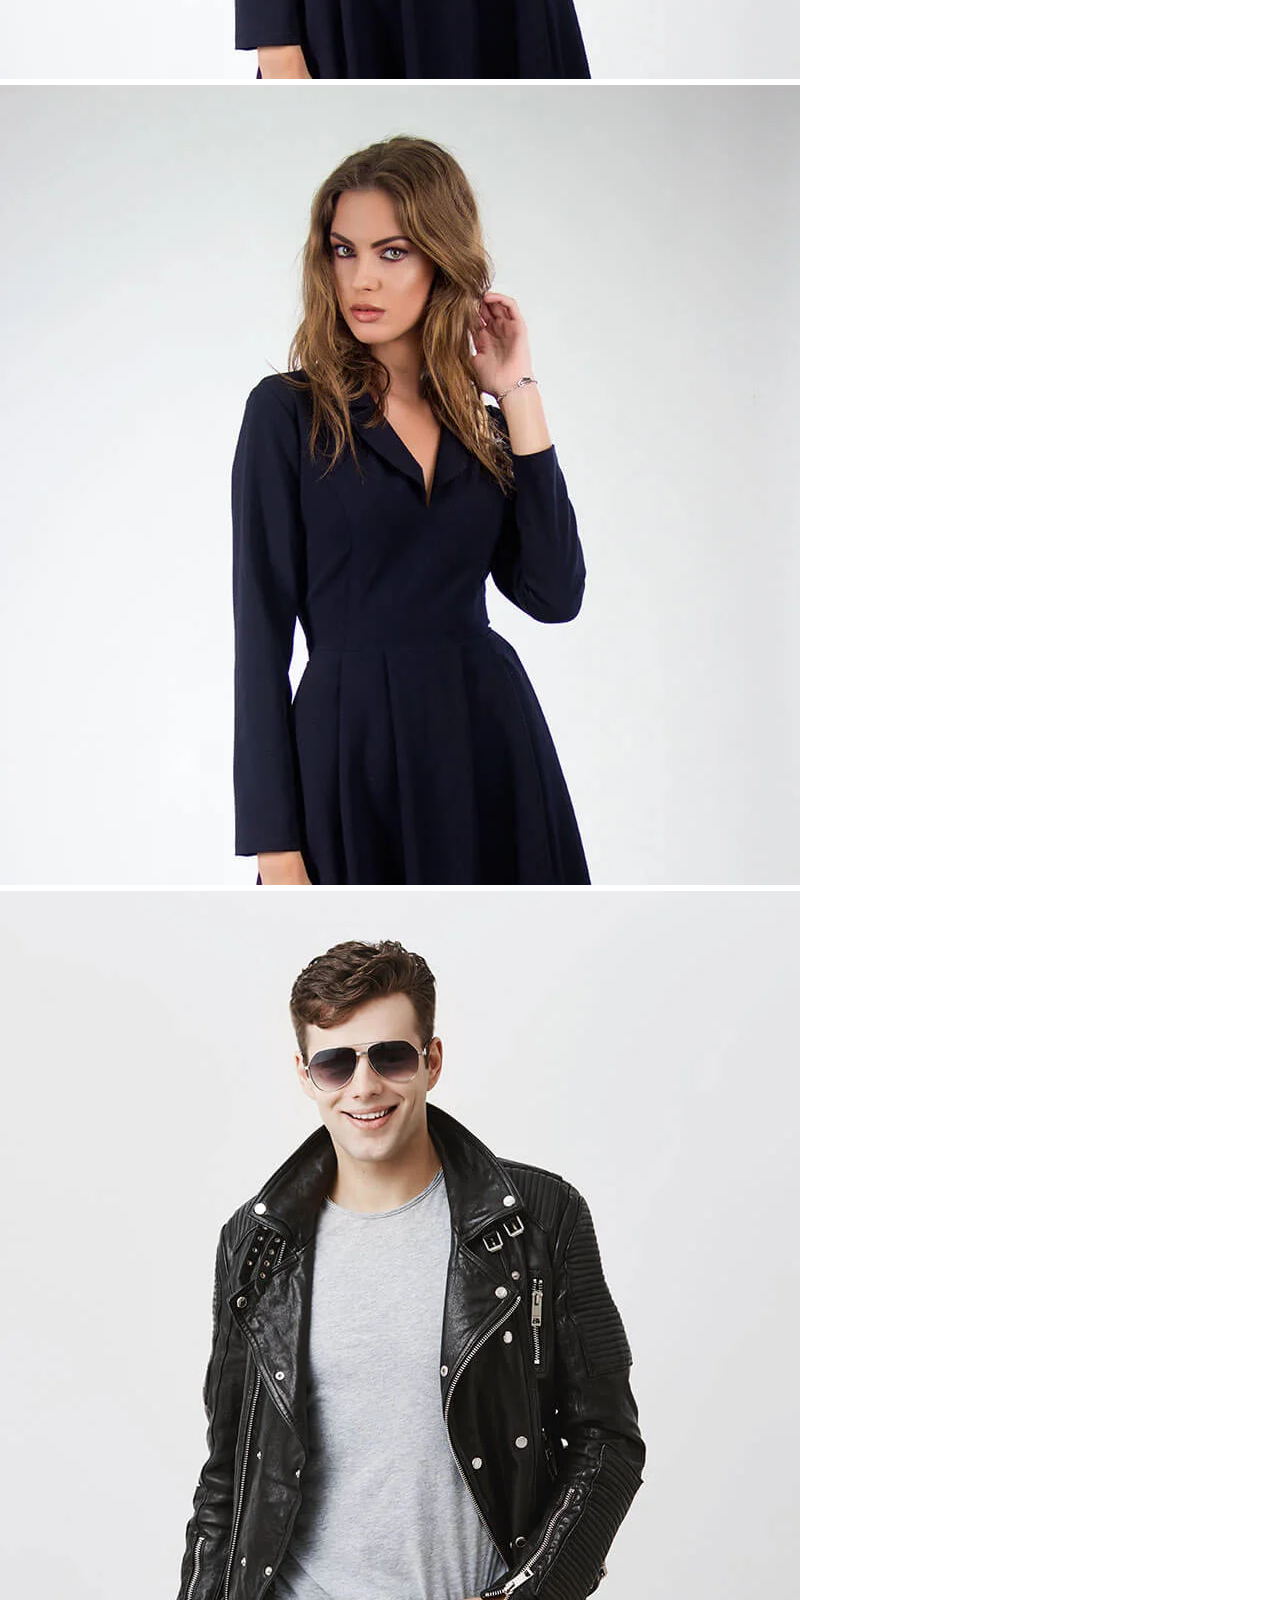
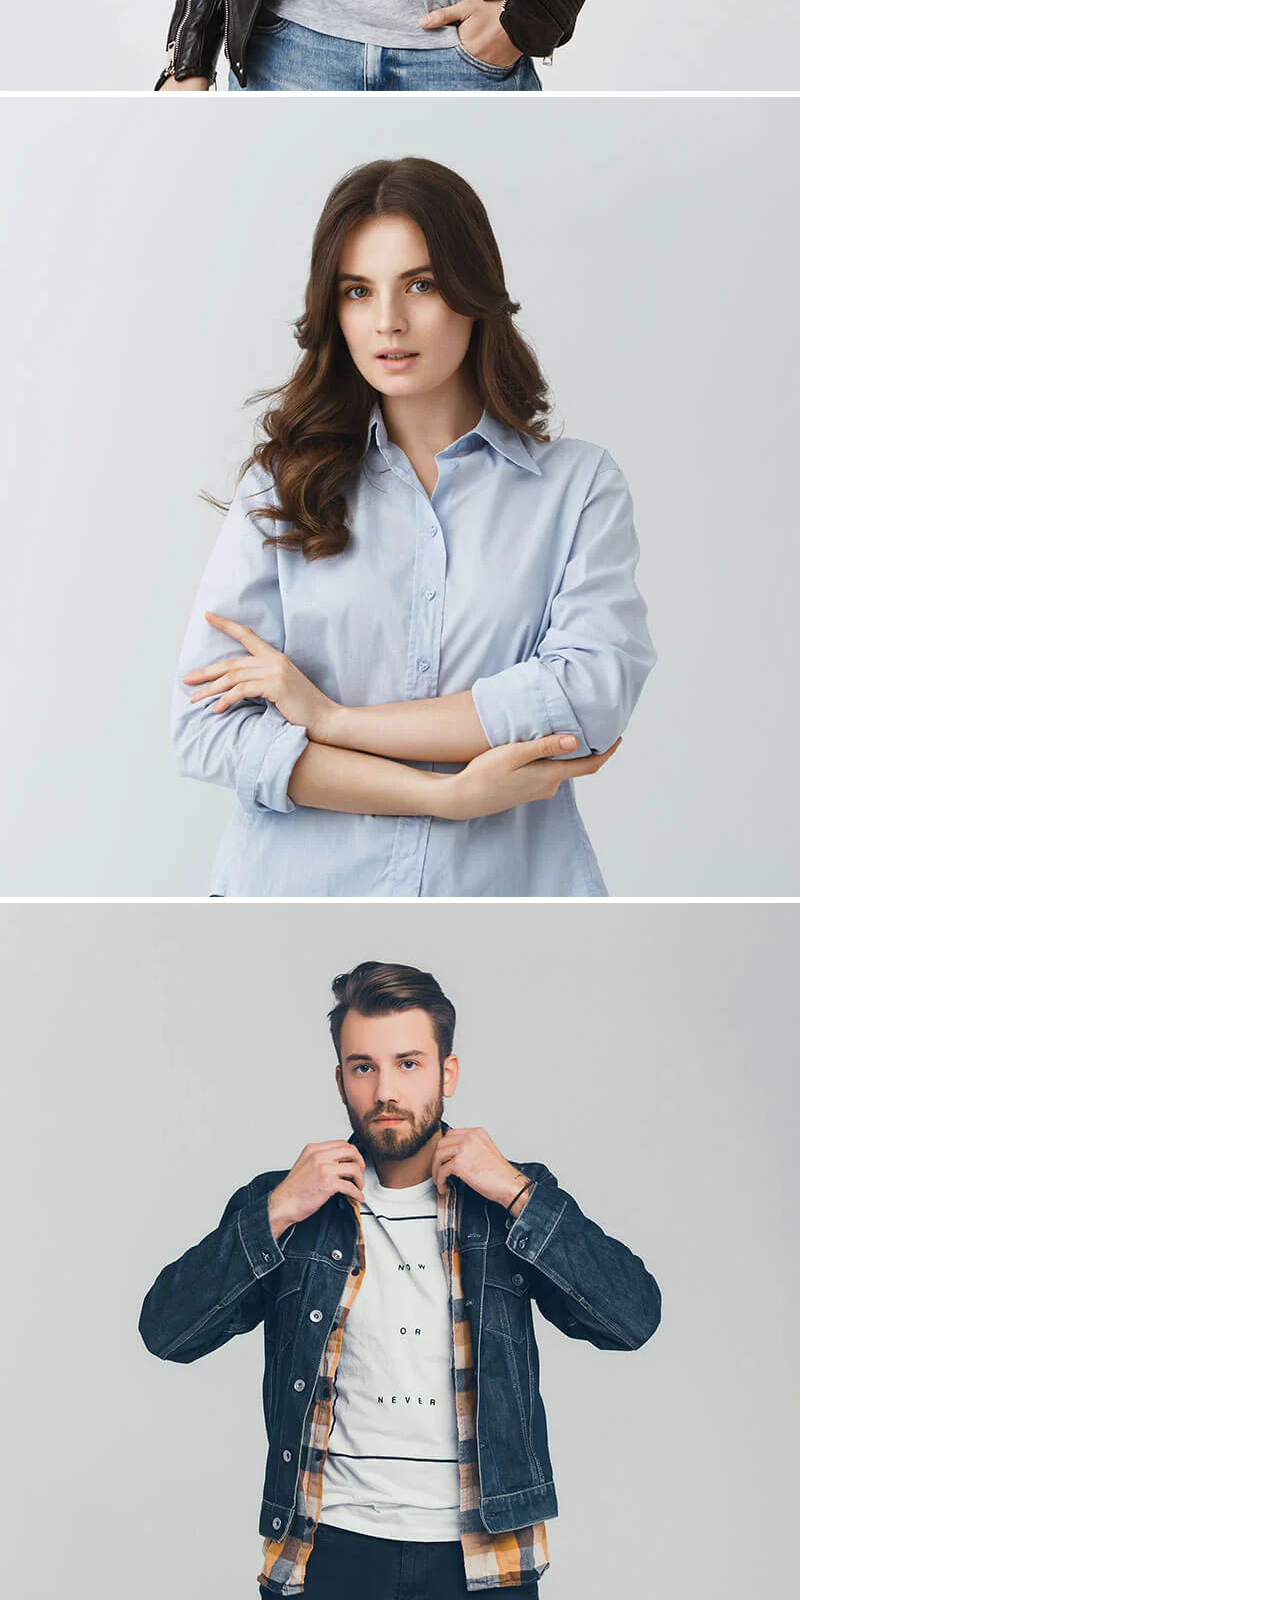
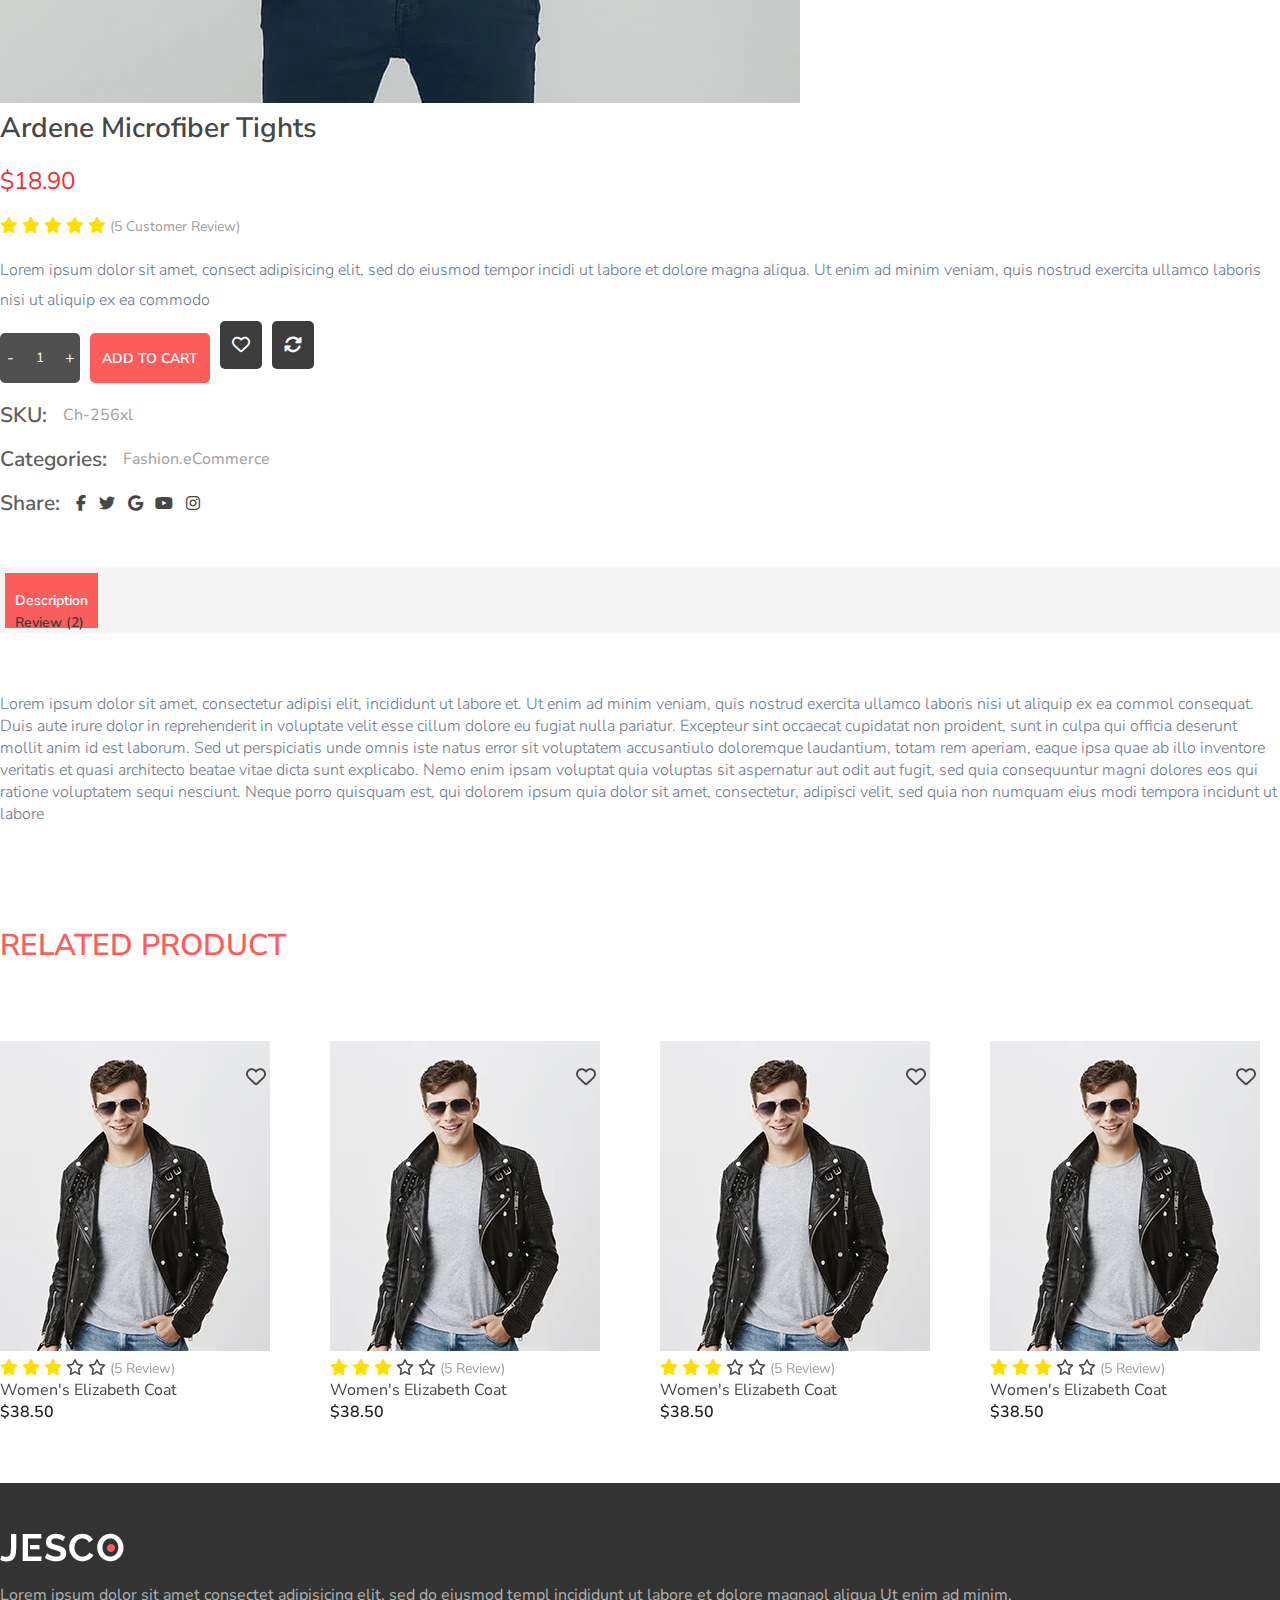
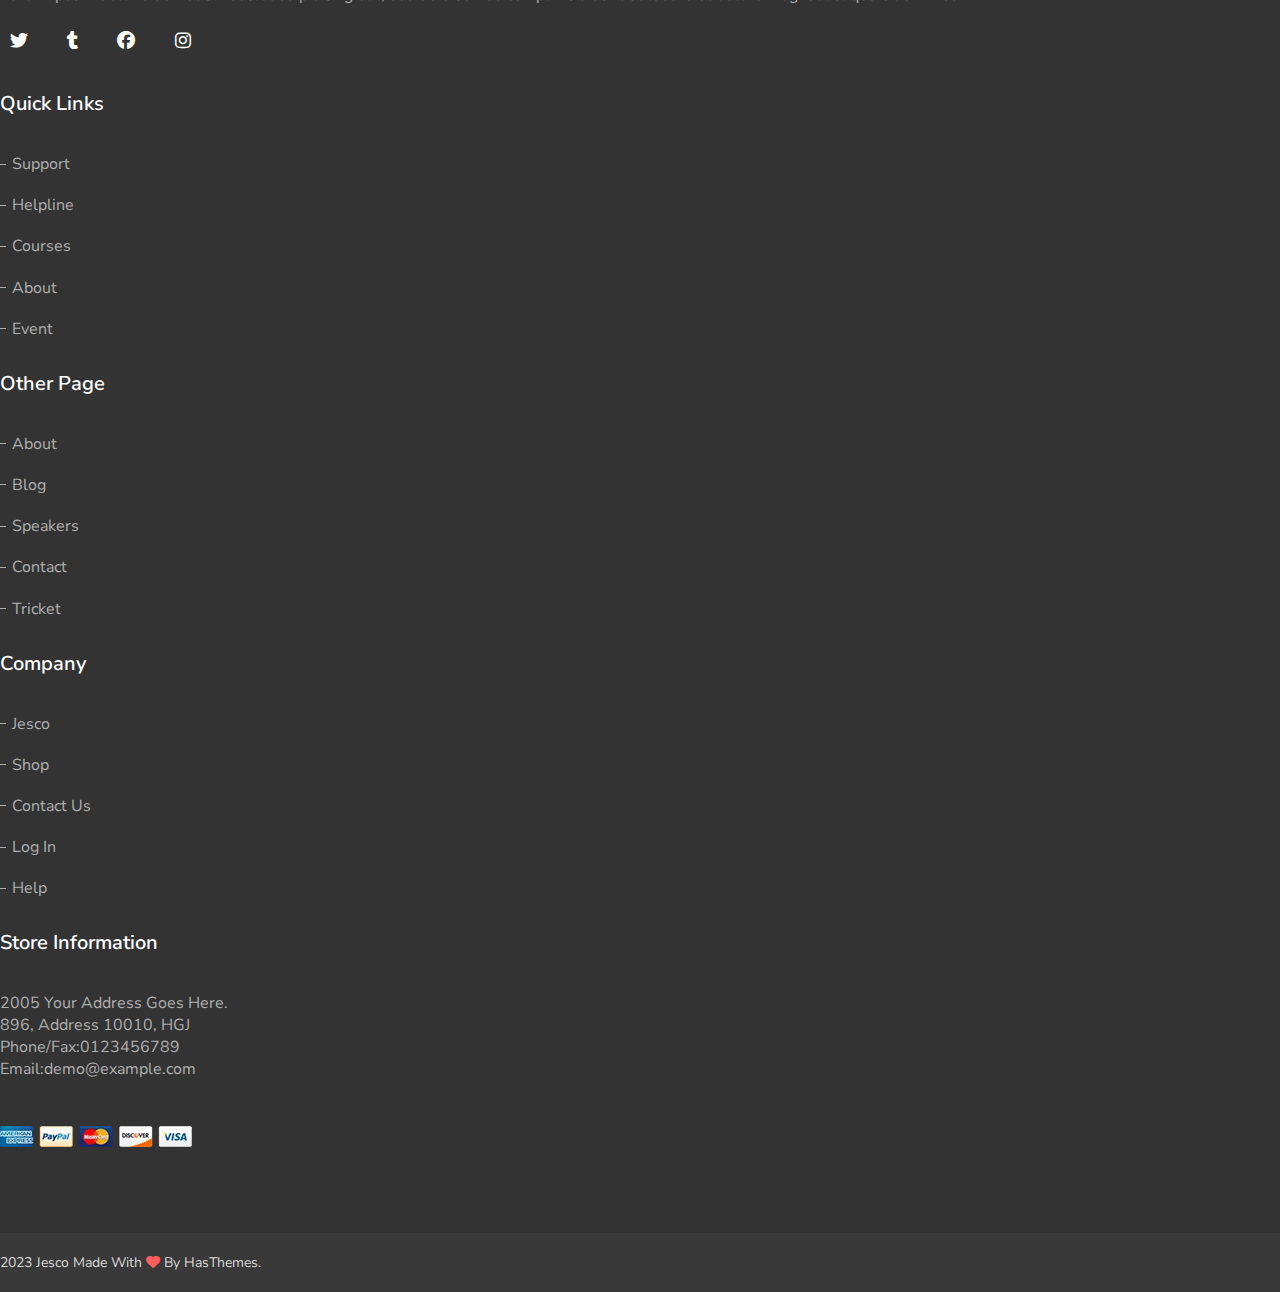
<file: products.html>
<!DOCTYPE html>
<html lang="en">
  <head>
    <meta charset="UTF-8" />
    <meta name="viewport" content="width=device-width, initial-scale=1.0" />
    <link rel="preconnect" href="https://fonts.googleapis.com" />
    <link rel="preconnect" href="https://fonts.gstatic.com" crossorigin />
    <link
      href="https://fonts.googleapis.com/css2?family=Nunito+Sans:ital,opsz,wght@0,6..12,200;0,6..12,300;0,6..12,400;0,6..12,500;0,6..12,600;0,6..12,700;0,6..12,800;0,6..12,900;0,6..12,1000;1,6..12,200;1,6..12,300;1,6..12,400;1,6..12,500;1,6..12,600;1,6..12,700;1,6..12,800;1,6..12,900;1,6..12,1000&display=swap"
      rel="stylesheet"
    />
    <link
      rel="stylesheet"
      href="https://cdnjs.cloudflare.com/ajax/libs/font-awesome/6.4.2/css/all.min.css"
    />
    <link
      href="https://cdn.jsdelivr.net/npm/bootstrap@5.3.1/dist/css/bootstrap.min.css"
      rel="stylesheet"
      integrity="sha384-4bw+/aepP/YC94hEpVNVgiZdgIC5+VKNBQNGCHeKRQN+PtmoHDEXuppvnDJzQIu9"
      crossorigin="anonymous"
    />
    <link
      rel="stylesheet"
      href="https://cdn.jsdelivr.net/npm/swiper@10/swiper-bundle.min.css"
    />
    <link rel="stylesheet" href="./main.css" />
    <title>Document</title>
  </head>

  <body>
    <div class="discount-container">HELLO EVERYONE! 25% Off All Products</div>

    <header>
      <div class="header-container">
        <div class="container">
          <div class="row align-items-center">
            <div class="col-6 col-lg-3">
              <a href="index.html"
                ><img src="./photos/logo.webp" class="img-fluid"
              /></a>
            </div>
            <div class="col-lg-5 d-none d-lg-block">
              <div class="main-menu">
                <ul class="d-flex justify-content-around align-items-center">
                  <li class="dropdown">
                    <a
                      href="#"
                      class="d-flex align-items-center gap-1 drpdwn-text"
                    >
                      HOME
                      <i class="fa-solid fa-chevron-down"></i>
                    </a>
                    <ul class="sub-menu">
                      <li><a href="#">Home 1</a></li>
                      <li><a href="#">Home 2</a></li>
                    </ul>
                  </li>
                  <li class="dropdown">
                    <a
                      href="#"
                      class="d-flex align-items-center gap-1 drpdwn-text"
                    >
                      SHOP
                      <i class="fa-solid fa-chevron-down"></i>
                    </a>
                    <ul class="mega-menu">
                      <li class="d-flex mega-top w-100">
                        <ul class="d-flex flex-column gap-2">
                          <li class="drpdwn-title">Shop Page</li>
                          <li>Shop 3 Column</li>
                          <li>Shop 4 Column</li>
                          <li>Shop Left Sidebar</li>
                          <li>Shop Right Sidebar</li>
                          <li>Shop List Left Sidebar</li>
                          <li>Shop List Right Sidebar</li>
                        </ul>
                        <ul class="d-flex flex-column gap-2">
                          <li class="drpdwn-title">Product Details page</li>
                          <li>Product Single</li>
                          <li>Product Variable</li>
                          <li>Product Affiliate</li>
                          <li>Product Group</li>
                          <li>Product Tab 2</li>
                          <li>Product Tab 3</li>
                        </ul>
                        <ul class="d-flex flex-column gap-2">
                          <li class="drpdwn-title">Single Product Page</li>
                          <li>Product Slider</li>
                          <li>Product Gallery Left</li>
                          <li>Product Gallery Right</li>
                          <li>Product Sticky Left</li>
                          <li>Product Sticky Right</li>
                        </ul>
                        <ul class="d-flex flex-column gap-2">
                          <li class="drpdwn-title">Other Shop Pages</li>
                          <li>Cart Page</li>
                          <li>Checkout Page</li>
                          <li>Compare Page</li>
                          <li>Wishlist Page</li>
                          <li>Account Page</li>
                          <li>Login & Register Page</li>
                          <li>Empty Cart Page</li>
                        </ul>
                        <ul class="d-flex flex-column gap-2">
                          <li class="drpdwn-title">Pages</li>
                          <li>Page</li>
                          <li>Privacy Policy</li>
                          <li>Faq Page</li>
                          <li>Coming Soon Page</li>
                        </ul>
                      </li>
                      <li class="mega-bottom">
                        <ul class="d-flex mega-banner">
                          <li class="mega-img">
                            <a href="#">
                              <img src="./photos/mega-1.webp" class="w-100" />
                            </a>
                          </li>
                          <li class="mega-img">
                            <a href="#">
                              <img src="./photos/mega-2.webp" class="w-100" />
                            </a>
                          </li>
                          <li class="mega-img">
                            <a href="#">
                              <img src="./photos/mega-3.webp" class="w-100" />
                            </a>
                          </li>
                        </ul>
                      </li>
                    </ul>
                  </li>
                  <li class="dropdown">
                    <a
                      href="#"
                      class="d-flex align-items-center gap-1 drpdwn-text"
                    >
                      BLOGS
                      <i class="fa-solid fa-chevron-down"></i>
                    </a>
                    <ul class="sub-menu">
                      <li><a href="#">BLOG GRID PAGE</a></li>
                      <li><a href="#">GRID LEFT SIDEBAR</a></li>
                      <li><a href="#">GRID RIGHT SIDEBAR</a></li>
                      <li><a href="#">BLOG SINGLE PAGE</a></li>
                      <li><a href="#">SINGLE LEFT SIDEBAR</a></li>
                      <li><a href="#">SINGLE RIGHT SIDBAR</a></li>
                    </ul>
                  </li>
                  <li class="dropdown">
                    <a href="#" class="drpdwn-text">ABOUT US</a>
                  </li>
                  <li class="dropdown">
                    <a href="#" class="drpdwn-text">CONTACT US</a>
                  </li>
                </ul>
              </div>
            </div>
            <div class="col-6 col-lg-4">
              <div class="header-actions">
                <ul>
                  <li>
                    <a href="#" class="header-action-btn sign-btn">Sign In</a>
                  </li>
                  <li>
                    <a href="#" class="header-action-btn"
                      ><i class="fa-solid fa-magnifying-glass"></i
                    ></a>
                  </li>
                  <li>
                    <a href="#" class="header-action-btn"
                      ><i class="fa-regular fa-heart"></i
                    ></a>
                  </li>
                  <li class="prod-count-wrap">
                    <a href="#" class="header-action-btn"
                      ><i class="fa-solid fa-bag-shopping"></i
                    ></a>
                    <span class="prod-count">0</span>
                  </li>
                  <li>
                    <a href="#" class="header-action-btn d-lg-none sub-menu-opener"
                      ><i class="fa-solid fa-bars"></i
                    ></a>
                  </li>
                </ul>
              </div>
            </div>
          </div>
        </div>
      </div>
    </header>

    <div class="mobile-menu d-lg-none">
      <button class="mobile-menu-btn"><i class="fa-solid fa-xmark"></i></button>
      <div class="mobile-menu-wrapper">
        <div class="mobile-top mb-4">
          <ul>
            <li>
              <a href="#" class="mobile-menu-item"> Home </a>
              <ul class="sub-menu">
                <li><a href="#">Home 1</a></li>
                <li><a href="#">Home 2</a></li>
              </ul>
            </li>
            <li>
              <a href="#" class="mobile-menu-item"> Shop </a>
              <ul class="sub-menu">
                <li>
                  <a href="#" class="mobile-menu-item">Shop Page</a>
                  <ul class="sub-menu">
                    <li><a href="#">Shop Page</a></li>
                    <li><a href="#">Shop 3 Column</a></li>
                    <li><a href="#">Shop 4 Column</a></li>
                    <li><a href="#">Shop Left Sidebar</a></li>
                    <li><a href="#">Shop Right Sidebar</a></li>
                    <li><a href="#">Shop List Left Sidebar</a></li>
                    <li><a href="#">Shop List Right Sidebar</a></li>
                  </ul>
                </li>
                <li>
                  <a href="#" class="mobile-menu-item">Product Details Page</a>
                  <ul class="sub-menu">
                    <li><a href="#">Product Single</a></li>
                    <li><a href="#">Product Variable</a></li>
                    <li><a href="#">Product Affiliate</a></li>
                    <li><a href="#">Product Group</a></li>
                    <li><a href="#">Product Tab 2</a></li>
                    <li><a href="#">Product Tab 3</a></li>
                  </ul>
                </li>
                <li>
                  <a href="#" class="mobile-menu-item">Single Product Page</a>
                  <ul class="sub-menu">
                    <li><a href="#">Product Slider</a></li>
                    <li><a href="#">Product Gallery Left</a></li>
                    <li><a href="#">Product Gallery Right</a></li>
                    <li><a href="#">Product Sticky Left</a></li>
                    <li><a href="#">Product Sticky Right</a></li>
                  </ul>
                </li>
                <li>
                  <a href="#" class="mobile-menu-item">Other Shop Pages</a>
                  <ul class="sub-menu">
                    <li><a href="#">Cart Page</a></li>
                    <li><a href="#">Checkout Page</a></li>
                    <li><a href="#">Compare Page</a></li>
                    <li><a href="#">Wishlist Page</a></li>
                    <li><a href="#">Account Page</a></li>
                    <li><a href="#">Login & Register Page</a></li>
                    <li><a href="#">Empty Cart Page</a></li>
                  </ul>
                </li>
                <li>
                  <a href="#" class="mobile-menu-item">Pages</a>
                  <ul class="sub-menu">
                    <li><a href="#">404 Page</a></li>
                    <li><a href="#">Privacy Policy</a></li>
                    <li><a href="#">Faq Page</a></li>
                    <li><a href="#">Coming Soon Page</a></li>
                  </ul>
                </li>
              </ul>
            </li>
            <li>
              <a href="#" class="mobile-menu-item"> Blog </a>
              <ul class="sub-menu">
                <li><a href="#">Blog Grid Page</a></li>
                <li><a href="#">Grid Left Sidebar</a></li>
                <li><a href="#">Grid Right Sidebar</a></li>
                <li><a href="#">Blog Single Page</a></li>
                <li><a href="#">Single Left Sidebar</a></li>
                <li><a href="#">Single Right Sidbar</a></li>
              </ul>
            </li>
            <li><a href="#">About Us</a></li>
            <li><a href="#">Contact Us</a></li>
          </ul>
        </div>
        <div class="mobile-bottom">
          <ul class="d-flex justify-content-between">
            <li>
              <a href="#"><i class="fa-brands fa-facebook-f"></i></a>
            </li>
            <li>
              <a href="#"><i class="fa-brands fa-twitter"></i></a>
            </li>
            <li>
              <a href="#"><i class="fa-brands fa-google"></i></a>
            </li>
            <li>
              <a href="#"><i class="fa-brands fa-youtube"></i></a>
            </li>
            <li>
              <a href="#"><i class="fa-brands fa-instagram"></i></a>
            </li>
          </ul>
        </div>
      </div>
    </div>

    <main>
      <div class="page-title-area">
        <div class="container">
          <div class="row">
            <div class="col-12 text-center">
              <p class="page-title">Products</p>
              <p class="page-info">Home // Products</p>
            </div>
          </div>
        </div>
      </div>

      <div class="product-details-area">
        <div class="container">
          <div class="row">
            <div class="col-12 col-lg-6">
              <div class="row">
                <div class="col-9">
                  <img
                    src="./photos/product-detail-1.webp"
                    class="img-fluid"
                    id="big-img"
                  />
                </div>
                <div class="col-3 d-flex flex-column">
                  <img
                    src="./photos/product-detail-1.webp"
                    class="img-fluid"
                    id="small-img"
                  />
                  <img
                    src="./photos/product-detail-2.webp"
                    class="img-fluid"
                    id="small-img"
                  />
                  <img
                    src="./photos/product-detail-3.webp"
                    class="img-fluid"
                    id="small-img"
                  />
                  <img
                    src="./photos/product-detail-4.webp"
                    class="img-fluid"
                    id="small-img"
                  />
                </div>
              </div>
            </div>
            <div class="col-12 col-lg-6">
              <div class="product-details-content">
                <p class="content-header">Ardene Microfiber Tights</p>
                <p class="product-price">$18.90</p>
                <div class="product-rate">
                  <i class="fa-solid fa-star checked"></i>
                  <i class="fa-solid fa-star checked"></i>
                  <i class="fa-solid fa-star checked"></i>
                  <i class="fa-solid fa-star checked"></i>
                  <i class="fa-solid fa-star checked"></i>
                  <span class="rev-count">(5 Customer Review)</span>
                </div>
                <div class="content-text">
                  <p>
                    Lorem ipsum dolor sit amet, consect adipisicing elit, sed do
                    eiusmod tempor incidi ut labore et dolore magna aliqua. Ut
                    enim ad minim veniam, quis nostrud exercita ullamco laboris
                    nisi ut aliquip ex ea commodo
                  </p>
                </div>
                <div class="detail-addings d-flex align-items-center">
                  <div class="cart-plus-minus">
                    <div class="dec">-</div>
                    <input type="text" value="1" class="num-box" />
                    <div class="inc">+</div>
                  </div>
                  <div class="detail-add-btn">
                    <button>ADD TO CART</button>
                  </div>
                  <div class="detail-wishlist">
                    <a href="#"><i class="fa-regular fa-heart"></i></a>
                  </div>
                  <div class="detail-compare">
                    <a href="#"><i class="fa-solid fa-rotate"></i></a>
                  </div>
                </div>
                <div class="detail-extras">
                  <div class="detail-extra">
                    <p class="title">SKU:</p>
                    <p class="brief">Ch-256xl</p>
                  </div>
                  <div class="detail-extra">
                    <p class="title">Categories:</p>
                    <p class="brief">Fashion.eCommerce</p>
                  </div>
                  <div class="detail-extra">
                    <p class="title">Share:</p>
                    <p class="socials">
                      <i class="fa-brands fa-facebook-f"></i>
                      <i class="fa-brands fa-twitter"></i>
                      <i class="fa-brands fa-google"></i>
                      <i class="fa-brands fa-youtube"></i>
                      <i class="fa-brands fa-instagram"></i>
                    </p>
                  </div>
                </div>
              </div>
            </div>
          </div>
        </div>
      </div>

      <div class="desc-rev-area">
        <div class="container">
          <div class="desc-rev-top d-flex justify-content-center">
            <div class="row justify-content-center w-100 align-items-center">
              <div class="col-6 col-sm-4 d-flex justify-content-center">
                <a class="idr">Information</a>
              </div>
              <div class="col-6 col-sm-4 d-flex justify-content-center">
                <a class="idr active">Description</a>
              </div>
              <div class="col-6 col-sm-4 d-flex justify-content-center">
                <a class="idr">Review (2)</a>
              </div>
            </div>
          </div>
          <div class="desc-rev-bottom">
            <div class="information">
              <ul>
                <li>
                  <p>Weight</p>
                  <sapn>400g</sapn>
                </li>
                <li>
                  <p>Dimensions</p>
                  <span>10 x 10 x 15 cm</span>
                </li>
                <li>
                  <p>Materials</p>
                  <span>60% cotton, 40% polyester</span>
                </li>
                <li>
                  <p>Other Info</p>
                  <span>
                    American heirloom jean shorts pug seitan letterpress
                  </span>
                </li>
              </ul>
            </div>
            <div class="description block">
              <p>
                Lorem ipsum dolor sit amet, consectetur adipisi elit, incididunt
                ut labore et. Ut enim ad minim veniam, quis nostrud exercita
                ullamco laboris nisi ut aliquip ex ea commol consequat. Duis
                aute irure dolor in reprehenderit in voluptate velit esse cillum
                dolore eu fugiat nulla pariatur. Excepteur sint occaecat
                cupidatat non proident, sunt in culpa qui officia deserunt
                mollit anim id est laborum. Sed ut perspiciatis unde omnis iste
                natus error sit voluptatem accusantiulo doloremque laudantium,
                totam rem aperiam, eaque ipsa quae ab illo inventore veritatis
                et quasi architecto beatae vitae dicta sunt explicabo. Nemo enim
                ipsam voluptat quia voluptas sit aspernatur aut odit aut fugit,
                sed quia consequuntur magni dolores eos qui ratione voluptatem
                sequi nesciunt. Neque porro quisquam est, qui dolorem ipsum quia
                dolor sit amet, consectetur, adipisci velit, sed quia non
                numquam eius modi tempora incidunt ut labore
              </p>
            </div>
            <div class="reviews">
              <div class="row">
                <div class="col-lg-7">
                  <div class="review-wrapper">
                    <div class="review">
                      <div class="row">
                        <div class="col-12 col-md-2">
                          <div class="review-img">
                            <img src="photos/review-1.webp" class="img-fluid" />
                          </div>
                        </div>
                        <div class="col-12 col-md-10">
                          <div class="review-content">
                            <div class="content-top">
                              <div class="content-common">
                                <p class="content-name">White Lewis</p>
                                <div class="content-stars">
                                  <i class="fa-solid fa-star checked"></i>
                                  <i class="fa-solid fa-star checked"></i>
                                  <i class="fa-solid fa-star checked"></i>
                                  <i class="fa-solid fa-star checked"></i>
                                  <i class="fa-solid fa-star checked"></i>
                                </div>
                              </div>
                              <div class="content-reply">
                                <a href="#">Reply</a>
                              </div>
                            </div>
                            <div class="content-bottom">
                              <p>
                                Vestibulum ante ipsum primis aucibus orci
                                luctustrices posuere cubilia Curae Suspendisse
                                viverra ed viverra. Mauris ullarper euismod
                                vehicula. Phasellus quam nisi, congue id nulla.
                              </p>
                            </div>
                          </div>
                        </div>
                      </div>
                    </div>
                    <div class="review">
                      <div class="row">
                        <div class="col-12 col-md-2">
                          <div class="review-img">
                            <img src="photos/review-1.webp" class="img-fluid" />
                          </div>
                        </div>
                        <div class="col-12 col-md-10">
                          <div class="review-content">
                            <div class="content-top">
                              <div class="content-common">
                                <p class="content-name">White Lewis</p>
                                <div class="content-stars">
                                  <i class="fa-solid fa-star checked"></i>
                                  <i class="fa-solid fa-star checked"></i>
                                  <i class="fa-solid fa-star checked"></i>
                                  <i class="fa-solid fa-star checked"></i>
                                  <i class="fa-solid fa-star checked"></i>
                                </div>
                              </div>
                              <div class="content-reply">
                                <a href="#">Reply</a>
                              </div>
                            </div>
                            <div class="content-bottom">
                              <p>
                                Vestibulum ante ipsum primis aucibus orci
                                luctustrices posuere cubilia Curae Suspendisse
                                viverra ed viverra. Mauris ullarper euismod
                                vehicula. Phasellus quam nisi, congue id nulla.
                              </p>
                            </div>
                          </div>
                        </div>
                      </div>
                    </div>
                  </div>
                </div>
                <div class="col-lg-5">
                  <div class="add-review">
                    <div class="add-review-top">
                      <p>Add a Review</p>
                      <div class="d-flex align-items-center gap-2">
                        <p>Your Rating:</p>
                        <div class="stars d-flex gap-2">
                          <i class="fa-solid fa-star checked"></i>
                          <i class="fa-solid fa-star checked"></i>
                          <i class="fa-solid fa-star checked"></i>
                          <i class="fa-solid fa-star checked"></i>
                          <i class="fa-solid fa-star checked"></i>
                        </div>
                      </div>
                    </div>
                    <div class="add-review-bottom">
                      <input type="text" placeholder="Name" />
                      <input type="text" placeholder="Email" />
                      <textarea
                        name="Your Review"
                        placeholder="Message"
                      ></textarea>
                      <button class="shop-btn rounded-pill">SUBMIT</button>
                    </div>
                  </div>
                </div>
              </div>
            </div>
          </div>
        </div>
      </div>

      <div class="related-product-area">
        <div class="container">
          <p class="section-title text-center">RELATED PRODUCT</p>
          <div class="swiper prod-swiper">
            <div class="swiper-wrapper">
              <div class="swiper-slide">
                <div class="product">
                  <div class="product-image">
                    <img class="w-100" src="./photos/coat.webp" />
                    <button class="product-btn shop-btn rounded-pill">
                      ADD TO CART
                    </button>
                    <div class="prod-popup">
                      <i class="fa-regular fa-heart"></i>
                      <i class="fa-solid fa-magnifying-glass popup"></i>
                      <i class="fa-solid fa-rotate popup"></i>
                    </div>
                  </div>
                  <div class="product-content">
                    <div class="product-rate">
                      <i class="fa-solid fa-star checked"></i>
                      <i class="fa-solid fa-star checked"></i>
                      <i class="fa-solid fa-star checked"></i>
                      <i class="fa-regular fa-star"></i>
                      <i class="fa-regular fa-star"></i>
                      <span class="rev-count">(5 Review)</span>
                    </div>
                    <div class="product-info">
                      <a href="#" class="prod-name">Women's Elizabeth Coat</a>
                      <p class="prod-price">$38.50</p>
                    </div>
                  </div>
                </div>
              </div>
              <div class="swiper-slide">
                <div class="product">
                  <div class="product-image">
                    <img class="w-100" src="./photos/coat.webp" />
                    <button class="product-btn shop-btn rounded-pill">
                      ADD TO CART
                    </button>
                    <div class="prod-popup">
                      <i class="fa-regular fa-heart"></i>
                      <i class="fa-solid fa-magnifying-glass popup"></i>
                      <i class="fa-solid fa-rotate popup"></i>
                    </div>
                  </div>
                  <div class="product-content">
                    <div class="product-rate">
                      <i class="fa-solid fa-star checked"></i>
                      <i class="fa-solid fa-star checked"></i>
                      <i class="fa-solid fa-star checked"></i>
                      <i class="fa-regular fa-star"></i>
                      <i class="fa-regular fa-star"></i>
                      <span class="rev-count">(5 Review)</span>
                    </div>
                    <div class="product-info">
                      <a href="#" class="prod-name">Women's Elizabeth Coat</a>
                      <p class="prod-price">$38.50</p>
                    </div>
                  </div>
                </div>
              </div>
              <div class="swiper-slide">
                <div class="product">
                  <div class="product-image">
                    <img class="w-100" src="./photos/coat.webp" />
                    <button class="product-btn shop-btn rounded-pill">
                      ADD TO CART
                    </button>
                    <div class="prod-popup">
                      <i class="fa-regular fa-heart"></i>
                      <i class="fa-solid fa-magnifying-glass popup"></i>
                      <i class="fa-solid fa-rotate popup"></i>
                    </div>
                  </div>
                  <div class="product-content">
                    <div class="product-rate">
                      <i class="fa-solid fa-star checked"></i>
                      <i class="fa-solid fa-star checked"></i>
                      <i class="fa-solid fa-star checked"></i>
                      <i class="fa-regular fa-star"></i>
                      <i class="fa-regular fa-star"></i>
                      <span class="rev-count">(5 Review)</span>
                    </div>
                    <div class="product-info">
                      <a href="#" class="prod-name">Women's Elizabeth Coat</a>
                      <p class="prod-price">$38.50</p>
                    </div>
                  </div>
                </div>
              </div>
              <div class="swiper-slide">
                <div class="product">
                  <div class="product-image">
                    <img class="w-100" src="./photos/coat.webp" />
                    <button class="product-btn shop-btn rounded-pill">
                      ADD TO CART
                    </button>
                    <div class="prod-popup">
                      <i class="fa-regular fa-heart"></i>
                      <i class="fa-solid fa-magnifying-glass popup"></i>
                      <i class="fa-solid fa-rotate popup"></i>
                    </div>
                  </div>
                  <div class="product-content">
                    <div class="product-rate">
                      <i class="fa-solid fa-star checked"></i>
                      <i class="fa-solid fa-star checked"></i>
                      <i class="fa-solid fa-star checked"></i>
                      <i class="fa-regular fa-star"></i>
                      <i class="fa-regular fa-star"></i>
                      <span class="rev-count">(5 Review)</span>
                    </div>
                    <div class="product-info">
                      <a href="#" class="prod-name">Women's Elizabeth Coat</a>
                      <p class="prod-price">$38.50</p>
                    </div>
                  </div>
                </div>
              </div>
              <div class="swiper-slide">
                <div class="product">
                  <div class="product-image">
                    <img class="w-100" src="./photos/coat.webp" />
                    <button class="product-btn shop-btn rounded-pill">
                      ADD TO CART
                    </button>
                    <div class="prod-popup">
                      <i class="fa-regular fa-heart"></i>
                      <i class="fa-solid fa-magnifying-glass popup"></i>
                      <i class="fa-solid fa-rotate popup"></i>
                    </div>
                  </div>
                  <div class="product-content">
                    <div class="product-rate">
                      <i class="fa-solid fa-star checked"></i>
                      <i class="fa-solid fa-star checked"></i>
                      <i class="fa-solid fa-star checked"></i>
                      <i class="fa-regular fa-star"></i>
                      <i class="fa-regular fa-star"></i>
                      <span class="rev-count">(5 Review)</span>
                    </div>
                    <div class="product-info">
                      <a href="#" class="prod-name">Women's Elizabeth Coat</a>
                      <p class="prod-price">$38.50</p>
                    </div>
                  </div>
                </div>
              </div>
              <div class="swiper-slide">
                <div class="product">
                  <div class="product-image">
                    <img class="w-100" src="./photos/coat.webp" />
                    <button class="product-btn shop-btn rounded-pill">
                      ADD TO CART
                    </button>
                    <div class="prod-popup">
                      <i class="fa-regular fa-heart"></i>
                      <i class="fa-solid fa-magnifying-glass popup"></i>
                      <i class="fa-solid fa-rotate popup"></i>
                    </div>
                  </div>
                  <div class="product-content">
                    <div class="product-rate">
                      <i class="fa-solid fa-star checked"></i>
                      <i class="fa-solid fa-star checked"></i>
                      <i class="fa-solid fa-star checked"></i>
                      <i class="fa-regular fa-star"></i>
                      <i class="fa-regular fa-star"></i>
                      <span class="rev-count">(5 Review)</span>
                    </div>
                    <div class="product-info">
                      <a href="#" class="prod-name">Women's Elizabeth Coat</a>
                      <p class="prod-price">$38.50</p>
                    </div>
                  </div>
                </div>
              </div>
              <div class="swiper-slide">
                <div class="product">
                  <div class="product-image">
                    <img class="w-100" src="./photos/coat.webp" />
                    <button class="product-btn shop-btn rounded-pill">
                      ADD TO CART
                    </button>
                    <div class="prod-popup">
                      <i class="fa-regular fa-heart"></i>
                      <i class="fa-solid fa-magnifying-glass popup"></i>
                      <i class="fa-solid fa-rotate popup"></i>
                    </div>
                  </div>
                  <div class="product-content">
                    <div class="product-rate">
                      <i class="fa-solid fa-star checked"></i>
                      <i class="fa-solid fa-star checked"></i>
                      <i class="fa-solid fa-star checked"></i>
                      <i class="fa-regular fa-star"></i>
                      <i class="fa-regular fa-star"></i>
                      <span class="rev-count">(5 Review)</span>
                    </div>
                    <div class="product-info">
                      <a href="#" class="prod-name">Women's Elizabeth Coat</a>
                      <p class="prod-price">$38.50</p>
                    </div>
                  </div>
                </div>
              </div>
              <div class="swiper-slide">
                <div class="product">
                  <div class="product-image">
                    <img class="w-100" src="./photos/coat.webp" />
                    <button class="product-btn shop-btn rounded-pill">
                      ADD TO CART
                    </button>
                    <div class="prod-popup">
                      <i class="fa-regular fa-heart"></i>
                      <i class="fa-solid fa-magnifying-glass popup"></i>
                      <i class="fa-solid fa-rotate popup"></i>
                    </div>
                  </div>
                  <div class="product-content">
                    <div class="product-rate">
                      <i class="fa-solid fa-star checked"></i>
                      <i class="fa-solid fa-star checked"></i>
                      <i class="fa-solid fa-star checked"></i>
                      <i class="fa-regular fa-star"></i>
                      <i class="fa-regular fa-star"></i>
                      <span class="rev-count">(5 Review)</span>
                    </div>
                    <div class="product-info">
                      <a href="#" class="prod-name">Women's Elizabeth Coat</a>
                      <p class="prod-price">$38.50</p>
                    </div>
                  </div>
                </div>
              </div>
            </div>
          </div>
        </div>
      </div>
    </main>

    <footer>
      <div class="footer-container">
        <div class="footer-top">
          <div class="container">
            <div class="row">
              <div class="col-12 col-md-4 col-lg-3 me-md-5 me-lg-0">
                <div class="footer-part">
                  <div class="footer-logo">
                    <a href="#"><img src="./photos/logo-white.webp" /></a>
                  </div>
                  <p class="footer-text">
                    Lorem ipsum dolor sit amet consectet adipisicing elit, sed
                    do eiusmod templ incididunt ut labore et dolore magnaol
                    aliqua Ut enim ad minim.
                  </p>
                  <ul class="footer-socials">
                    <li>
                      <a href="#"><i class="fa-brands fa-twitter"></i></a>
                    </li>
                    <li>
                      <a href="#"><i class="fa-brands fa-tumblr"></i></a>
                    </li>
                    <li>
                      <a href="#"><i class="fa-brands fa-facebook"></i></a>
                    </li>
                    <li>
                      <a href="#"><i class="fa-brands fa-instagram"></i></a>
                    </li>
                  </ul>
                </div>
              </div>
              <div class="col-12 col-sm-6 col-md-3 col-lg-2">
                <div class="footer-part">
                  <p class="footer-heading">Quick Links</p>
                  <ul class="footer-list">
                    <li><a href="#">Support</a></li>
                    <li><a href="#">Helpline</a></li>
                    <li><a href="#">Courses</a></li>
                    <li><a href="#">About</a></li>
                    <li><a href="#">Event</a></li>
                  </ul>
                </div>
              </div>
              <div class="col-12 col-sm-6 col-md-3 col-lg-2">
                <div class="footer-part">
                  <p class="footer-heading">Other Page</p>
                  <ul class="footer-list">
                    <li><a href="#">About</a></li>
                    <li><a href="#">Blog</a></li>
                    <li><a href="#">Speakers</a></li>
                    <li><a href="#">Contact</a></li>
                    <li><a href="#">Tricket</a></li>
                  </ul>
                </div>
              </div>
              <div class="col-12 col-sm-6 col-md-3 col-lg-2">
                <div class="footer-part">
                  <p class="footer-heading">Company</p>
                  <ul class="footer-list">
                    <li><a href="#">Jesco</a></li>
                    <li><a href="#">Shop</a></li>
                    <li><a href="#">Contact Us</a></li>
                    <li><a href="#">Log In</a></li>
                    <li><a href="#">Help</a></li>
                  </ul>
                </div>
              </div>
              <div class="col-12 col-sm-6 col-md-4 col-lg-3">
                <div class="footer-part">
                  <p class="footer-heading">Store Information</p>
                  <div class="footer-links">
                    <p class="footer-text">2005 Your Address Goes Here.</p>
                    <p class="footer-text">896, Address 10010, HGJ</p>
                    <p class="footer-text">Phone/Fax:0123456789</p>
                    <p class="footer-text">Email:demo@example.com</p>
                  </div>
                  <div class="footer-img">
                    <img src="./photos/payment.webp" />
                  </div>
                </div>
              </div>
            </div>
          </div>
        </div>
        <div class="footer-bottom">
          <div class="container">
            <div class="row">
              <div class="col-12 text-center">
                <p>
                  2023 Jesco Made With <i class="fa-solid fa-heart"></i> By
                  HasThemes.
                </p>
              </div>
            </div>
          </div>
        </div>
      </div>
    </footer>

    <a href="#top" class="scroll-up"><i class="fa-solid fa-chevron-up"></i></a>

    <script src="https://cdn.jsdelivr.net/npm/swiper@10/swiper-bundle.min.js"></script>
    <script src="custom-swiper.js"></script>
    <script src="prod.js"></script>
  </body>
</html>
</file>
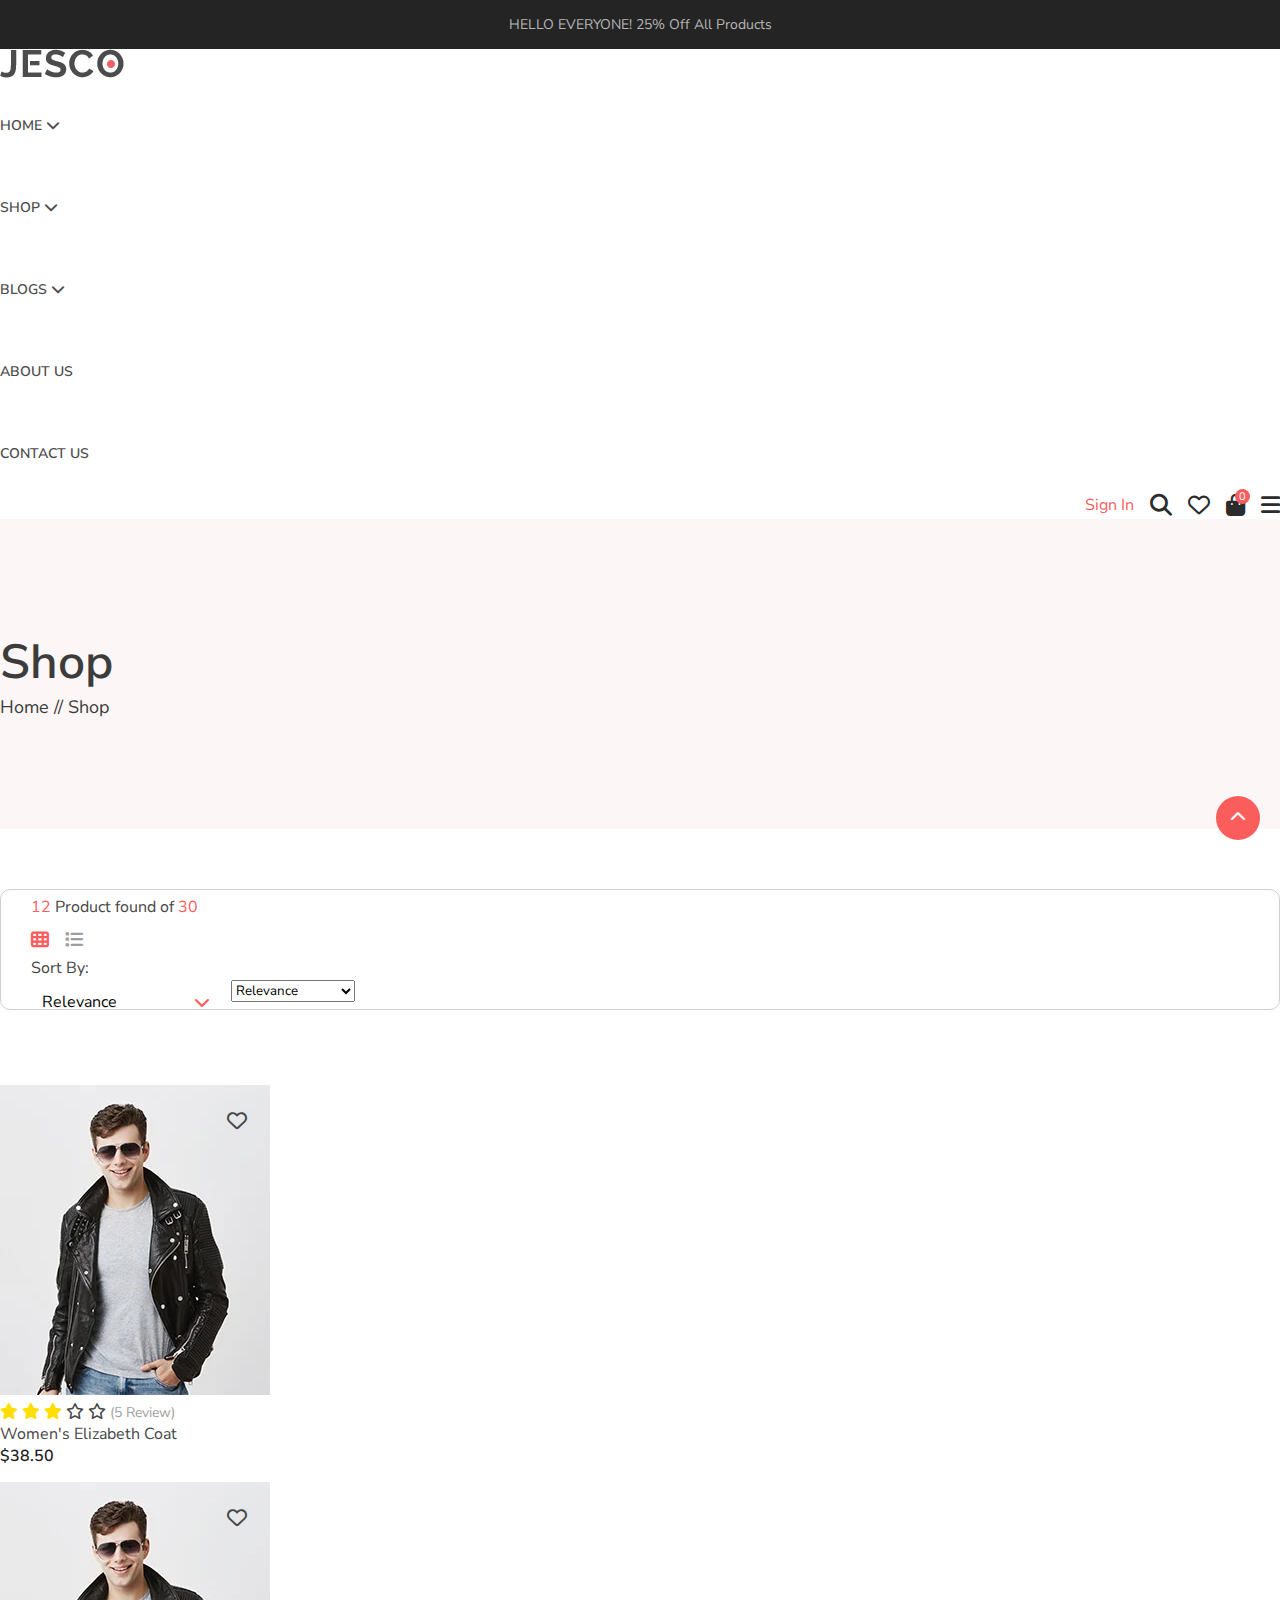
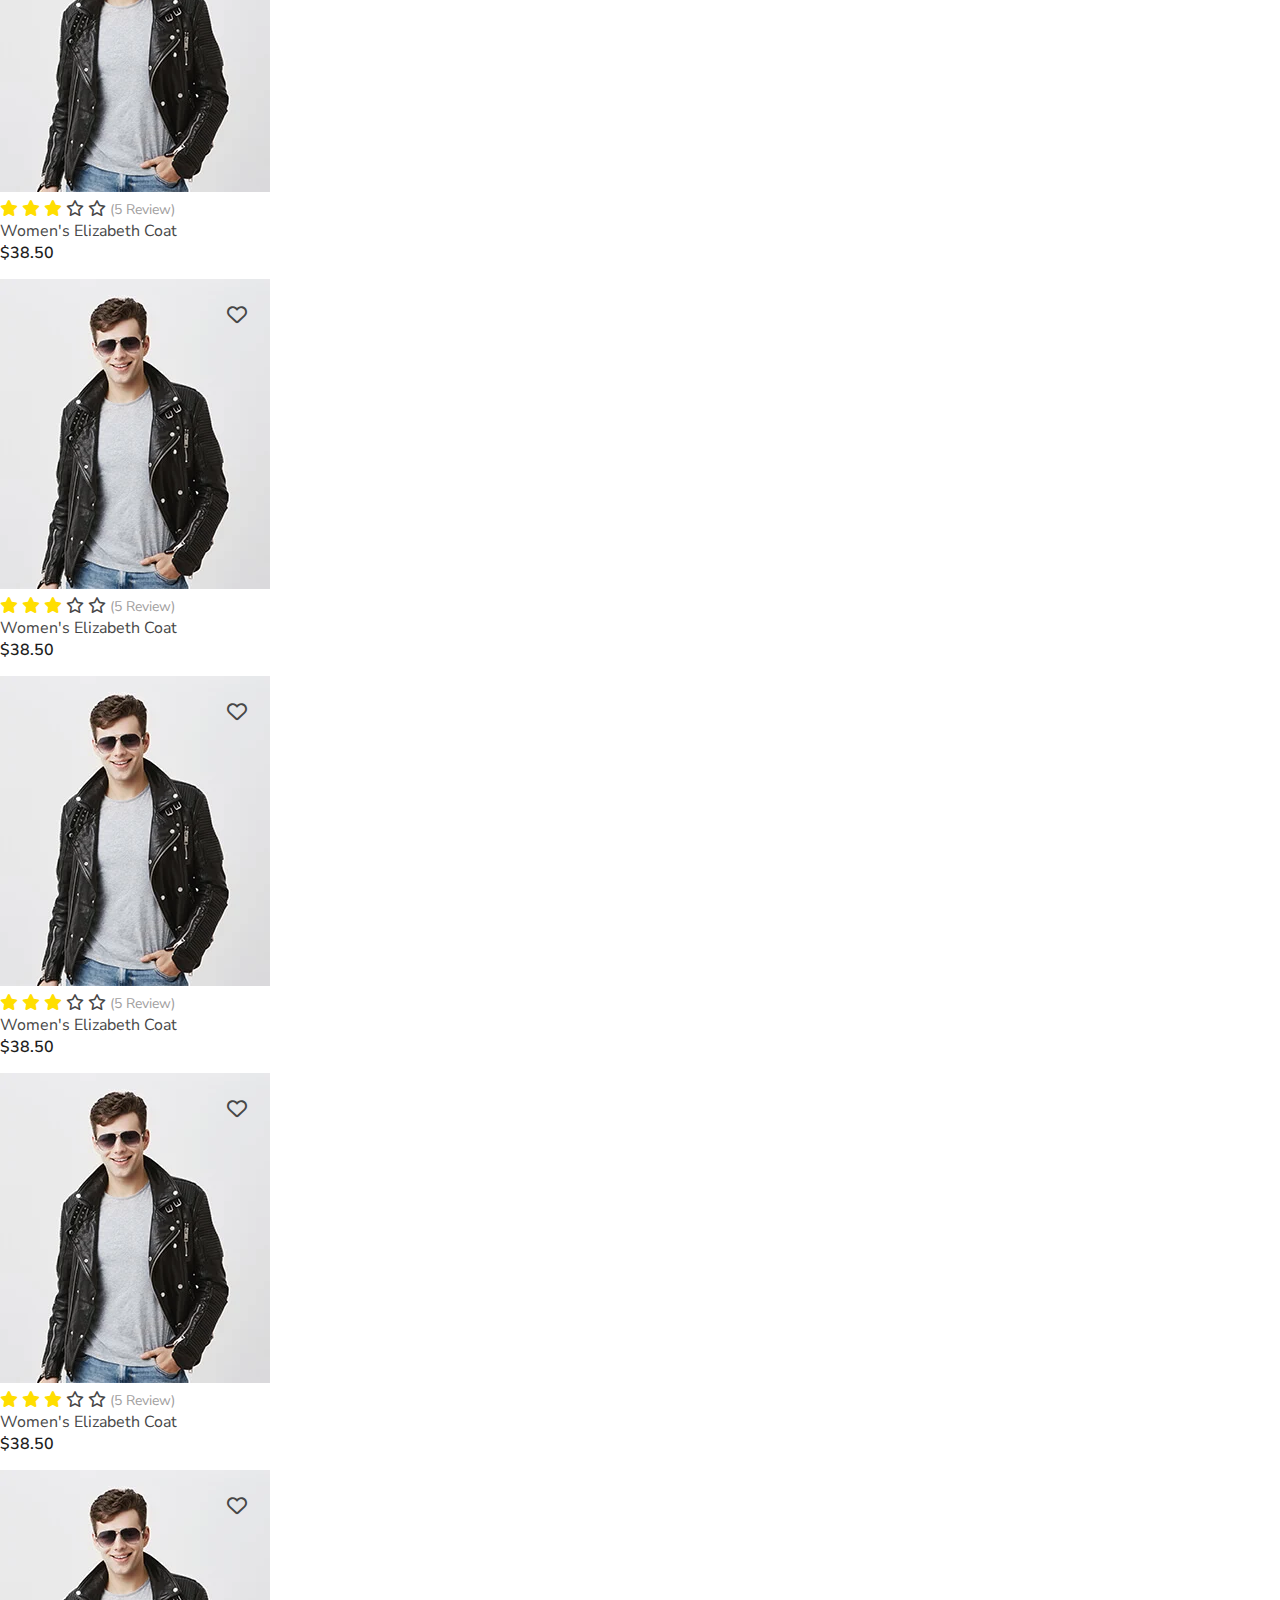
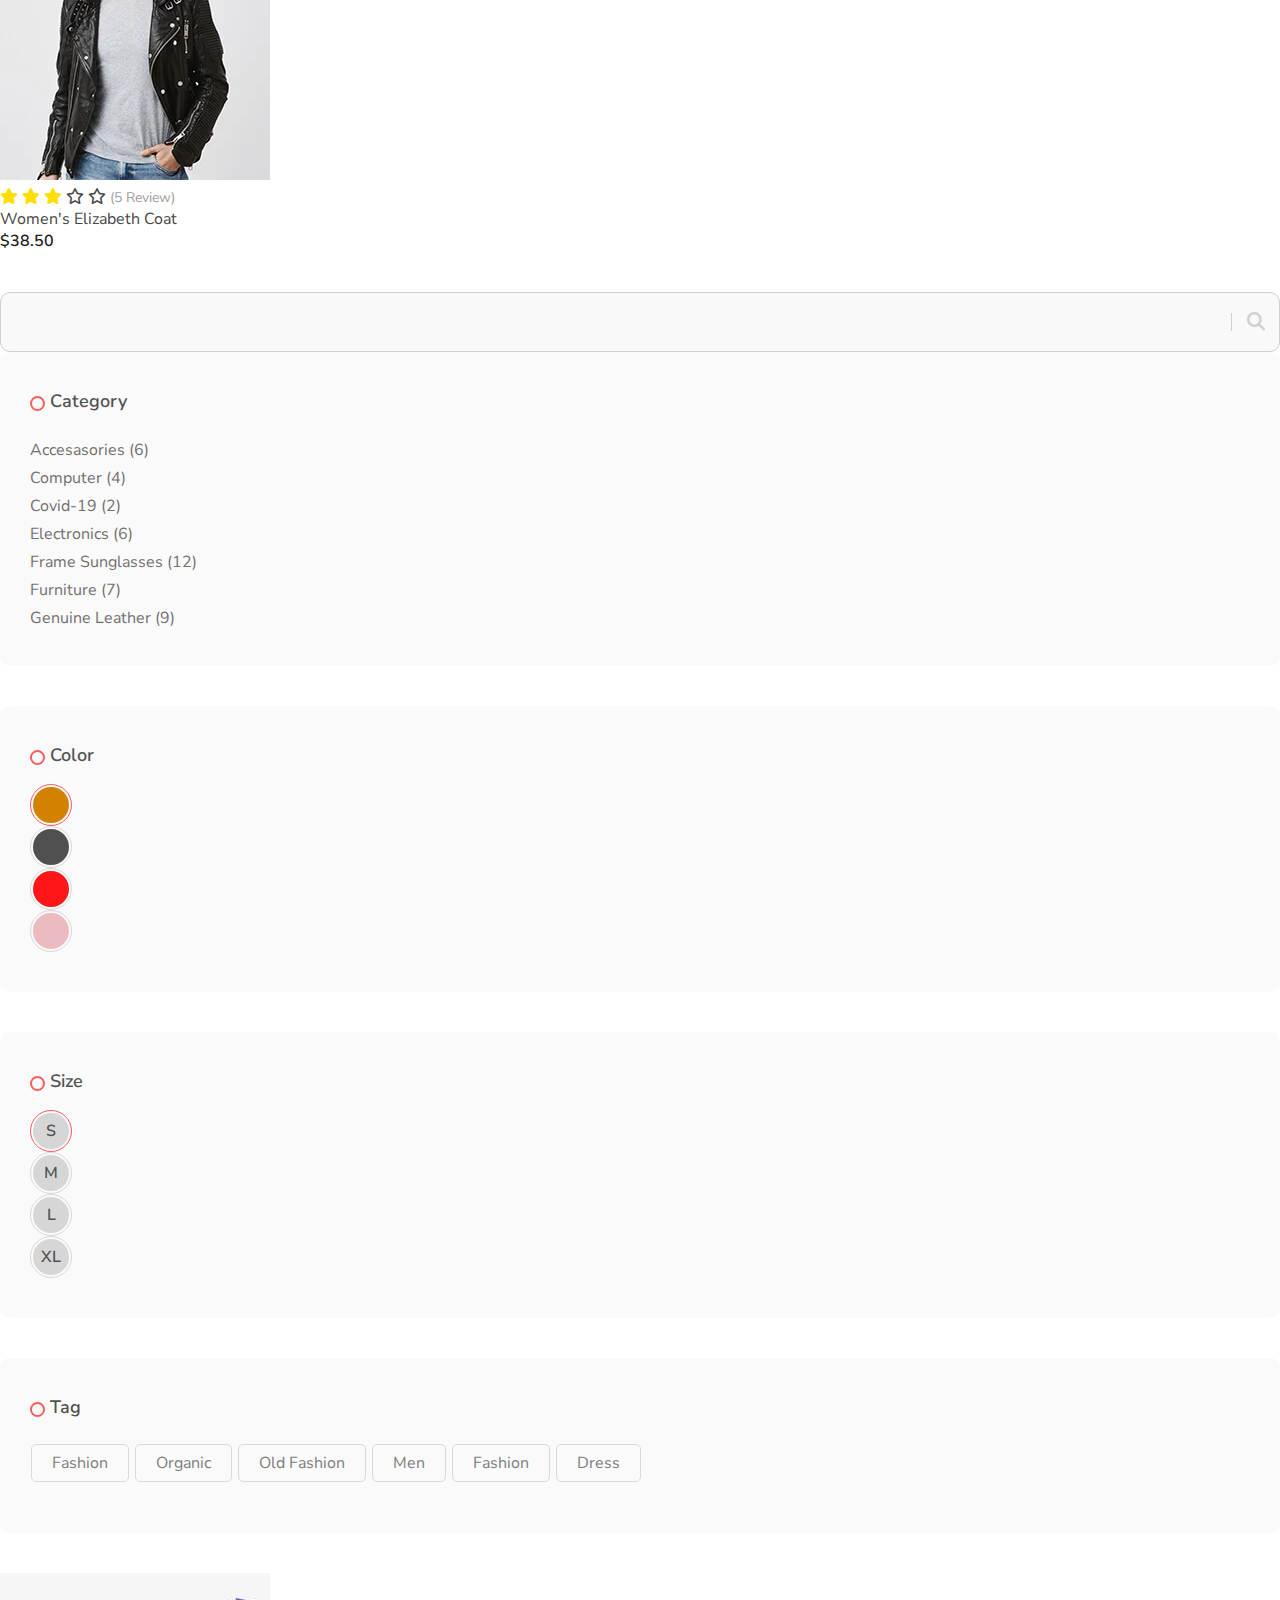
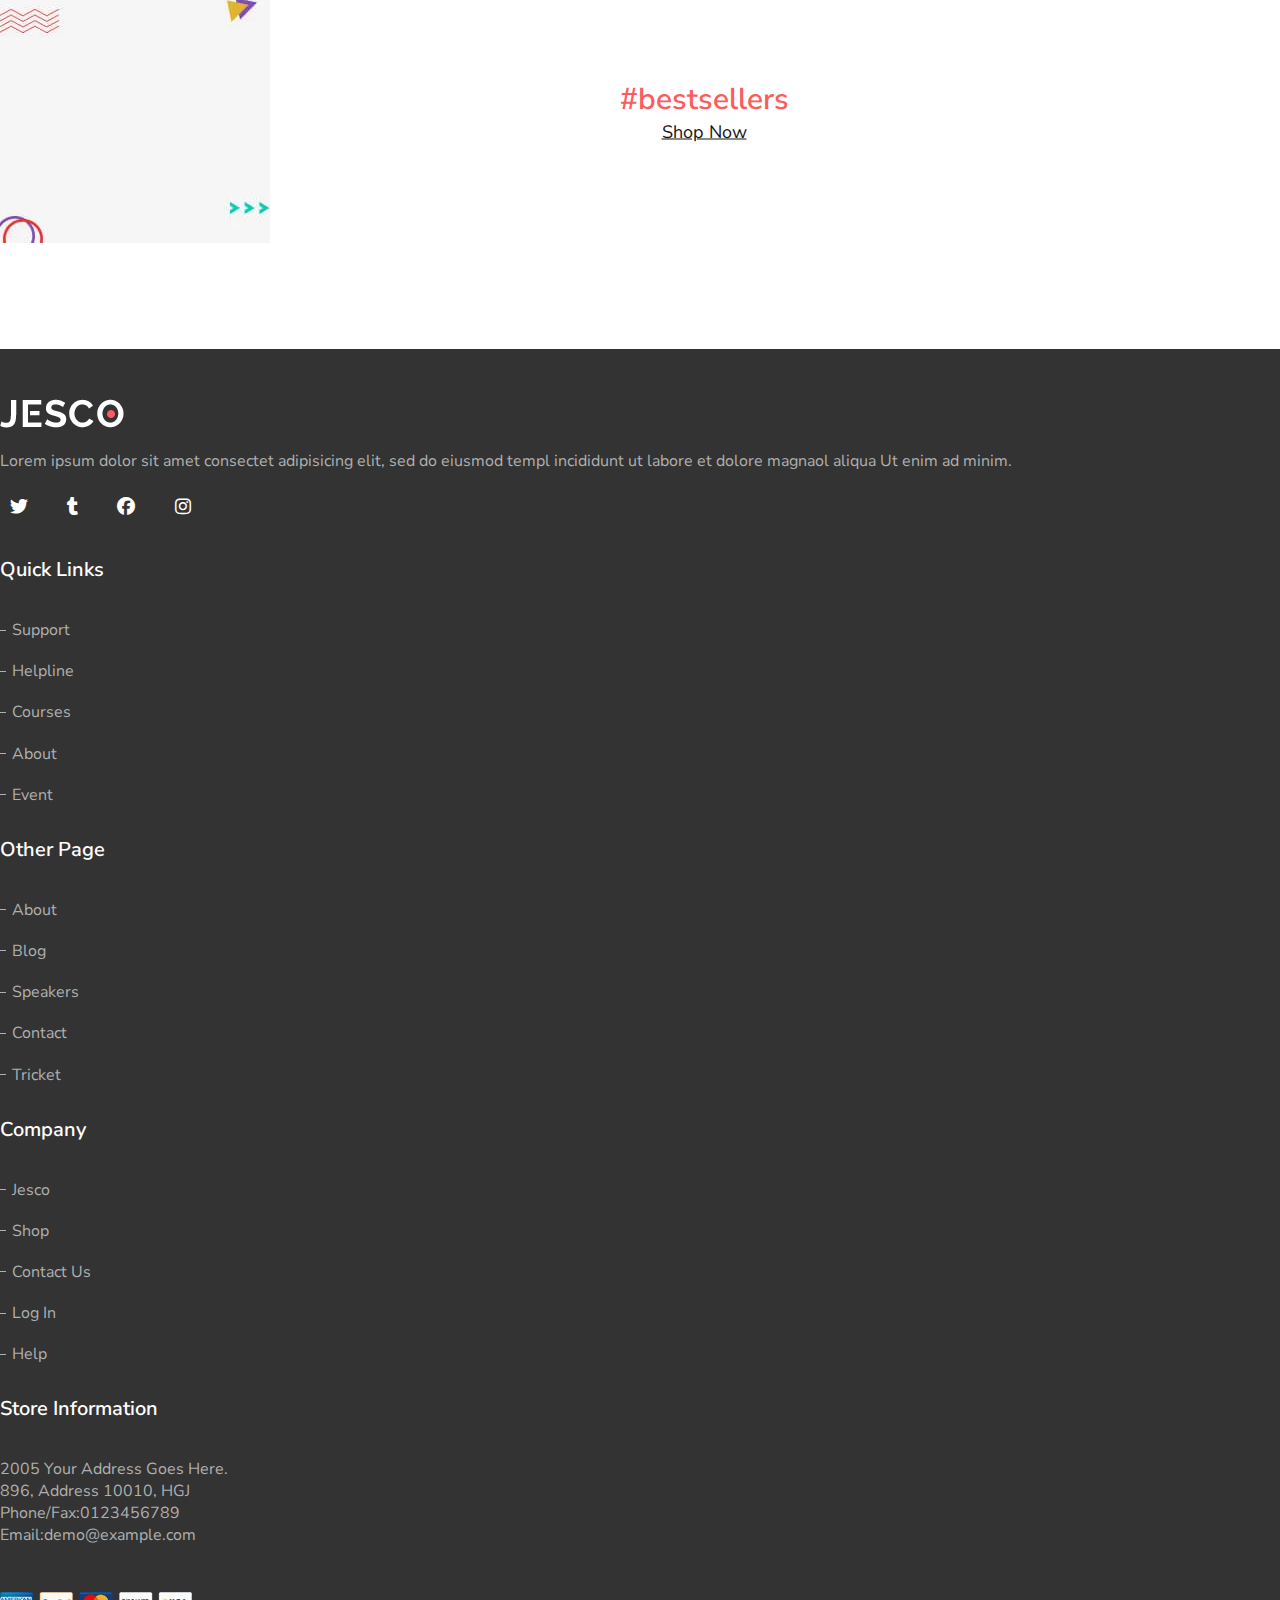
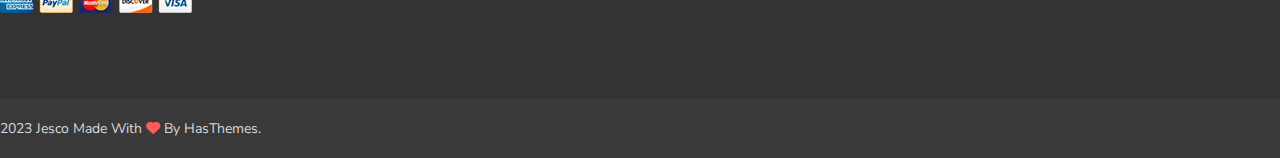
<file: shop.html>
<!DOCTYPE html>
<html lang="en">
  <head>
    <meta charset="UTF-8" />
    <meta name="viewport" content="width=device-width, initial-scale=1.0" />
    <link rel="preconnect" href="https://fonts.googleapis.com" />
    <link rel="preconnect" href="https://fonts.gstatic.com" crossorigin />
    <link
      href="https://fonts.googleapis.com/css2?family=Nunito+Sans:ital,opsz,wght@0,6..12,200;0,6..12,300;0,6..12,400;0,6..12,500;0,6..12,600;0,6..12,700;0,6..12,800;0,6..12,900;0,6..12,1000;1,6..12,200;1,6..12,300;1,6..12,400;1,6..12,500;1,6..12,600;1,6..12,700;1,6..12,800;1,6..12,900;1,6..12,1000&display=swap"
      rel="stylesheet"
    />
    <link
      rel="stylesheet"
      href="https://cdnjs.cloudflare.com/ajax/libs/font-awesome/6.4.2/css/all.min.css"
    />
    <link
      href="https://cdn.jsdelivr.net/npm/bootstrap@5.3.1/dist/css/bootstrap.min.css"
      rel="stylesheet"
      integrity="sha384-4bw+/aepP/YC94hEpVNVgiZdgIC5+VKNBQNGCHeKRQN+PtmoHDEXuppvnDJzQIu9"
      crossorigin="anonymous"
    />
    <link
      rel="stylesheet"
      href="https://cdn.jsdelivr.net/npm/swiper@10/swiper-bundle.min.css"
    />
    <link rel="stylesheet" href="./main.css" />
    <title>Document</title>
  </head>

  <body>
    <div class="discount-container">HELLO EVERYONE! 25% Off All Products</div>

    <header>
      <div class="header-container">
        <div class="container">
          <div class="row align-items-center">
            <div class="col-6 col-lg-3">
              <a href="index.html"
                ><img src="photos/logo.webp" class="img-fluid"
              /></a>
            </div>
            <div class="col-lg-5 d-none d-lg-block">
              <div class="main-menu">
                <ul class="d-flex justify-content-around align-items-center">
                  <li class="dropdown">
                    <a
                      href="#"
                      class="d-flex align-items-center gap-1 drpdwn-text"
                    >
                      HOME
                      <i class="fa-solid fa-chevron-down"></i>
                    </a>
                    <ul class="sub-menu">
                      <li><a href="#">Home 1</a></li>
                      <li><a href="#">Home 2</a></li>
                    </ul>
                  </li>
                  <li class="dropdown">
                    <a
                      href="#"
                      class="d-flex align-items-center gap-1 drpdwn-text"
                    >
                      SHOP
                      <i class="fa-solid fa-chevron-down"></i>
                    </a>
                    <ul class="mega-menu">
                      <li class="d-flex mega-top w-100">
                        <ul class="d-flex flex-column gap-2">
                          <li class="drpdwn-title">Shop Page</li>
                          <li>Shop 3 Column</li>
                          <li>Shop 4 Column</li>
                          <li>Shop Left Sidebar</li>
                          <li>Shop Right Sidebar</li>
                          <li>Shop List Left Sidebar</li>
                          <li>Shop List Right Sidebar</li>
                        </ul>
                        <ul class="d-flex flex-column gap-2">
                          <li class="drpdwn-title">Product Details page</li>
                          <li>Product Single</li>
                          <li>Product Variable</li>
                          <li>Product Affiliate</li>
                          <li>Product Group</li>
                          <li>Product Tab 2</li>
                          <li>Product Tab 3</li>
                        </ul>
                        <ul class="d-flex flex-column gap-2">
                          <li class="drpdwn-title">Single Product Page</li>
                          <li>Product Slider</li>
                          <li>Product Gallery Left</li>
                          <li>Product Gallery Right</li>
                          <li>Product Sticky Left</li>
                          <li>Product Sticky Right</li>
                        </ul>
                        <ul class="d-flex flex-column gap-2">
                          <li class="drpdwn-title">Other Shop Pages</li>
                          <li>Cart Page</li>
                          <li>Checkout Page</li>
                          <li>Compare Page</li>
                          <li>Wishlist Page</li>
                          <li>Account Page</li>
                          <li>Login & Register Page</li>
                          <li>Empty Cart Page</li>
                        </ul>
                        <ul class="d-flex flex-column gap-2">
                          <li class="drpdwn-title">Pages</li>
                          <li>Page</li>
                          <li>Privacy Policy</li>
                          <li>Faq Page</li>
                          <li>Coming Soon Page</li>
                        </ul>
                      </li>
                      <li class="mega-bottom">
                        <ul class="d-flex mega-banner">
                          <li class="mega-img">
                            <a href="#">
                              <img src="./photos/mega-1.webp" class="w-100" />
                            </a>
                          </li>
                          <li class="mega-img">
                            <a href="#">
                              <img src="./photos/mega-2.webp" class="w-100" />
                            </a>
                          </li>
                          <li class="mega-img">
                            <a href="#">
                              <img src="./photos/mega-3.webp" class="w-100" />
                            </a>
                          </li>
                        </ul>
                      </li>
                    </ul>
                  </li>
                  <li class="dropdown">
                    <a
                      href="#"
                      class="d-flex align-items-center gap-1 drpdwn-text"
                    >
                      BLOGS
                      <i class="fa-solid fa-chevron-down"></i>
                    </a>
                    <ul class="sub-menu">
                      <li><a href="#">BLOG GRID PAGE</a></li>
                      <li><a href="#">GRID LEFT SIDEBAR</a></li>
                      <li><a href="#">GRID RIGHT SIDEBAR</a></li>
                      <li><a href="#">BLOG SINGLE PAGE</a></li>
                      <li><a href="#">SINGLE LEFT SIDEBAR</a></li>
                      <li><a href="#">SINGLE RIGHT SIDBAR</a></li>
                    </ul>
                  </li>
                  <li class="dropdown">
                    <a href="#" class="drpdwn-text">ABOUT US</a>
                  </li>
                  <li class="dropdown">
                    <a href="#" class="drpdwn-text">CONTACT US</a>
                  </li>
                </ul>
              </div>
            </div>
            <div class="col-6 col-lg-4">
              <div class="header-actions">
                <ul>
                  <li>
                    <a href="#" class="header-action-btn sign-btn">Sign In</a>
                  </li>
                  <li>
                    <a href="#" class="header-action-btn"
                      ><i class="fa-solid fa-magnifying-glass"></i
                    ></a>
                  </li>
                  <li>
                    <a href="#" class="header-action-btn"
                      ><i class="fa-regular fa-heart"></i
                    ></a>
                  </li>
                  <li class="prod-count-wrap">
                    <a href="#" class="header-action-btn"
                      ><i class="fa-solid fa-bag-shopping"></i
                    ></a>
                    <span class="prod-count">0</span>
                  </li>
                  <li>
                    <a href="#" class="header-action-btn d-lg-none sub-menu-opener"
                      ><i class="fa-solid fa-bars"></i
                    ></a>
                  </li>
                </ul>
              </div>
            </div>
          </div>
        </div>
      </div>
    </header>

    <div class="mobile-menu d-lg-none">
      <button class="mobile-menu-btn"><i class="fa-solid fa-xmark"></i></button>
      <div class="mobile-menu-wrapper">
        <div class="mobile-top mb-4">
          <ul>
            <li>
              <a href="#" class="mobile-menu-item"> Home </a>
              <ul class="sub-menu">
                <li><a href="#">Home 1</a></li>
                <li><a href="#">Home 2</a></li>
              </ul>
            </li>
            <li>
              <a href="#" class="mobile-menu-item"> Shop </a>
              <ul class="sub-menu">
                <li>
                  <a href="#" class="mobile-menu-item">Shop Page</a>
                  <ul class="sub-menu">
                    <li><a href="#">Shop Page</a></li>
                    <li><a href="#">Shop 3 Column</a></li>
                    <li><a href="#">Shop 4 Column</a></li>
                    <li><a href="#">Shop Left Sidebar</a></li>
                    <li><a href="#">Shop Right Sidebar</a></li>
                    <li><a href="#">Shop List Left Sidebar</a></li>
                    <li><a href="#">Shop List Right Sidebar</a></li>
                  </ul>
                </li>
                <li>
                  <a href="#" class="mobile-menu-item">Product Details Page</a>
                  <ul class="sub-menu">
                    <li><a href="#">Product Single</a></li>
                    <li><a href="#">Product Variable</a></li>
                    <li><a href="#">Product Affiliate</a></li>
                    <li><a href="#">Product Group</a></li>
                    <li><a href="#">Product Tab 2</a></li>
                    <li><a href="#">Product Tab 3</a></li>
                  </ul>
                </li>
                <li>
                  <a href="#" class="mobile-menu-item">Single Product Page</a>
                  <ul class="sub-menu">
                    <li><a href="#">Product Slider</a></li>
                    <li><a href="#">Product Gallery Left</a></li>
                    <li><a href="#">Product Gallery Right</a></li>
                    <li><a href="#">Product Sticky Left</a></li>
                    <li><a href="#">Product Sticky Right</a></li>
                  </ul>
                </li>
                <li>
                  <a href="#" class="mobile-menu-item">Other Shop Pages</a>
                  <ul class="sub-menu">
                    <li><a href="#">Cart Page</a></li>
                    <li><a href="#">Checkout Page</a></li>
                    <li><a href="#">Compare Page</a></li>
                    <li><a href="#">Wishlist Page</a></li>
                    <li><a href="#">Account Page</a></li>
                    <li><a href="#">Login & Register Page</a></li>
                    <li><a href="#">Empty Cart Page</a></li>
                  </ul>
                </li>
                <li>
                  <a href="#" class="mobile-menu-item">Pages</a>
                  <ul class="sub-menu">
                    <li><a href="#">404 Page</a></li>
                    <li><a href="#">Privacy Policy</a></li>
                    <li><a href="#">Faq Page</a></li>
                    <li><a href="#">Coming Soon Page</a></li>
                  </ul>
                </li>
              </ul>
            </li>
            <li>
              <a href="#" class="mobile-menu-item"> Blog </a>
              <ul class="sub-menu">
                <li><a href="#">Blog Grid Page</a></li>
                <li><a href="#">Grid Left Sidebar</a></li>
                <li><a href="#">Grid Right Sidebar</a></li>
                <li><a href="#">Blog Single Page</a></li>
                <li><a href="#">Single Left Sidebar</a></li>
                <li><a href="#">Single Right Sidbar</a></li>
              </ul>
            </li>
            <li><a href="#">About Us</a></li>
            <li><a href="#">Contact Us</a></li>
          </ul>
        </div>
        <div class="mobile-bottom">
          <ul class="d-flex justify-content-between">
            <li>
              <a href="#"><i class="fa-brands fa-facebook-f"></i></a>
            </li>
            <li>
              <a href="#"><i class="fa-brands fa-twitter"></i></a>
            </li>
            <li>
              <a href="#"><i class="fa-brands fa-google"></i></a>
            </li>
            <li>
              <a href="#"><i class="fa-brands fa-youtube"></i></a>
            </li>
            <li>
              <a href="#"><i class="fa-brands fa-instagram"></i></a>
            </li>
          </ul>
        </div>
      </div>
    </div>

    <main>
      <div class="page-title-area">
        <div class="container">
          <div class="row">
            <div class="col-12 text-center">
              <p class="page-title">Shop</p>
              <p class="page-info">Home // Shop</p>
            </div>
          </div>
        </div>
      </div>

      <div class="shop-area">
        <div class="container">
          <div class="row flex-lg-row-reverse">
            <div class="col-12 col-lg-9">
              <div
                class="shop-top-bar d-block d-md-flex align-items-center justify-content-between"
              >
                <p>
                  <span class="active">12</span>
                  Product found of
                  <span class="active">30</span>
                </p>
                <div class="shop-top-nav">
                  <a class="active prod-type"><i class="fa fa-th"></i></a>
                  <a class="prod-type"><i class="fa fa-list"></i></a>
                </div>
                <div class="select-wrapper d-flex align-items-center">
                  <div class="tab-text">
                    <p>Sort By:</p>
                  </div>
                  <div class="shop-select">
                    <select class="shop-sort d-none">
                      <option data-display="Relevance">Relevance</option>
                      <option value="1">Name, A to Z</option>
                      <option value="2">Name, Z to A</option>
                      <option value="3">Price, low to high</option>
                      <option value="4">Price, high to low</option>
                    </select>
                    <div class="select-area">
                      <span class="current">Relevance</span>
                      <ul class="list">
                        <li class="option selected">Relevance</li>
                        <li class="option">Name, A to Z</li>
                        <li class="option">Name, Z to A</li>
                        <li class="option">Price, low to high</li>
                        <li class="option">Price, high to low</li>
                      </ul>
                    </div>
                  </div>
                </div>
              </div>
              <div class="shop-bottom-area">
                <div class="shop-prod-types">
                  <div class="shop-prods active-type">
                    <div class="row">
                      <div class="col-12 col-sm-6 col-lg-4">
                        <div class="product">
                          <div class="product-image">
                            <img class="w-100" src="./photos/coat.webp" />
                            <button class="product-btn shop-btn rounded-pill">
                              ADD TO CART
                            </button>
                            <div class="prod-popup">
                              <i class="fa-regular fa-heart"></i>
                              <i class="fa-solid fa-magnifying-glass popup"></i>
                              <i class="fa-solid fa-rotate popup"></i>
                            </div>
                          </div>
                          <div class="product-content">
                            <div class="product-rate">
                              <i class="fa-solid fa-star checked"></i>
                              <i class="fa-solid fa-star checked"></i>
                              <i class="fa-solid fa-star checked"></i>
                              <i class="fa-regular fa-star"></i>
                              <i class="fa-regular fa-star"></i>
                              <span class="rev-count">(5 Review)</span>
                            </div>
                            <div class="product-info">
                              <a href="#" class="prod-name"
                                >Women's Elizabeth Coat</a
                              >
                              <p class="prod-price">$38.50</p>
                            </div>
                          </div>
                        </div>
                      </div>
                      <div class="col-12 col-sm-6 col-lg-4">
                        <div class="product">
                          <div class="product-image">
                            <img class="w-100" src="./photos/coat.webp" />
                            <button class="product-btn shop-btn rounded-pill">
                              ADD TO CART
                            </button>
                            <div class="prod-popup">
                              <i class="fa-regular fa-heart"></i>
                              <i class="fa-solid fa-magnifying-glass popup"></i>
                              <i class="fa-solid fa-rotate popup"></i>
                            </div>
                          </div>
                          <div class="product-content">
                            <div class="product-rate">
                              <i class="fa-solid fa-star checked"></i>
                              <i class="fa-solid fa-star checked"></i>
                              <i class="fa-solid fa-star checked"></i>
                              <i class="fa-regular fa-star"></i>
                              <i class="fa-regular fa-star"></i>
                              <span class="rev-count">(5 Review)</span>
                            </div>
                            <div class="product-info">
                              <a href="#" class="prod-name"
                                >Women's Elizabeth Coat</a
                              >
                              <p class="prod-price">$38.50</p>
                            </div>
                          </div>
                        </div>
                      </div>
                      <div class="col-12 col-sm-6 col-lg-4">
                        <div class="product">
                          <div class="product-image">
                            <img class="w-100" src="./photos/coat.webp" />
                            <button class="product-btn shop-btn rounded-pill">
                              ADD TO CART
                            </button>
                            <div class="prod-popup">
                              <i class="fa-regular fa-heart"></i>
                              <i class="fa-solid fa-magnifying-glass popup"></i>
                              <i class="fa-solid fa-rotate popup"></i>
                            </div>
                          </div>
                          <div class="product-content">
                            <div class="product-rate">
                              <i class="fa-solid fa-star checked"></i>
                              <i class="fa-solid fa-star checked"></i>
                              <i class="fa-solid fa-star checked"></i>
                              <i class="fa-regular fa-star"></i>
                              <i class="fa-regular fa-star"></i>
                              <span class="rev-count">(5 Review)</span>
                            </div>
                            <div class="product-info">
                              <a href="#" class="prod-name"
                                >Women's Elizabeth Coat</a
                              >
                              <p class="prod-price">$38.50</p>
                            </div>
                          </div>
                        </div>
                      </div>
                      <div class="col-12 col-sm-6 col-lg-4">
                        <div class="product">
                          <div class="product-image">
                            <img class="w-100" src="./photos/coat.webp" />
                            <button class="product-btn shop-btn rounded-pill">
                              ADD TO CART
                            </button>
                            <div class="prod-popup">
                              <i class="fa-regular fa-heart"></i>
                              <i class="fa-solid fa-magnifying-glass popup"></i>
                              <i class="fa-solid fa-rotate popup"></i>
                            </div>
                          </div>
                          <div class="product-content">
                            <div class="product-rate">
                              <i class="fa-solid fa-star checked"></i>
                              <i class="fa-solid fa-star checked"></i>
                              <i class="fa-solid fa-star checked"></i>
                              <i class="fa-regular fa-star"></i>
                              <i class="fa-regular fa-star"></i>
                              <span class="rev-count">(5 Review)</span>
                            </div>
                            <div class="product-info">
                              <a href="#" class="prod-name"
                                >Women's Elizabeth Coat</a
                              >
                              <p class="prod-price">$38.50</p>
                            </div>
                          </div>
                        </div>
                      </div>
                      <div class="col-12 col-sm-6 col-lg-4">
                        <div class="product">
                          <div class="product-image">
                            <img class="w-100" src="./photos/coat.webp" />
                            <button class="product-btn shop-btn rounded-pill">
                              ADD TO CART
                            </button>
                            <div class="prod-popup">
                              <i class="fa-regular fa-heart"></i>
                              <i class="fa-solid fa-magnifying-glass popup"></i>
                              <i class="fa-solid fa-rotate popup"></i>
                            </div>
                          </div>
                          <div class="product-content">
                            <div class="product-rate">
                              <i class="fa-solid fa-star checked"></i>
                              <i class="fa-solid fa-star checked"></i>
                              <i class="fa-solid fa-star checked"></i>
                              <i class="fa-regular fa-star"></i>
                              <i class="fa-regular fa-star"></i>
                              <span class="rev-count">(5 Review)</span>
                            </div>
                            <div class="product-info">
                              <a href="#" class="prod-name"
                                >Women's Elizabeth Coat</a
                              >
                              <p class="prod-price">$38.50</p>
                            </div>
                          </div>
                        </div>
                      </div>
                      <div class="col-12 col-sm-6 col-lg-4">
                        <div class="product">
                          <div class="product-image">
                            <img class="w-100" src="./photos/coat.webp" />
                            <button class="product-btn shop-btn rounded-pill">
                              ADD TO CART
                            </button>
                            <div class="prod-popup">
                              <i class="fa-regular fa-heart"></i>
                              <i class="fa-solid fa-magnifying-glass popup"></i>
                              <i class="fa-solid fa-rotate popup"></i>
                            </div>
                          </div>
                          <div class="product-content">
                            <div class="product-rate">
                              <i class="fa-solid fa-star checked"></i>
                              <i class="fa-solid fa-star checked"></i>
                              <i class="fa-solid fa-star checked"></i>
                              <i class="fa-regular fa-star"></i>
                              <i class="fa-regular fa-star"></i>
                              <span class="rev-count">(5 Review)</span>
                            </div>
                            <div class="product-info">
                              <a href="#" class="prod-name"
                                >Women's Elizabeth Coat</a
                              >
                              <p class="prod-price">$38.50</p>
                            </div>
                          </div>
                        </div>
                      </div>
                    </div>
                  </div>
                  <div class="shop-prods flex-column gap-5">
                    <div class="prod-list">
                      <div class="row">
                        <div class="col-12 col-md-5 col-xl-4 product m-0">
                          <div class="product-image">
                            <img class="w-100" src="./photos/coat.webp" />
                          </div>
                        </div>
                        <div class="col-12 col-md-7 col-xl-8">
                          <div
                            class="product-content mt-md-0 d-flex flex-column gap-3 justify-content-lg-between h-100"
                          >
                            <div class="product-rate">
                              <i class="fa-solid fa-star checked"></i>
                              <i class="fa-solid fa-star checked"></i>
                              <i class="fa-solid fa-star checked"></i>
                              <i class="fa-regular fa-star"></i>
                              <i class="fa-regular fa-star"></i>
                              <span class="rev-count">(5 Review)</span>
                            </div>
                            <a href="#" class="prod-name"
                              >Women's Elizabeth Coat</a
                            >
                            <p class="prod-brief">
                              More room to move.With 80GB or 160GB of storage
                              and up to 40 hours of battery life, the new iPod
                              classic lets you enjoy up to 40,000 songs or..
                            </p>
                            <p class="prod-price">$38.50</p>
                            <div class="actions">
                              <a><i class="fa-regular fa-heart"></i></a>
                              <a
                                ><i class="fa-solid fa-magnifying-glass"></i
                              ></a>
                              <a><i class="fa-solid fa-rotate"></i></a>
                            </div>
                            <button class="shop-btn rounded-pill">
                              Add To Cart
                            </button>
                          </div>
                        </div>
                      </div>
                    </div>
                    <div class="prod-list">
                      <div class="row">
                        <div class="col-12 col-md-5 col-xl-4 product m-0">
                          <div class="product-image">
                            <img class="w-100" src="./photos/coat.webp" />
                          </div>
                        </div>
                        <div class="col-12 col-md-7 col-xl-8">
                          <div
                            class="product-content mt-md-0 d-flex flex-column gap-3 justify-content-lg-between h-100"
                          >
                            <div class="product-rate">
                              <i class="fa-solid fa-star checked"></i>
                              <i class="fa-solid fa-star checked"></i>
                              <i class="fa-solid fa-star checked"></i>
                              <i class="fa-regular fa-star"></i>
                              <i class="fa-regular fa-star"></i>
                              <span class="rev-count">(5 Review)</span>
                            </div>
                            <a href="#" class="prod-name"
                              >Women's Elizabeth Coat</a
                            >
                            <p class="prod-brief">
                              More room to move.With 80GB or 160GB of storage
                              and up to 40 hours of battery life, the new iPod
                              classic lets you enjoy up to 40,000 songs or..
                            </p>
                            <p class="prod-price">$38.50</p>
                            <div class="actions">
                              <a><i class="fa-regular fa-heart"></i></a>
                              <a
                                ><i class="fa-solid fa-magnifying-glass"></i
                              ></a>
                              <a><i class="fa-solid fa-rotate"></i></a>
                            </div>
                            <button class="shop-btn rounded-pill">
                              Add To Cart
                            </button>
                          </div>
                        </div>
                      </div>
                    </div>
                    <div class="prod-list">
                      <div class="row">
                        <div class="col-12 col-md-5 col-xl-4 product m-0">
                          <div class="product-image">
                            <img class="w-100" src="./photos/coat.webp" />
                          </div>
                        </div>
                        <div class="col-12 col-md-7 col-xl-8">
                          <div
                            class="product-content mt-md-0 d-flex flex-column gap-3 justify-content-lg-between h-100"
                          >
                            <div class="product-rate">
                              <i class="fa-solid fa-star checked"></i>
                              <i class="fa-solid fa-star checked"></i>
                              <i class="fa-solid fa-star checked"></i>
                              <i class="fa-regular fa-star"></i>
                              <i class="fa-regular fa-star"></i>
                              <span class="rev-count">(5 Review)</span>
                            </div>
                            <a href="#" class="prod-name"
                              >Women's Elizabeth Coat</a
                            >
                            <p class="prod-brief">
                              More room to move.With 80GB or 160GB of storage
                              and up to 40 hours of battery life, the new iPod
                              classic lets you enjoy up to 40,000 songs or..
                            </p>
                            <p class="prod-price">$38.50</p>
                            <div class="actions">
                              <a><i class="fa-regular fa-heart"></i></a>
                              <a
                                ><i class="fa-solid fa-magnifying-glass"></i
                              ></a>
                              <a><i class="fa-solid fa-rotate"></i></a>
                            </div>
                            <button class="shop-btn rounded-pill">
                              Add To Cart
                            </button>
                          </div>
                        </div>
                      </div>
                    </div>
                    <div class="prod-list">
                      <div class="row">
                        <div class="col-12 col-md-5 col-xl-4 product m-0">
                          <div class="product-image">
                            <img class="w-100" src="./photos/coat.webp" />
                          </div>
                        </div>
                        <div class="col-12 col-md-7 col-xl-8">
                          <div
                            class="product-content mt-md-0 d-flex flex-column gap-3 justify-content-lg-between h-100"
                          >
                            <div class="product-rate">
                              <i class="fa-solid fa-star checked"></i>
                              <i class="fa-solid fa-star checked"></i>
                              <i class="fa-solid fa-star checked"></i>
                              <i class="fa-regular fa-star"></i>
                              <i class="fa-regular fa-star"></i>
                              <span class="rev-count">(5 Review)</span>
                            </div>
                            <a href="#" class="prod-name"
                              >Women's Elizabeth Coat</a
                            >
                            <p class="prod-brief">
                              More room to move.With 80GB or 160GB of storage
                              and up to 40 hours of battery life, the new iPod
                              classic lets you enjoy up to 40,000 songs or..
                            </p>
                            <p class="prod-price">$38.50</p>
                            <div class="actions">
                              <a><i class="fa-regular fa-heart"></i></a>
                              <a
                                ><i class="fa-solid fa-magnifying-glass"></i
                              ></a>
                              <a><i class="fa-solid fa-rotate"></i></a>
                            </div>
                            <button class="shop-btn rounded-pill">
                              Add To Cart
                            </button>
                          </div>
                        </div>
                      </div>
                    </div>
                    <div class="prod-list">
                      <div class="row">
                        <div class="col-12 col-md-5 col-xl-4 product m-0">
                          <div class="product-image">
                            <img class="w-100" src="./photos/coat.webp" />
                          </div>
                        </div>
                        <div class="col-12 col-md-7 col-xl-8">
                          <div
                            class="product-content mt-md-0 d-flex flex-column gap-3 justify-content-lg-between h-100"
                          >
                            <div class="product-rate">
                              <i class="fa-solid fa-star checked"></i>
                              <i class="fa-solid fa-star checked"></i>
                              <i class="fa-solid fa-star checked"></i>
                              <i class="fa-regular fa-star"></i>
                              <i class="fa-regular fa-star"></i>
                              <span class="rev-count">(5 Review)</span>
                            </div>
                            <a href="#" class="prod-name"
                              >Women's Elizabeth Coat</a
                            >
                            <p class="prod-brief">
                              More room to move.With 80GB or 160GB of storage
                              and up to 40 hours of battery life, the new iPod
                              classic lets you enjoy up to 40,000 songs or..
                            </p>
                            <p class="prod-price">$38.50</p>
                            <div class="actions">
                              <a><i class="fa-regular fa-heart"></i></a>
                              <a
                                ><i class="fa-solid fa-magnifying-glass"></i
                              ></a>
                              <a><i class="fa-solid fa-rotate"></i></a>
                            </div>
                            <button class="shop-btn rounded-pill">
                              Add To Cart
                            </button>
                          </div>
                        </div>
                      </div>
                    </div>
                    <div class="prod-list">
                      <div class="row">
                        <div class="col-12 col-md-5 col-xl-4 product m-0">
                          <div class="product-image">
                            <img class="w-100" src="./photos/coat.webp" />
                          </div>
                        </div>
                        <div class="col-12 col-md-7 col-xl-8">
                          <div
                            class="product-content mt-md-0 d-flex flex-column gap-3 justify-content-lg-between h-100"
                          >
                            <div class="product-rate">
                              <i class="fa-solid fa-star checked"></i>
                              <i class="fa-solid fa-star checked"></i>
                              <i class="fa-solid fa-star checked"></i>
                              <i class="fa-regular fa-star"></i>
                              <i class="fa-regular fa-star"></i>
                              <span class="rev-count">(5 Review)</span>
                            </div>
                            <a href="#" class="prod-name"
                              >Women's Elizabeth Coat</a
                            >
                            <p class="prod-brief">
                              More room to move.With 80GB or 160GB of storage
                              and up to 40 hours of battery life, the new iPod
                              classic lets you enjoy up to 40,000 songs or..
                            </p>
                            <p class="prod-price">$38.50</p>
                            <div class="actions">
                              <a><i class="fa-regular fa-heart"></i></a>
                              <a
                                ><i class="fa-solid fa-magnifying-glass"></i
                              ></a>
                              <a><i class="fa-solid fa-rotate"></i></a>
                            </div>
                            <button class="shop-btn rounded-pill">
                              Add To Cart
                            </button>
                          </div>
                        </div>
                      </div>
                    </div>
                  </div>
                </div>
              </div>
            </div>
            <div class="col-12 col-lg-3">
              <div class="shop-sidebar mt-md-0">
                <div class="sidebar-search">
                  <form action="#">
                    <input type="text" />
                    <button>
                      <i class="fa-solid fa-magnifying-glass"></i>
                    </button>
                  </form>
                </div>
                <div class="sidebar-widget">
                  <p class="sidebar-title">Category</p>
                  <div class="sidebar-widget-category">
                    <ul>
                      <li><a href="#">Accesasories (6)</a></li>
                      <li><a href="#">Computer (4)</a></li>
                      <li><a href="#">Covid-19 (2)</a></li>
                      <li><a href="#">Electronics (6)</a></li>
                      <li><a href="#">Frame Sunglasses (12)</a></li>
                      <li><a href="#">Furniture (7)</a></li>
                      <li><a href="#">Genuine Leather (9)</a></li>
                    </ul>
                  </div>
                </div>
                <div class="sidebar-widget">
                  <p class="sidebar-title">Color</p>
                  <div class="circle-area">
                    <ul class="d-flex gap-2">
                      <li><a class="current yellow circles"></a></li>
                      <li><a class="black circles"></a></li>
                      <li><a class="red circles"></a></li>
                      <li><a class="pink circles"></a></li>
                    </ul>
                  </div>
                </div>
                <div class="sidebar-widget">
                  <p class="sidebar-title">Size</p>
                  <div class="circle-area">
                    <ul class="d-flex gap-2">
                      <li><a class="current gray circles">S</a></li>
                      <li><a class="gray circles">M</a></li>
                      <li><a class="gray circles">L</a></li>
                      <li><a class="gray circles">XL</a></li>
                    </ul>
                  </div>
                </div>
                <div class="sidebar-widget">
                  <p class="sidebar-title">Tag</p>
                  <div class="sidebar-widget-tag">
                    <ul>
                      <li><a href="#">Fashion</a></li>
                      <li><a href="#">Organic</a></li>
                      <li><a href="#">Old Fashion</a></li>
                      <li><a href="#">Men</a></li>
                      <li><a href="#">Fashion</a></li>
                      <li><a href="#">Dress</a></li>
                    </ul>
                  </div>
                </div>
                <div class="sidebar-widget-image">
                  <div class="banner">
                    <a href="#">
                      <img src="./photos/bestseller2.webp" class="w-100" />
                      <div class="midded">
                        <p class="midded-title">#bestsellers</p>
                        <a href="#" class="midded-link">Shop Now</a>
                      </div>
                    </a>
                  </div>
                </div>
              </div>
            </div>
          </div>
        </div>
      </div>
    </main>

    <footer>
      <div class="footer-container">
        <div class="footer-top">
          <div class="container">
            <div class="row">
              <div class="col-12 col-md-4 col-lg-3 me-md-5 me-lg-0">
                <div class="footer-part">
                  <div class="footer-logo">
                    <a href="#"><img src="./photos/logo-white.webp" /></a>
                  </div>
                  <p class="footer-text">
                    Lorem ipsum dolor sit amet consectet adipisicing elit, sed
                    do eiusmod templ incididunt ut labore et dolore magnaol
                    aliqua Ut enim ad minim.
                  </p>
                  <ul class="footer-socials">
                    <li>
                      <a href="#"><i class="fa-brands fa-twitter"></i></a>
                    </li>
                    <li>
                      <a href="#"><i class="fa-brands fa-tumblr"></i></a>
                    </li>
                    <li>
                      <a href="#"><i class="fa-brands fa-facebook"></i></a>
                    </li>
                    <li>
                      <a href="#"><i class="fa-brands fa-instagram"></i></a>
                    </li>
                  </ul>
                </div>
              </div>
              <div class="col-12 col-sm-6 col-md-3 col-lg-2">
                <div class="footer-part">
                  <p class="footer-heading">Quick Links</p>
                  <ul class="footer-list">
                    <li><a href="#">Support</a></li>
                    <li><a href="#">Helpline</a></li>
                    <li><a href="#">Courses</a></li>
                    <li><a href="#">About</a></li>
                    <li><a href="#">Event</a></li>
                  </ul>
                </div>
              </div>
              <div class="col-12 col-sm-6 col-md-3 col-lg-2">
                <div class="footer-part">
                  <p class="footer-heading">Other Page</p>
                  <ul class="footer-list">
                    <li><a href="#">About</a></li>
                    <li><a href="#">Blog</a></li>
                    <li><a href="#">Speakers</a></li>
                    <li><a href="#">Contact</a></li>
                    <li><a href="#">Tricket</a></li>
                  </ul>
                </div>
              </div>
              <div class="col-12 col-sm-6 col-md-3 col-lg-2">
                <div class="footer-part">
                  <p class="footer-heading">Company</p>
                  <ul class="footer-list">
                    <li><a href="#">Jesco</a></li>
                    <li><a href="#">Shop</a></li>
                    <li><a href="#">Contact Us</a></li>
                    <li><a href="#">Log In</a></li>
                    <li><a href="#">Help</a></li>
                  </ul>
                </div>
              </div>
              <div class="col-12 col-sm-6 col-md-4 col-lg-3">
                <div class="footer-part">
                  <p class="footer-heading">Store Information</p>
                  <div class="footer-links">
                    <p class="footer-text">2005 Your Address Goes Here.</p>
                    <p class="footer-text">896, Address 10010, HGJ</p>
                    <p class="footer-text">Phone/Fax:0123456789</p>
                    <p class="footer-text">Email:demo@example.com</p>
                  </div>
                  <div class="footer-img">
                    <img src="./photos/payment.webp" />
                  </div>
                </div>
              </div>
            </div>
          </div>
        </div>
        <div class="footer-bottom">
          <div class="container">
            <div class="row">
              <div class="col-12 text-center">
                <p>
                  2023 Jesco Made With <i class="fa-solid fa-heart"></i> By
                  HasThemes.
                </p>
              </div>
            </div>
          </div>
        </div>
      </div>
    </footer>

    <a href="#top" class="scroll-up"><i class="fa-solid fa-chevron-up"></i></a>

    <script src="https://cdn.jsdelivr.net/npm/swiper@10/swiper-bundle.min.js"></script>
    <script src="custom-swiper.js"></script>
    <script src="shop.js"></script>
  </body>
</html>
</file>
<file: main.css>
* {
  padding: 0;
  margin: 0;
  box-sizing: border-box;
  font-family: "Nunito Sans", sans-serif;
}

html {
  height: 100%;
  max-height: 100vh;
  max-width: 100vw;
}

body {
  height: 100%;
  width: 100%;
  color: #474747;
  position: relative;
}

p {
  margin: 0;
  padding: 0;
}

button {
  border: none;
  outline: none;
}

a {
  text-decoration: none;
  transition: all 0.4s;
}

ul {
  list-style-type: none;
  margin: 0;
  padding: 0;
}

.checked {
  color: #ffde00;
}

.shop-btn {
  color: #fff;
  background-color: #fd5d67;
  padding: 15px 20px;
  transition: all 0.4s;
}
.shop-btn:hover {
  background-color: #fd5d67;
  color: #fff;
  box-shadow: 0 5px 15px 0 rgba(153, 63, 107, 0.5);
}

.product-btn {
  font-size: 10px;
  position: absolute;
  left: 50%;
  bottom: 2%;
  transform: translate(-50%, 50%);
  opacity: 0;
  width: -moz-max-content;
  width: max-content;
}
@media (min-width: 480px) {
  .product-btn {
    font-size: 12px;
  }
}
@media (min-width: 1400px) {
  .product-btn {
    font-size: 16px;
  }
}

.menu-fixed {
  position: fixed;
  top: 0;
  left: 0;
  width: 100%;
  z-index: 99;
  animation: sticky 1s;
  box-shadow: 2px 4px 8px rgba(51, 51, 51, 0.25);
  background-color: #fff;
}

.header-container {
  padding: 30px 0;
}
@media (min-width: 992px) {
  .header-container {
    padding: 0;
  }
}
.header-container .header-actions ul {
  display: flex;
  justify-content: flex-end;
  gap: 1rem;
}
.header-container .header-actions li:hover a {
  color: #fb5d5d;
}
.header-container .header-actions .prod-count-wrap {
  position: relative;
}
.header-container .header-actions .prod-count-wrap .prod-count {
  font-size: 11px;
  display: flex;
  justify-content: center;
  align-items: center;
  width: 15px;
  height: 15px;
  position: absolute;
  top: -5px;
  right: -5px;
  color: #fff;
  background-color: #fb5d5d;
  border-radius: 50%;
}
.header-container .header-action-btn i {
  color: #2c2c2c;
  font-size: 13px;
}
.header-container .sign-btn {
  color: #fb5d5d;
}
.header-container .main-menu a {
  color: #4c4c4c;
  font-size: 14px;
  font-weight: 600;
  transition: all 0.4s;
}
@media (max-width: 320px) {
  .header-container .header-action-btn i {
    font-size: 10px;
  }
  .header-container .header-actions i {
    font-size: 10px;
  }
}
@media (min-width: 480px) {
  .header-container .header-action-btn i {
    font-size: 18px;
  }
}
@media (min-width: 992px) {
  .header-container .header-action-btn i {
    font-size: 22px;
  }
}
.header-container .dropdown {
  padding: 30px 0;
}
.header-container .dropdown:hover .drpdwn-text {
  color: #fb5d5d;
}
.header-container .dropdown:hover .sub-menu {
  visibility: visible;
  opacity: 1;
}
.header-container .dropdown:hover .mega-menu {
  visibility: visible;
  opacity: 1;
}
.header-container .dropdown .sub-menu {
  z-index: 10;
  display: block;
  background-color: #fff;
  box-shadow: 0 0 3.76px 0.24px rgba(0, 0, 0, 0.15);
  width: 15vw;
  position: absolute;
  top: 100%;
  left: 0;
  visibility: hidden;
  opacity: 0;
  transition: all 0.4s;
}
.header-container .dropdown .sub-menu a {
  min-width: -moz-max-content;
  min-width: max-content;
  display: block;
  font-size: 14px;
  padding: 12px 25px;
  transition: all 0.4s;
  border-bottom: 1px solid #eee;
}
.header-container .dropdown .sub-menu a:hover {
  color: #fb5d5d;
  margin-left: 10px;
}
.header-container .dropdown .mega-menu {
  z-index: 10;
  box-shadow: 0 0 3.76px 0.24px rgba(0, 0, 0, 0.15);
  background-color: #fff;
  padding: 20px 30px;
  position: absolute;
  width: 95vw;
  top: 100%;
  left: 0;
  transform: translateX(-35%);
  visibility: hidden;
  opacity: 0;
  transition: all 0.4s;
}
.header-container .dropdown .mega-menu .mega-top ul {
  width: 25%;
  margin-right: 30px;
}
.header-container .dropdown .mega-menu .mega-top ul li {
  display: block;
  min-width: -moz-max-content;
  min-width: max-content;
  font-size: 14px;
  color: #1d1d1d;
  transition: all 0.4s;
  cursor: pointer;
}
.header-container .dropdown .mega-menu .mega-top ul li:hover {
  color: #fb5d5d;
  margin-left: 5px;
}
.header-container .dropdown .mega-menu .mega-top ul .drpdwn-title {
  font-size: 16px;
  font-weight: 500;
  transition: all 0.4s;
  padding-bottom: 5px;
  margin-bottom: 15px;
  border-bottom: 1px solid #ebebeb;
}
.header-container .dropdown .mega-menu .mega-top ul .drpdwn-title:hover {
  margin-left: 0;
}
.header-container .dropdown .mega-menu .mega-bottom {
  margin-top: 30px;
}
.header-container .dropdown .mega-menu .mega-bottom .mega-banner {
  justify-content: space-between;
}
.header-container .dropdown .mega-menu .mega-bottom .mega-banner li {
  width: 30%;
}

.footer-container {
  color: #fff;
  background-color: #333;
}
.footer-container .footer-top {
  padding: 50px 0;
}
.footer-container .footer-top .footer-part {
  display: flex;
  flex-direction: column;
  gap: 1rem;
  margin-bottom: 30px;
}
.footer-container .footer-top .footer-part .footer-text {
  color: #afafaf;
}
.footer-container .footer-top .footer-part .footer-socials {
  display: flex;
  gap: 1.2rem;
}
.footer-container .footer-top .footer-part .footer-socials i {
  color: #fff;
  font-size: 18px;
  padding: 10px;
  border-radius: 50%;
  transition: all 0.4s;
}
.footer-container .footer-top .footer-part .footer-socials i:hover {
  background-color: #fb5d5d;
}
.footer-container .footer-top .footer-part .footer-heading {
  font-size: 20px;
  font-weight: 600;
  margin-bottom: 20px;
}
.footer-container .footer-top .footer-part .footer-list {
  display: flex;
  flex-direction: column;
  gap: 1.2rem;
}
.footer-container .footer-top .footer-part .footer-list li {
  position: relative;
  padding-left: 12px;
}
.footer-container .footer-top .footer-part .footer-list li::after {
  position: absolute;
  top: 50%;
  left: 0;
  width: 6px;
  height: 1px;
  background-color: #afafaf;
  content: "";
  margin-top: -0.5px;
}
.footer-container .footer-top .footer-part .footer-list li a {
  color: #afafaf;
  transition: all 0.4s;
}
.footer-container .footer-top .footer-part .footer-list li a:hover {
  color: #fb5d5d;
  margin-left: 8px;
}
.footer-container .footer-top .footer-part .footer-img {
  margin-top: 30px;
}
.footer-container .footer-bottom {
  background-color: #393939;
  padding: 20px 0;
}
.footer-container .footer-bottom p {
  color: #d8d8d8;
  font-size: 14px;
}
.footer-container .footer-bottom p i {
  color: #fb5d5d;
}

.discount-container {
  background-color: #242424;
  color: #b5b5b5;
  font-size: 14px;
  padding: 15px;
  display: flex;
  justify-content: center;
  align-items: center;
}

.scroll-up {
  z-index: 15;
  background-color: #fb5d5d;
  border-radius: 50%;
  color: #fff;
  padding: 11px 14px;
  position: fixed;
  bottom: 60px;
  right: 20px;
}

.circle-area .current {
  border-color: #fb5d5d;
}
.circle-area a {
  cursor: pointer;
  width: 42px;
  height: 42px;
  border: 1px solid #d9d9d9;
  display: flex;
  align-items: center;
  justify-content: center;
  border-radius: 50%;
  position: relative;
  z-index: 1;
  color: #525252;
  font-weight: 600;
}
.circle-area a:hover {
  border-color: #fb5d5d;
}
.circle-area a::after {
  position: absolute;
  top: 50%;
  left: 50%;
  width: 36px;
  height: 36px;
  content: "";
  border-radius: 50%;
  margin-top: -18px;
  margin-left: -18px;
  z-index: -1;
}
.circle-area .yellow::after {
  background-color: #d28200;
}
.circle-area .black::after {
  background-color: #505050;
}
.circle-area .red::after {
  background-color: #ff1616;
}
.circle-area .pink::after {
  background-color: #ecbbbf;
}
.circle-area .gray::after {
  background-color: #d6d6d6;
}

.product {
  cursor: pointer;
  margin-top: 15px;
}
.product:hover .product-btn {
  transform: translate(-50%, 0);
  opacity: 1;
}
.product:hover .popup {
  transform: translateY(0);
  opacity: 1;
}
.product:hover .product-image img {
  transform: scale(1.1);
  rotate: 4deg;
}
.product .prod-price {
  color: #1d1d1d;
  font-weight: 600;
}
.product .product-image {
  position: relative;
  overflow: hidden;
}
.product .product-image img {
  transition: all 0.4s;
}
.product .prod-popup {
  display: flex;
  flex-direction: column;
  position: absolute;
  top: 5%;
  right: 5%;
  overflow: hidden;
}
.product .prod-popup i {
  font-size: 20px;
  padding: 10px;
  border-radius: 50%;
  transition: all 0.3s;
}
.product .prod-popup i:hover {
  color: #fff;
  background-color: #fb5d5d;
}
.product .popup {
  transform: translateY(250%);
  transition: all 0.4s;
  opacity: 0;
}

.mobile-menu {
  font-size: 14px;
  font-weight: 400;
  position: fixed;
  z-index: 1000;
  top: 0;
  left: 0;
  display: block;
  height: 100vh;
  overflow: auto;
  transition: all 0.5s ease 0s;
  background-color: #fff;
  width: 280px;
  padding: 50px 30px;
  transform: translateX(-100%);
}
.mobile-menu .mobile-menu-btn {
  position: absolute;
  width: 40px;
  height: 40px;
  border: 0;
  right: 10%;
  top: 5px;
  background-color: #fb5d5d;
  animation-delay: 0.5s;
  border-radius: 50%;
  display: flex;
  justify-content: center;
  align-items: center;
}
.mobile-menu .mobile-menu-btn i {
  color: #fff;
}
.mobile-menu .mobile-menu-wrapper .mobile-top ul .mobile-menu-item {
  position: relative;
}
.mobile-menu .mobile-menu-wrapper .mobile-top ul .mobile-menu-item::after {
  position: absolute;
  top: calc(50% - 1px);
  right: 6%;
  width: 14px;
  height: 2px;
  content: "";
  transition: all 0.5s ease 0s;
  transform: scale(0.75);
  background-color: #000;
}
.mobile-menu .mobile-menu-wrapper .mobile-top ul .mobile-menu-item::before {
  position: absolute;
  top: calc(50% - 1px);
  right: 6%;
  width: 14px;
  height: 2px;
  content: "";
  transition: all 0.5s ease 0s;
  transform: scale(0.75);
  rotate: 90deg;
  background-color: #000;
  transition: all 0.4s;
}
.mobile-menu .mobile-menu-wrapper .mobile-top ul .active {
  color: #fb5d5d;
}
.mobile-menu .mobile-menu-wrapper .mobile-top ul .active::after {
  background-color: #fb5d5d;
}
.mobile-menu .mobile-menu-wrapper .mobile-top ul .active::before {
  background-color: #fb5d5d;
  rotate: 0deg;
}
.mobile-menu .mobile-menu-wrapper .mobile-top ul li {
  position: relative;
  display: block;
  line-height: 28px;
  overflow: hidden;
}
.mobile-menu .mobile-menu-wrapper .mobile-top ul li a {
  display: block;
  padding: 10px 0px;
  text-transform: capitalize;
  color: #474747;
  border-top: 1px solid #eee;
  font-size: 16px;
  font-weight: 600;
}
.mobile-menu .mobile-menu-wrapper .mobile-top ul li .sub-menu {
  transition: all 0.6s linear;
  margin-left: 5px;
  max-height: 0;
}
.mobile-menu .mobile-menu-wrapper .mobile-top ul li .open-sub {
  max-height: 1000px;
}
.mobile-menu .mobile-menu-wrapper .mobile-bottom {
  margin-top: 40px;
}
.mobile-menu .mobile-menu-wrapper .mobile-bottom a {
  display: flex;
  justify-content: center;
  align-items: center;
  color: #fff;
  background-color: #fb5d5d;
  width: 40px;
  height: 40px;
  border-radius: 50%;
}
.mobile-menu .mobile-menu-wrapper .mobile-bottom a:hover {
  background-color: #000;
}
@media (min-width: 500px) {
  .mobile-menu {
    width: 350px;
  }
}

.mobile-menu-anim {
  transition: all 0.7s ease;
  transform: translateX(0);
}

.show-case {
  width: 100%;
}

.display-wrapper {
  position: absolute;
  bottom: 30px;
  right: 10px;
  display: flex;
  justify-content: space-between;
  background-color: #fff;
  padding: 25px;
  width: 252px;
  height: 136px;
  box-shadow: 0px 0px 29px 0px rgba(0, 0, 0, 0.22);
  border-radius: 5px;
}

.title {
  font-size: 21px;
  color: #393939;
}

.price {
  font-size: 18px;
  font-weight: 600;
  color: #2f2f2f;
}

.shop-link {
  font-size: 15px;
  color: #FB5D5D;
  text-decoration: underline;
}

.slider-image img {
  width: 80%;
}

.slider-content {
  margin-bottom: 50px;
}

.category {
  font-size: 18px;
  font-weight: 600;
  display: block;
  position: relative;
  padding-left: 50px;
  color: #3c3c3c;
  margin-bottom: 15px;
}
.category::after {
  content: "";
  position: absolute;
  top: 50%;
  left: 0;
  margin-top: -1.5px;
  background-color: #fb5d5d;
  width: 30px;
  height: 3px;
}

.title-1 {
  font-size: 30px;
  font-weight: 300;
  color: #3c3c3c;
}

.title-2 {
  font-size: 30px;
  font-weight: 700;
  color: #3c3c3c;
}

.arrow-icon {
  background-color: #fff;
  box-shadow: 0 3px 25.5px 4.5px rgba(0, 0, 0, 0.6);
  width: 50px;
  height: 50px;
  border-radius: 50%;
  position: relative;
  cursor: pointer;
  transition: all 0.4s;
  visibility: hidden;
  opacity: 0;
}
.arrow-icon:hover {
  background-color: #fb5d5d;
}
.arrow-icon:hover::after {
  color: #fff;
}

.slider-area:hover .arrow-icon {
  visibility: visible;
  opacity: 1;
}

.arrow-icon-left {
  position: absolute;
  top: 50%;
  left: 1%;
  transform: translate(0, -50%);
}
.arrow-icon-left::after {
  content: "\f053";
  font-family: FontAwesome;
  font-size: 20px;
  position: absolute;
  top: 50%;
  left: 50%;
  transform: translate(-50%, -50%);
  transition: all 0.4s;
}

.arrow-icon-right {
  position: absolute;
  top: 50%;
  right: 1%;
  transform: translate(0, -50%);
}
.arrow-icon-right::after {
  content: "\f054";
  font-family: FontAwesome;
  font-size: 20px;
  position: absolute;
  top: 50%;
  left: 50%;
  transform: translate(-50%, -50%);
  transition: all 0.4s;
}

.move {
  transition: all 3s ease;
  animation: timer 2s ease;
}
@keyframes timer {
  0% {
    opacity: 1;
    transform: translateY(0px);
  }
  50% {
    opacity: 0;
    transform: translateY(-331px);
  }
  60% {
    opacity: 0;
    transform: translateY(255px);
  }
  100% {
    opacity: 1;
    transform: translateY(0px);
  }
}

.bg-change {
  transition: all 3s ease;
  background-color: rgb(223, 192, 135);
}

@media (min-width: 768px) {
  .title-1,
  .title-2 {
    font-size: 42px;
  }
}
@media (min-width: 1024px) {
  .title-1,
  .title-2 {
    font-size: 60px;
  }
  .slider-image img {
    width: 60%;
  }
}
.banner-area {
  padding: 100px 0;
}

.banner {
  display: block;
  position: relative;
  overflow: hidden;
}
.banner img {
  transition: all 0.4s;
}
.banner img:hover {
  scale: 1.1;
  rotate: 3deg;
}

.item-disc {
  position: absolute;
  bottom: 20%;
  left: 15%;
}

.single-col {
  width: 100%;
}

.center-col {
  width: 100%;
}

.midded {
  display: flex;
  flex-direction: column;
  align-items: center;
  position: absolute;
  top: 50%;
  left: 55%;
  transform: translate(-50%, -50%);
}
.midded .midded-title {
  color: #fb5d5d;
  font-size: 30px;
  font-weight: 600;
}
.midded .midded-link {
  color: #161616;
  font-size: 18px;
  text-decoration: underline;
  transition: all 0.4s;
}
.midded .midded-link:hover {
  color: #fb5d5d;
}

.item-title {
  font-size: 24px;
  font-weight: 600;
  color: #323232;
  margin-bottom: 14px;
}

.item-amount {
  font-size: 16px;
  color: #575656;
}

@media (min-width: 767px) {
  .single-col {
    width: 37.5%;
  }
  .center-col {
    width: 24.9%;
  }
}
.feature {
  padding: 25px;
  display: flex;
  gap: 1rem;
  border: 1px solid #e8e8e8;
}

.feature-title {
  font-size: 24px;
}

.sub-title {
  font-size: 16px;
  color: #848484;
}

.feature-icon {
  padding: 20px;
  background: linear-gradient(-155deg, #fd3d6b 0%, #fd7863 98%, #f3dfe0 100%);
  border-radius: 50%;
  display: flex;
  align-items: center;
  justify-content: center;
}
.feature-icon img {
  transition: all 0.4s;
}
.feature-icon:hover img {
  transform: scale(0.8);
  rotate: 2deg;
}

@media (min-width: 992px) {
  .feature-title {
    font-size: 20px;
  }
  .sub-title {
    font-size: 14px;
  }
}
.section-title {
  font-size: 30px;
  font-weight: 600;
  color: #fb5d5d;
}

.common-title {
  position: relative;
}
.common-title::after {
  content: "";
  border: 1px solid #ececec;
  width: 100%;
  height: 1px;
  position: absolute;
  bottom: 0px;
  left: 0;
}

.product-link {
  color: #a7a7a7;
  font-size: 18px;
  font-weight: 600;
  transition: all 0.4s;
  position: relative;
}
.product-link:hover {
  color: #fb5d5d;
}
.product-link:hover::after {
  border: 1px solid #fb5d5d;
  width: 120%;
  height: 1px;
}
.product-link::after {
  z-index: 10;
  content: "";
  position: absolute;
  width: 0;
  bottom: -19.5px;
  left: 50%;
  transform: translateX(-50%);
  transition: all 0.4s;
}

.active {
  color: #fb5d5d;
}
.active::after {
  border: 1px solid #fb5d5d;
  width: 120%;
  height: 1px;
}

.rev-count {
  font-size: 14px;
  color: #9f9e9e;
}

.prod-name {
  color: #474747;
  transition: all 0.3s;
}
.prod-name:hover {
  color: #fb5d5d;
}

.deal-bg {
  background-image: url(https://htmldemo.net/jesco/jesco/assets/images/deal-img/deal-bg.jpg);
  background-size: cover;
  padding: 60px 0;
}

.clock-title {
  color: #fb5d5d;
  margin-bottom: 20px;
}

.clock-img {
  width: 98%;
}

@media (min-width: 767px) {
  .clock-img {
    width: 80%;
  }
}
.testimonial-area {
  margin-bottom: 30px;
}
.testimonial-area .testi-swiper {
  width: 100%;
}
.testimonial-area .testi-swiper .testi {
  position: relative;
  padding: 60px 40px;
  box-shadow: 0px 30px 64px 0px rgba(0, 0, 0, 0.05);
}
.testimonial-area .testi-swiper .testi .testi-stars {
  display: flex;
  gap: 0.6rem;
  margin-bottom: 20px;
}
.testimonial-area .testi-swiper .testi .testi-text {
  margin-bottom: 20px;
}
.testimonial-area .testi-swiper .testi .testi-text p {
  font-size: 18px;
  color: #818790;
}
.testimonial-area .testi-swiper .testi .testi-author {
  display: flex;
}
.testimonial-area .testi-swiper .testi .testi-author .author-img {
  position: relative;
}
.testimonial-area .testi-swiper .testi .testi-author .author-img::after {
  content: "\f10d";
  font-family: FontAwesome;
  color: #fff;
  display: flex;
  align-items: center;
  justify-content: center;
  font-size: 10px;
  position: absolute;
  top: -5px;
  right: -5px;
  height: 22px;
  width: 22px;
  background-color: #fb5d5d;
  border-radius: 50%;
}
.testimonial-area .testi-swiper .testi .testi-author .author-info {
  margin-left: 25px;
}
.testimonial-area .testi-swiper .testi .testi-author .author-info .author-name {
  color: #39393a;
  font-size: 18px;
  font-weight: 500;
}
.testimonial-area .testi-swiper .testi .testi-author .author-info .author-title {
  color: #576477;
  font-size: 14px;
  font-weight: 300;
}
.testimonial-area .testi-swiper .testi::after {
  content: "\f10d";
  font-family: FontAwesome;
  color: #f1f1f1;
  font-size: 3.5rem;
  position: absolute;
  bottom: 0px;
  right: 22px;
}

.brand-area {
  padding: 60px 0;
}
.brand-area .brand-swiper {
  width: 100%;
}

.page-title-area {
  padding: 60px 0;
  background-color: #fcf6f6;
}
.page-title-area .page-title {
  color: #3c3c3c;
  font-size: 48px;
  font-weight: 600;
}
.page-title-area .page-info {
  color: #3c3c3c;
  font-size: 18px;
}
@media (min-width: 576px) {
  .page-title-area {
    padding: 80px 0;
  }
}
@media (min-width: 1200px) {
  .page-title-area {
    padding: 110px 0;
  }
}

.product-details-area {
  padding: 50px 0;
}
.product-details-area img {
  cursor: pointer;
  transition: all 0.4s;
}
.product-details-area img:hover {
  opacity: 0.5;
}
.product-details-area .product-details-content .content-header {
  font-size: 28px;
  font-weight: 600;
  margin-bottom: 18px;
}
.product-details-area .product-details-content .product-price {
  font-size: 24px;
  color: #EE3231;
  margin-bottom: 18px;
}
.product-details-area .product-details-content .product-rate {
  margin-bottom: 18px;
}
.product-details-area .product-details-content .content-text {
  font-weight: 300;
  line-height: 30px;
  color: #6c778C;
  margin-bottom: 18px;
}
.product-details-area .product-details-content .detail-addings {
  display: flex;
  gap: 10px;
  margin-bottom: 18px;
}
.product-details-area .product-details-content .detail-addings .cart-plus-minus {
  display: flex;
  width: 80px;
  height: 50px;
  background-color: #505050;
  border-radius: 5px;
}
.product-details-area .product-details-content .detail-addings .cart-plus-minus .dec {
  width: 25%;
  color: #fff;
  display: flex;
  justify-content: center;
  align-items: center;
  cursor: pointer;
}
.product-details-area .product-details-content .detail-addings .cart-plus-minus input {
  width: 50%;
  text-align: center;
  background-color: #505050;
  color: #fff;
  border: none;
  outline: none;
}
.product-details-area .product-details-content .detail-addings .cart-plus-minus .inc {
  width: 25%;
  color: #fff;
  display: flex;
  justify-content: center;
  align-items: center;
  cursor: pointer;
}
.product-details-area .product-details-content .detail-addings .detail-add-btn button {
  color: #fff;
  background-color: #fb5d5d;
  border-radius: 5px;
  padding: 0 12px;
  height: 50px;
  font-size: 14px;
  font-weight: 600;
  transition: all 0.4s;
}
.product-details-area .product-details-content .detail-addings .detail-add-btn button:hover {
  background-color: #000;
}
.product-details-area .product-details-content .detail-addings .detail-wishlist a {
  color: #fff;
  font-size: 18px;
  border-radius: 5px;
  background-color: #3d3d3d;
  padding: 12px;
  transition: all 0.4s;
}
.product-details-area .product-details-content .detail-addings .detail-wishlist a:hover {
  background-color: #000;
}
.product-details-area .product-details-content .detail-addings .detail-compare a {
  color: #fff;
  font-size: 18px;
  border-radius: 5px;
  background-color: #3d3d3d;
  padding: 12px;
  transition: all 0.4s;
}
.product-details-area .product-details-content .detail-addings .detail-compare a:hover {
  background-color: #000;
}
.product-details-area .product-details-content .detail-extras {
  display: flex;
  flex-direction: column;
  gap: 1rem;
}
.product-details-area .product-details-content .detail-extras .detail-extra {
  display: flex;
  gap: 1rem;
  align-items: center;
}
.product-details-area .product-details-content .detail-extras .detail-extra .title {
  color: #5f5f5f;
  font-weight: 600;
}
.product-details-area .product-details-content .detail-extras .detail-extra .brief {
  color: #9f9e9e;
}
.product-details-area .product-details-content .detail-extras .detail-extra .socials {
  display: flex;
  gap: 0.8rem;
}
.product-details-area .product-details-content .detail-extras .detail-extra .socials i {
  color: #474747;
  transition: all 0.4s;
}
.product-details-area .product-details-content .detail-extras .detail-extra .socials i:hover {
  color: #fb5d5d;
}

.desc-rev-area {
  padding-bottom: 100px;
}
.desc-rev-area .desc-rev-top {
  background-color: #f4f4f4;
}
.desc-rev-area .desc-rev-top .active {
  color: #fff;
  background-color: #fb5d5d;
}
.desc-rev-area .desc-rev-top a {
  cursor: pointer;
  color: #3d3d3d;
  margin: 0 5px;
  font-size: 14px;
  min-width: -moz-max-content;
  min-width: max-content;
  font-weight: 600;
  padding: 18px 10px;
  transition: all 0.4s;
}
.desc-rev-area .desc-rev-top a:hover {
  color: #fff;
  background-color: #fb5d5d;
}
.desc-rev-area .desc-rev-bottom {
  padding-top: 60px;
}
.desc-rev-area .desc-rev-bottom .information {
  display: none;
}
.desc-rev-area .desc-rev-bottom .information li {
  display: flex;
  margin-bottom: 13px;
}
.desc-rev-area .desc-rev-bottom .information li p {
  color: #3d3d3d;
  min-width: 90px;
  margin-right: 26px;
}
.desc-rev-area .desc-rev-bottom .description {
  color: #6c788c;
  font-weight: 300;
  display: none;
}
.desc-rev-area .desc-rev-bottom .reviews {
  display: none;
}
.desc-rev-area .desc-rev-bottom .reviews .review-wrapper .review {
  margin-bottom: 20px;
}
.desc-rev-area .desc-rev-bottom .reviews .review-wrapper .review .content-top {
  margin-bottom: 10px;
  display: flex;
  justify-content: space-between;
  align-items: center;
}
.desc-rev-area .desc-rev-bottom .reviews .review-wrapper .review .content-top .content-common {
  display: flex;
  align-items: center;
  gap: 1rem;
}
.desc-rev-area .desc-rev-bottom .reviews .review-wrapper .review .content-top .content-common .content-name {
  font-size: 20px;
  color: #525252;
}
.desc-rev-area .desc-rev-bottom .reviews .review-wrapper .review .content-top .content-reply a {
  font-size: 16px;
  color: #525252;
  transition: all 0.4s;
}
.desc-rev-area .desc-rev-bottom .reviews .review-wrapper .review .content-top .content-reply a:hover {
  color: #fb5d5d;
}
.desc-rev-area .desc-rev-bottom .reviews .review-wrapper .review .content-bottom {
  color: #6c788c;
}
@media (min-width: 992px) {
  .desc-rev-area .desc-rev-bottom .reviews .add-review {
    padding-left: 50px;
  }
}
.desc-rev-area .desc-rev-bottom .reviews .add-review .add-review-top {
  margin-bottom: 1.4rem;
}
.desc-rev-area .desc-rev-bottom .reviews .add-review .add-review-top p {
  font-size: 18px;
  color: #525252;
}
.desc-rev-area .desc-rev-bottom .reviews .add-review .add-review-bottom {
  display: flex;
  flex-direction: column;
  gap: 1rem;
  margin-bottom: 20px;
}
.desc-rev-area .desc-rev-bottom .reviews .add-review .add-review-bottom input {
  width: 100%;
  padding: 10px;
  border: 1px solid #ebebeb;
}
.desc-rev-area .desc-rev-bottom .reviews .add-review .add-review-bottom textarea {
  width: 100%;
  height: 180px;
  padding: 10px;
  border: 1px solid #ebebeb;
}
.desc-rev-area .desc-rev-bottom .reviews .add-review .add-review-bottom .shop-btn {
  width: 40%;
}
.desc-rev-area .desc-rev-bottom .block {
  display: block;
}

.related-product-area {
  margin-bottom: 60px;
}
.related-product-area .section-title {
  margin-bottom: 60px;
}
.related-product-area .prod-swiper {
  width: 100%;
}

.product-details-content-sticky {
  position: sticky;
  top: 0;
  left: 0;
}

.color-area {
  margin-bottom: 10px;
}

.area-title {
  font-size: 18px;
  color: #525252;
  font-weight: 600;
  min-width: 70px;
}

.shop-area {
  padding: 60px 0;
}
.shop-area .shop-prods {
  display: none;
}
.shop-area .active-type {
  display: flex;
}
.shop-area .shop-sidebar {
  margin: 40px 0;
}
.shop-area .shop-sidebar form {
  position: relative;
}
.shop-area .shop-sidebar form input {
  border: 1px solid #cfcfcf;
  background-color: #f9f9f9;
  border-radius: 10px;
  outline: none;
  width: 100%;
  height: 60px;
  padding-left: 15px;
  padding-right: 75px;
  font-size: 16px;
  font-style: italic;
  color: #969696;
}
.shop-area .shop-sidebar form button {
  background-color: transparent;
  border: 0;
  border-left: 1px solid #cfcfcf;
  position: absolute;
  top: 50%;
  right: 0px;
  transform: translateY(-50%);
  font-size: 18px;
  padding-left: 15px;
  padding-right: 15px;
  color: #cfcfcf;
  line-height: 1;
  transition: all 0.3s ease 0s;
}
.shop-area .shop-sidebar .sidebar-widget {
  background-color: #fafafa;
  border-radius: 10px;
  padding: 40px 30px 40px 30px;
  line-height: 1;
  margin: 0 0 40px;
}
.shop-area .shop-sidebar .sidebar-widget .sidebar-title {
  font-size: 18px;
  display: block;
  text-transform: capitalize;
  position: relative;
  font-weight: 600;
  color: #525252;
  margin: 0 0 20px;
  padding-left: 20px;
}
.shop-area .shop-sidebar .sidebar-widget .sidebar-title::after {
  content: "";
  position: absolute;
  left: 0;
  top: 50%;
  width: 11px;
  height: 11px;
  background: transparent;
  border-radius: 50%;
  border: 2px solid #fb5d5d;
  margin-top: -5.5px;
}
.shop-area .shop-sidebar .sidebar-widget .sidebar-widget-category ul li a {
  color: #737070;
  font-size: 16px;
  display: inline-block;
  margin-top: 12px;
}
.shop-area .shop-sidebar .sidebar-widget .sidebar-widget-category ul li a:hover {
  color: #fb5d5d;
}
.shop-area .shop-sidebar .sidebar-widget .sidebar-widget-tag li {
  display: inline-block;
  margin: 8px 1px;
}
.shop-area .shop-sidebar .sidebar-widget .sidebar-widget-tag li a {
  display: block;
  float: left;
  padding: 10px 20px;
  font-size: 16px;
  color: #7e7e7e;
  font-weight: 400;
  border: 1px solid #d9d9d9;
  border-radius: 5px;
  background: transparent;
}
.shop-area .shop-sidebar .sidebar-widget .sidebar-widget-tag li a:hover {
  background-color: #fb5d5d;
  border-color: #fb5d5d;
  color: #fff;
}
.shop-area .shop-top-bar {
  margin-bottom: 60px;
  -webkit-box-align: center;
  -webkit-box-pack: justify;
  font-size: 16px;
  padding: 15px 10px 5px 30px;
  border: 1px solid #cfcfcf;
  border-radius: 10px;
}
.shop-area .shop-top-bar .shop-top-nav {
  display: flex;
  gap: 1rem;
  margin-top: 10px;
  margin-bottom: 5px;
}
.shop-area .shop-top-bar .shop-top-nav a {
  font-size: 18px;
  color: #9e9e9e;
  cursor: pointer;
}
.shop-area .shop-top-bar .shop-top-nav .active {
  color: #fb5d5d;
}
.shop-area .shop-top-bar .select-wrapper .shop-select .select-area {
  background-color: transparent;
  border-radius: 0px;
  border: solid 1px transparent;
  clear: both;
  cursor: pointer;
  display: block;
  float: left;
  font-size: 16px;
  font-weight: normal;
  height: 45px;
  line-height: 45px;
  outline: none;
  padding-left: 10px;
  padding-right: 30px;
  position: relative;
  transition: all 0.2s ease-in-out;
  white-space: nowrap;
  max-width: 200px;
  width: 200px;
  color: #6c6c6c;
}
.shop-area .shop-top-bar .select-wrapper .shop-select .select-area::after {
  border: 0;
  font-family: FontAwesome;
  position: absolute;
  right: 20px;
  top: 0;
  transition: all 0.15s ease-in-out;
  color: #fb5d5d;
  font-size: 16px;
  content: var(--icon-content, "\f078");
}
.shop-area .shop-top-bar .select-wrapper .shop-select .select-area .list {
  background-color: #fff;
  box-shadow: 0 0 0 1px rgba(68, 68, 68, 0.11);
  box-sizing: border-box;
  margin-top: 8px;
  opacity: 0;
  position: absolute;
  top: 100%;
  left: 0;
  transition: opacity 0.15s ease-out;
  z-index: 30;
  width: 100%;
  color: #090909;
  font-size: 16px;
}
.shop-area .shop-top-bar .select-wrapper .shop-select .select-area .option {
  cursor: pointer;
  font-weight: 400;
  outline: none;
  padding-left: 18px;
  padding-right: 29px;
  transition: all 0.2s;
}
.shop-area .shop-top-bar .select-wrapper .shop-select .select-area .selected {
  font-weight: bold;
  background-color: #f6f6f6;
}
.shop-area .shop-top-bar .select-wrapper .shop-select .select-area .open {
  opacity: 1;
}
.shop-area .shop-top-bar .select-wrapper .shop-select .select-area .current {
  color: #090909;
}
@media (min-width: 768px) {
  .shop-area .shop-top-bar {
    padding: 6px 10px 7px 30px;
  }
}

.prod-list .product-content {
  margin-top: 30px;
}
.prod-list .product-content .prod-brief {
  font-size: 14px;
  color: #6c6c6c;
}
.prod-list .actions {
  display: flex;
  gap: 1rem;
}
.prod-list .actions a {
  display: flex;
  align-items: center;
  justify-content: center;
  width: 40px;
  height: 40px;
  transition: all 0.3s ease 0s;
  text-decoration: none;
  color: #000000;
  border-radius: 50%;
  background-color: #d6d6d6;
  font-size: 15px;
}
.prod-list .actions a:hover {
  color: #fff;
  background-color: #fb5d5d;
  box-shadow: 0 5px 15px 0 rgba(153, 63, 107, 0.5);
  transform: translateY(-1px);
}
.prod-list button {
  width: 170px;
}

.faq-area {
  padding: 60px 0;
}
.faq-area .title {
  color: #000;
  font-size: 20px;
  font-weight: 600;
  margin: 0 0 15px;
  line-height: 28px;
}
@media (min-width: 768px) {
  .faq-area .title {
    font-size: 24px;
  }
}
.faq-area .little {
  color: #474747;
  line-height: 26px;
}

.accordion {
  display: flex;
  flex-direction: column;
  margin-top: 20px;
}
.accordion .accordion-item {
  margin-bottom: 20px;
  border: 1px solid #ebebeb;
  overflow: hidden;
}
.accordion .accordion-item .accordion-header {
  background-color: #ebebeb;
  border-bottom: 1px solid #ebebeb;
  color: #212121;
  font-size: 14px;
  font-weight: 600;
  margin: 0;
  position: relative;
  line-height: 2;
  cursor: pointer;
  transition: all 0.4s;
}
.accordion .accordion-item .accordion-header p {
  font-size: 14px;
  left: 20px;
  position: absolute;
  font-size: 16px;
  top: 16px;
}
.accordion .accordion-item .accordion-header a {
  font-size: 16px;
  display: block;
  padding: 16px 45px;
  position: relative;
  color: #000;
}
.accordion .accordion-item .accordion-header a::after {
  content: "\f107";
  display: inline-block;
  font-family: "FontAwesome";
  font-size: 14px;
  position: absolute;
  right: 20px;
  top: 50%;
  margin-top: -14px;
}
.accordion .accordion-item .active a {
  color: #fb5d5d;
}
.accordion .accordion-item .accordion-content {
  max-height: 0;
  transition: all 0.6s linear;
}
.accordion .accordion-item .accordion-content p {
  padding: 20px;
}
.accordion .accordion-item .active-accordion {
  max-height: 200px;
}

.blog-area {
  padding: 60px 0;
}
.blog-area p {
  margin: 20px 0 8px;
  line-height: 30px;
  color: #777777;
}
.blog-area .blog-post-content-mid {
  margin-top: 30px;
}
.blog-area .blog-post-content-mid .blog-rel-date a {
  color: #454545;
  font-weight: 600;
  display: inline-block;
  font-size: 16px;
  transition: all 0.4s;
}
.blog-area .blog-post-content-mid .blog-rel-date a:hover {
  color: #fb5d5d;
}
.blog-area .blog-post-content-mid .blog-rel-date a i {
  color: #fb5d5d;
  margin-right: 5px;
}
.blog-area .blog-post-content-mid .blog-rel-date .blog-mosion {
  margin-left: 28px;
  position: relative;
}
.blog-area .blog-post-content-mid .blog-rel-date .blog-mosion::after {
  position: absolute;
  top: 0;
  left: -17px;
  width: 2px;
  height: 21px;
  content: "";
  background-color: #fb5d5d;
}
.blog-area .blog-post-content-mid .blog-title {
  font-size: 28px;
  font-weight: 700;
  margin: 15px 0px 10px;
  line-height: 1.4;
  color: #2d2d2d;
}
@media (min-width: 768px) {
  .blog-area .blog-post-content-mid .blog-title {
    font-size: 36px;
  }
}
.blog-area .blog-post-content-bottom .quote {
  padding: 30px 20px;
  font-size: 18px;
  line-height: 28px;
  font-style: italic;
  color: #fb5d5d;
  background-color: #f9f9f9;
  position: relative;
  text-align: center;
  margin: 40px 0;
  font-weight: 600;
}
.blog-area .blog-post-content-bottom .quote::after {
  position: absolute;
  top: auto;
  left: auto;
  right: 0px;
  bottom: 0px;
  content: "";
  background-image: url(https://htmldemo.net/jesco/jesco/assets/images/blog-image/quate-icon.png);
  background-repeat: no-repeat;
  background-position: bottom right;
  width: 111px;
  height: 69px;
}
@media (min-width: 576px) {
  .blog-area .blog-post-content-bottom .quote {
    font-size: 20px;
    line-height: 32px;
    padding: 30px 25px;
  }
}
@media (min-width: 768px) {
  .blog-area .blog-post-content-bottom .quote {
    padding: 40px 45px;
    font-size: 30px;
    line-height: 44px;
  }
}
.blog-area .blog-post-content-bottom .title {
  font-size: 28px;
  color: #2d2d2d;
  margin: 20px 0 30px;
  display: block;
  font-weight: 700;
}
@media (min-width: 768px) {
  .blog-area .blog-post-content-bottom .title {
    font-size: 36px;
  }
}
.blog-area .blog-post-content-bottom .image-porsion {
  margin-top: 40px;
}
.blog-area .blog-tags-share {
  margin-bottom: 40px;
  line-height: 24px;
  background-color: #f9f9f9;
  padding: 20px;
}
.blog-area .blog-tags-share .blog-share a {
  font-size: 14px;
  color: #000;
  transition: all 0.4s;
}
.blog-area .blog-tags-share .blog-share a:hover {
  color: #fb5d5d;
}
.blog-area .blog-tags-share .blog-tags .title {
  margin-right: 8px;
  font-weight: 600;
  color: #5f5f5f;
}
.blog-area .blog-tags-share .blog-tags li {
  display: inline-block;
}
.blog-area .blog-tags-share .blog-tags li a {
  color: #9f9e9e;
  transition: all 0.4s;
}
.blog-area .blog-tags-share .blog-tags li a:hover {
  color: #fb5d5d;
}
.blog-area .comment-area {
  margin-top: 50px;
}
.blog-area .comment-area .comment-header {
  font-size: 30px;
  margin: 0 0 50px;
  font-weight: 700;
  color: #222121;
}
.blog-area .comment-area .review-area .child-review {
  margin-left: 70px;
}
.blog-area .comment-area .review-area .review-content {
  padding-left: 15px;
}
.blog-area .comment-area .review-area .review-content .review-top-wrap {
  display: flex;
  justify-content: space-between;
  margin-bottom: 20px;
  align-items: center;
}
.blog-area .comment-area .review-area .review-content .review-top-wrap .title {
  color: #000;
  font-size: 20px;
  font-weight: 600;
  margin-top: 0;
}
@media (min-width: 768px) {
  .blog-area .comment-area .review-area .review-content .review-top-wrap .title {
    font-size: 24px;
  }
}
.blog-area .comment-area .review-area .review-content .review-top-wrap .date {
  margin-top: 0;
  font-weight: 700;
  color: #666666;
}
.blog-area .comment-area .review-area .review-content .review-bottom p {
  margin: 0;
  line-height: 30px;
  color: #777777;
}
.blog-area .comment-area .review-area .review-content .review-bottom a {
  font-size: 12px;
  color: #fff;
  text-transform: uppercase;
  font-weight: 700;
  width: 100px;
  height: 35px;
  display: flex;
  flex-direction: row;
  justify-content: center;
  align-items: center;
  z-index: 1;
  position: relative;
  overflow: hidden;
  box-shadow: none;
  background: linear-gradient(155deg, #343434 100%, #343434 100%, #343434 100%);
  border-radius: 30px;
  line-height: 1;
  margin-top: 20px;
  transition: all 0.4s;
}
.blog-area .comment-area .review-area .review-content .review-bottom a:hover {
  color: #fff;
  box-shadow: 0 5px 15px 0 rgba(153, 63, 107, 0.5);
  transform: translateY(-1px);
  background: linear-gradient(-155deg, #fd3d6b 0%, #fd7863 98%, #f3dfe0 100%);
}
.blog-area .comment-area .review-area .review-content .review-bottom a i {
  font-size: 11px;
  margin-left: 5px;
}
.blog-area .blog-comment-form {
  margin-top: 50px;
}
.blog-area .blog-comment-form .comment-header {
  font-size: 24px;
  margin: 0 0 20px;
  font-weight: 700;
  color: #222121;
}
@media (min-width: 576px) {
  .blog-area .blog-comment-form .comment-header {
    font-size: 30px;
  }
}
.blog-area .blog-comment-form .form {
  margin-top: 30px;
}
.blog-area .blog-comment-form .form input {
  display: inline-block;
  line-height: 50px;
  height: 50px;
  border: 1px solid #d7d7d7;
  font-size: 14px;
  width: 100%;
  border-radius: 0;
  padding-left: 20px;
  padding-right: 10px;
  outline: 0;
}
@media (max-width: 768px) {
  .blog-area .blog-comment-form .form {
    margin-bottom: 15px;
  }
}
.blog-area .blog-comment-form .form textarea {
  width: 100%;
  height: 180px;
  border: 1px solid #d7d7d7;
  padding-left: 20px;
  padding-top: 20px;
  outline: 0;
}
.blog-area .blog-comment-form .shop-btn {
  font-size: 16px;
  font-weight: 600;
  margin-top: 10px;
  padding: 25px 20px;
  width: 210px;
  height: 65px;
  display: flex;
  align-items: center;
  justify-content: space-around;
}
.blog-area .blog-sidebar .sidebar-widget {
  background-color: #fcf6f6;
  padding: 35px 30px 40px 30px;
  border-radius: 10px;
}
.blog-area .blog-sidebar .sidebar-widget .sidebar-title {
  font-size: 24px;
  color: #222121;
  font-weight: 700;
  margin-bottom: 24px;
}
.blog-area .blog-sidebar .sidebar-widget .search-widget {
  position: relative;
}
.blog-area .blog-sidebar .sidebar-widget .search-widget input {
  border: 1px solid #d7d7d7;
  padding-right: 70px;
  font-size: 14px;
  border-radius: 5px;
  display: inline-block;
  height: 50px;
  width: 100%;
  padding-left: 20px;
  outline: 0;
}
.blog-area .blog-sidebar .sidebar-widget .search-widget button {
  position: absolute;
  width: 64px;
  height: 100%;
  left: auto;
  right: 0;
  font-size: 18px;
  text-align: center;
  border-radius: 0 5px 5px 0;
  border-color: #d9d9d9;
  background-color: #fb5d5d;
  color: #fff;
  padding: 0;
  z-index: 1;
  overflow: hidden;
}
.blog-area .blog-sidebar .sidebar-widget .category-post a {
  padding: 17px 20px;
  position: relative;
  display: block;
  color: #494949;
  background-color: #ffffff;
  border-radius: 5px;
  overflow: hidden;
}
.blog-area .blog-sidebar .sidebar-widget .category-post a:hover {
  background-color: #fb5d5d;
  color: #fff;
}
.blog-area .blog-sidebar .sidebar-widget .recent-post-area .recent-post + .recent-post {
  margin-top: 30px;
  padding-top: 30px;
  border-top: 1px solid #dddddd;
}
.blog-area .blog-sidebar .sidebar-widget .recent-post-area .img-side img {
  width: 98px;
  height: 75px;
}
.blog-area .blog-sidebar .sidebar-widget .recent-post-area .media-side {
  margin-left: 18px;
  align-self: center;
  align-items: center;
}
.blog-area .blog-sidebar .sidebar-widget .recent-post-area .media-side .date {
  font-size: 14px;
  color: #454545;
  margin-bottom: 10px;
  margin-top: 0;
}
.blog-area .blog-sidebar .sidebar-widget .recent-post-area .media-side .date i {
  color: #fb5d5d;
  margin-right: 5px;
}
.blog-area .blog-sidebar .sidebar-widget .recent-post-area .media-side a {
  transition: all 0.4s;
}
.blog-area .blog-sidebar .sidebar-widget .recent-post-area .media-side a:hover {
  color: #fb5d5d;
}
.blog-area .blog-sidebar .sidebar-widget .recent-post-area .media-side a {
  font-size: 18px;
  font-weight: 700;
  color: #383838;
}
.blog-area .blog-sidebar .sidebar-widget .sidebar-widget-tag li {
  display: inline-block;
  margin: 8px 1px;
}
.blog-area .blog-sidebar .sidebar-widget .sidebar-widget-tag li a {
  display: block;
  float: left;
  padding: 10px 20px;
  font-size: 16px;
  color: #7e7e7e;
  font-weight: 400;
  border: 1px solid #d9d9d9;
  border-radius: 5px;
  background: transparent;
}
.blog-area .blog-sidebar .sidebar-widget .sidebar-widget-tag li a:hover {
  background-color: #fb5d5d;
  border-color: #fb5d5d;
  color: #fff;
}/*# sourceMappingURL=main.css.map */
</file>
